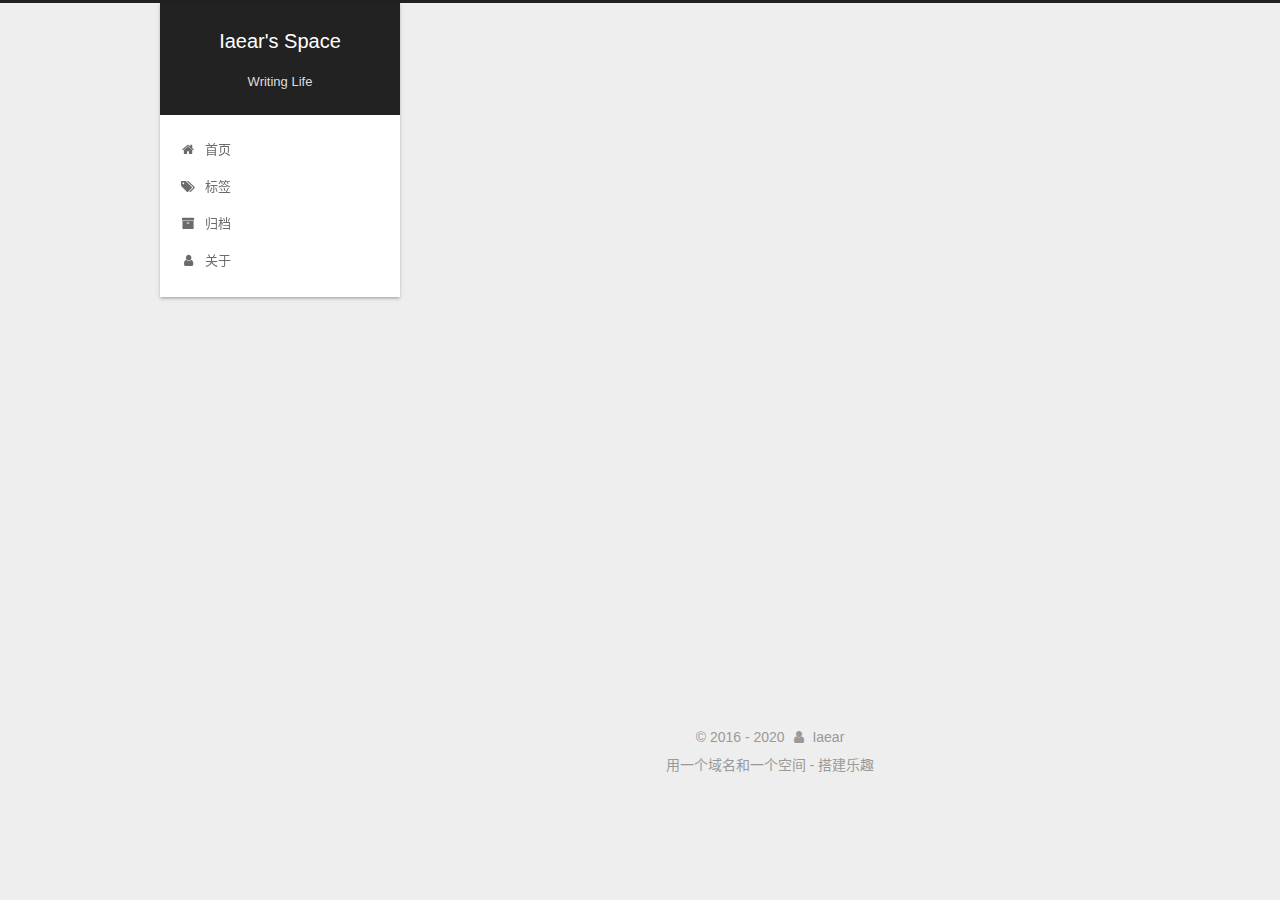
<file: index.html>
<!DOCTYPE html>



  


<html class="theme-next gemini use-motion" lang="zh-CN">
<head>
  <meta charset="UTF-8"/>
<meta http-equiv="X-UA-Compatible" content="IE=edge" />
<meta name="viewport" content="width=device-width, initial-scale=1, maximum-scale=2"/>
<meta name="theme-color" content="#222">












<meta http-equiv="Cache-Control" content="no-transform" />
<meta http-equiv="Cache-Control" content="no-siteapp" />






















<link href="/lib/font-awesome/css/font-awesome.min.css?v=4.6.2" rel="stylesheet" type="text/css" />

<link href="/css/main.css?v=6.0.6" rel="stylesheet" type="text/css" />


  <link rel="apple-touch-icon" sizes="180x180" href="/images/apple-touch-icon-next.png?v=6.0.6">


  <link rel="icon" type="image/png" sizes="32x32" href="/images/favicon-32x32-next.png?v=6.0.6">


  <link rel="icon" type="image/png" sizes="16x16" href="/images/favicon-16x16-next.png?v=6.0.6">


  <link rel="mask-icon" href="/images/logo.svg?v=6.0.6" color="#222">









<script type="text/javascript" id="hexo.configurations">
  var NexT = window.NexT || {};
  var CONFIG = {
    root: '/',
    scheme: 'Gemini',
    version: '6.0.6',
    sidebar: {"position":"left","display":"post","offset":12,"b2t":false,"scrollpercent":true,"onmobile":false},
    fancybox: false,
    fastclick: false,
    lazyload: false,
    tabs: true,
    motion: {"enable":true,"async":false,"transition":{"post_block":"fadeIn","post_header":"slideDownIn","post_body":"slideDownIn","coll_header":"slideLeftIn","sidebar":"slideUpIn"}},
    algolia: {
      applicationID: '',
      apiKey: '',
      indexName: '',
      hits: {"per_page":10},
      labels: {"input_placeholder":"Search for Posts","hits_empty":"We didn't find any results for the search: ${query}","hits_stats":"${hits} results found in ${time} ms"}
    }
  };
</script>


  




  <meta name="description" content="水能载舟，亦能煮粥">
<meta property="og:type" content="website">
<meta property="og:title" content="Iaear&#39;s Space">
<meta property="og:url" content="http://yoursite.com/index.html">
<meta property="og:site_name" content="Iaear&#39;s Space">
<meta property="og:description" content="水能载舟，亦能煮粥">
<meta property="og:locale" content="zh-CN">
<meta name="twitter:card" content="summary">
<meta name="twitter:title" content="Iaear&#39;s Space">
<meta name="twitter:description" content="水能载舟，亦能煮粥">






  <link rel="canonical" href="http://yoursite.com/"/>



<script type="text/javascript" id="page.configurations">
  CONFIG.page = {
    sidebar: "",
  };
</script>

  <title>Iaear's Space</title>
  









  <noscript>
  <style type="text/css">
    .use-motion .motion-element,
    .use-motion .brand,
    .use-motion .menu-item,
    .sidebar-inner,
    .use-motion .post-block,
    .use-motion .pagination,
    .use-motion .comments,
    .use-motion .post-header,
    .use-motion .post-body,
    .use-motion .collection-title { opacity: initial; }

    .use-motion .logo,
    .use-motion .site-title,
    .use-motion .site-subtitle {
      opacity: initial;
      top: initial;
    }

    .use-motion {
      .logo-line-before i { left: initial; }
      .logo-line-after i { right: initial; }
    }
  </style>
</noscript>

</head>

<body itemscope itemtype="http://schema.org/WebPage" lang="zh-CN">

  
  
    
  

  <div class="container sidebar-position-left 
  page-home">
    <div class="headband"></div>

    <header id="header" class="header" itemscope itemtype="http://schema.org/WPHeader">
      <div class="header-inner"> 

<div class="site-brand-wrapper">
  <div class="site-meta ">
    

    <div class="custom-logo-site-title">
      <a href="/" class="brand" rel="start">
        <span class="logo-line-before"><i></i></span>
        <span class="site-title">Iaear's Space</span>
        <span class="logo-line-after"><i></i></span>
      </a>
    </div>
      
        <p class="site-subtitle">Writing Life</p>
      
  </div>

  <div class="site-nav-toggle">
    <button aria-label="切换导航栏">
      <span class="btn-bar"></span>
      <span class="btn-bar"></span>
      <span class="btn-bar"></span>
    </button>
  </div>
</div>

<nav class="site-nav">
  

  
    <ul id="menu" class="menu">
      
        
        
          
  <li class="menu-item menu-item-home">
    <a href="/" rel="section">
      <i class="menu-item-icon fa fa-fw fa-home"></i> <br />首页</a>
</li>

      
        
        
          
  <li class="menu-item menu-item-tags">
    <a href="/tags/" rel="section">
      <i class="menu-item-icon fa fa-fw fa-tags"></i> <br />标签</a>
</li>

      
        
        
          
  <li class="menu-item menu-item-archives">
    <a href="/archives/" rel="section">
      <i class="menu-item-icon fa fa-fw fa-archive"></i> <br />归档</a>
</li>

      
        
        
          
  <li class="menu-item menu-item-about">
    <a href="/about/" rel="section">
      <i class="menu-item-icon fa fa-fw fa-user"></i> <br />关于</a>
</li>

      

      
    </ul>
  

  

  
</nav>


  



 </div>
    </header>

    


    <main id="main" class="main">
      <div class="main-inner">
        <div class="content-wrap">
          
            

          
          <div id="content" class="content">
            
  <section id="posts" class="posts-expand">
    
      

  

  
  
  

  

  <article class="post post-type-normal" itemscope itemtype="http://schema.org/Article">
  
  
  
  <div class="post-block">
    <link itemprop="mainEntityOfPage" href="http://yoursite.com/2018/04/04/hexo-next/">

    <span hidden itemprop="author" itemscope itemtype="http://schema.org/Person">
      <meta itemprop="name" content="Iaear">
      <meta itemprop="description" content="">
      <meta itemprop="image" content="/images/me.jpg">
    </span>

    <span hidden itemprop="publisher" itemscope itemtype="http://schema.org/Organization">
      <meta itemprop="name" content="Iaear's Space">
    </span>

    
      <header class="post-header">

        
        
          <h1 class="post-title" itemprop="name headline">
                
                <a class="post-title-link" href="/2018/04/04/hexo-next/" itemprop="url">Hexo-next</a></h1>
        

        <div class="post-meta">
          <span class="post-time">
            
              <span class="post-meta-item-icon">
                <i class="fa fa-calendar-o"></i>
              </span>
              
                <span class="post-meta-item-text">发表于</span>
              
              <time title="创建于" itemprop="dateCreated datePublished" datetime="2018-04-04T14:55:03+08:00">2018-04-04</time>
            

            
            

            
          </span>

          
            <span class="post-category" >
            
              <span class="post-meta-divider">|</span>
            
              <span class="post-meta-item-icon">
                <i class="fa fa-folder-o"></i>
              </span>
              
                <span class="post-meta-item-text">分类于</span>
              
              
                <span itemprop="about" itemscope itemtype="http://schema.org/Thing"><a href="/categories/技术类/" itemprop="url" rel="index"><span itemprop="name">技术类</span></a></span>

                
                
              
            </span>
          

          
            
          

          
          

          

          

          

        </div>
      </header>
    

    
    
    
    <div class="post-body" itemprop="articleBody">

      
      

      
        
          <p>饿，之前的旧版本博客不用了，这次是第三次换面板了（滑稽），可能以后不换了，最多改一下布局。<br>看了一下Hexo的主题，觉得Next的蛮好看的，简洁，舒服。配置方面学习了一下，很简单，制作人蛮厉害的。</p>
<p><img src="/images/hexo-next.png" alt="hexo-next">
          <!--noindex-->
          <div class="post-button text-center">
            <a class="btn" href="/2018/04/04/hexo-next/#more" rel="contents">
              阅读全文 &raquo;
            </a>
          </div>
          <!--/noindex-->
        
      
    </div>

    

    
    
    

    

    

    

    <footer class="post-footer">
      

      

      

      
      
        <div class="post-eof"></div>
      
    </footer>
  </div>
  
  
  
  </article>


    
  </section>

  


          </div>
          

        </div>
        
          
  
  <div class="sidebar-toggle">
    <div class="sidebar-toggle-line-wrap">
      <span class="sidebar-toggle-line sidebar-toggle-line-first"></span>
      <span class="sidebar-toggle-line sidebar-toggle-line-middle"></span>
      <span class="sidebar-toggle-line sidebar-toggle-line-last"></span>
    </div>
  </div>

  <aside id="sidebar" class="sidebar">
    
    <div class="sidebar-inner">

      

      

      <section class="site-overview-wrap sidebar-panel sidebar-panel-active">
        <div class="site-overview">
          <div class="site-author motion-element" itemprop="author" itemscope itemtype="http://schema.org/Person">
            
              <img class="site-author-image" itemprop="image"
                src="/images/me.jpg"
                alt="Iaear" />
            
              <p class="site-author-name" itemprop="name">Iaear</p>
              <p class="site-description motion-element" itemprop="description">水能载舟，亦能煮粥</p>
          </div>

          
            <nav class="site-state motion-element">
              
                <div class="site-state-item site-state-posts">
                
                  <a href="/archives/">
                
                    <span class="site-state-item-count">1</span>
                    <span class="site-state-item-name">日志</span>
                  </a>
                </div>
              

              
                
                
                <div class="site-state-item site-state-categories">
                  <a href="/categories/index.html">
                    
                    
                      
                    
                    <span class="site-state-item-count">1</span>
                    <span class="site-state-item-name">分类</span>
                  </a>
                </div>
              

              
                
                
                <div class="site-state-item site-state-tags">
                  <a href="/tags/index.html">
                    
                    
                      
                    
                      
                    
                      
                    
                    <span class="site-state-item-count">3</span>
                    <span class="site-state-item-name">标签</span>
                  </a>
                </div>
              
            </nav>
          

          

          

          
          

          
          

          
            
          
          

        </div>
      </section>

      

      

    </div>
  </aside>


        
      </div>
    </main>

    <footer id="footer" class="footer">
      <div class="footer-inner">
        <div class="copyright">&copy; 2016 - 2020
  <span class="with-love">
    <i class="fa fa-user"></i>
  </span>
  <span class="author" itemprop="copyrightHolder">Iaear</span>

  

  
</div>






  <span class="post-meta-divider">用一个域名和一个空间 - 搭建乐趣</span>






        








        
      </div>
    </footer>

    
      <div class="back-to-top">
        <i class="fa fa-arrow-up"></i>
        
          <span id="scrollpercent"><span>0</span>%</span>
        
      </div>
    

    

  </div>

  

<script type="text/javascript">
  if (Object.prototype.toString.call(window.Promise) !== '[object Function]') {
    window.Promise = null;
  }
</script>


























  
  
    <script type="text/javascript" src="/lib/jquery/index.js?v=2.1.3"></script>
  

  
  
    <script type="text/javascript" src="/lib/velocity/velocity.min.js?v=1.2.1"></script>
  

  
  
    <script type="text/javascript" src="/lib/velocity/velocity.ui.min.js?v=1.2.1"></script>
  


  


  <script type="text/javascript" src="/js/src/utils.js?v=6.0.6"></script>

  <script type="text/javascript" src="/js/src/motion.js?v=6.0.6"></script>



  
  


  <script type="text/javascript" src="/js/src/affix.js?v=6.0.6"></script>

  <script type="text/javascript" src="/js/src/schemes/pisces.js?v=6.0.6"></script>



  

  


  <script type="text/javascript" src="/js/src/bootstrap.js?v=6.0.6"></script>



  



	





  





  










  





  

  

  

  

  
  

  

  

  

  

</body>
</html>
</file>
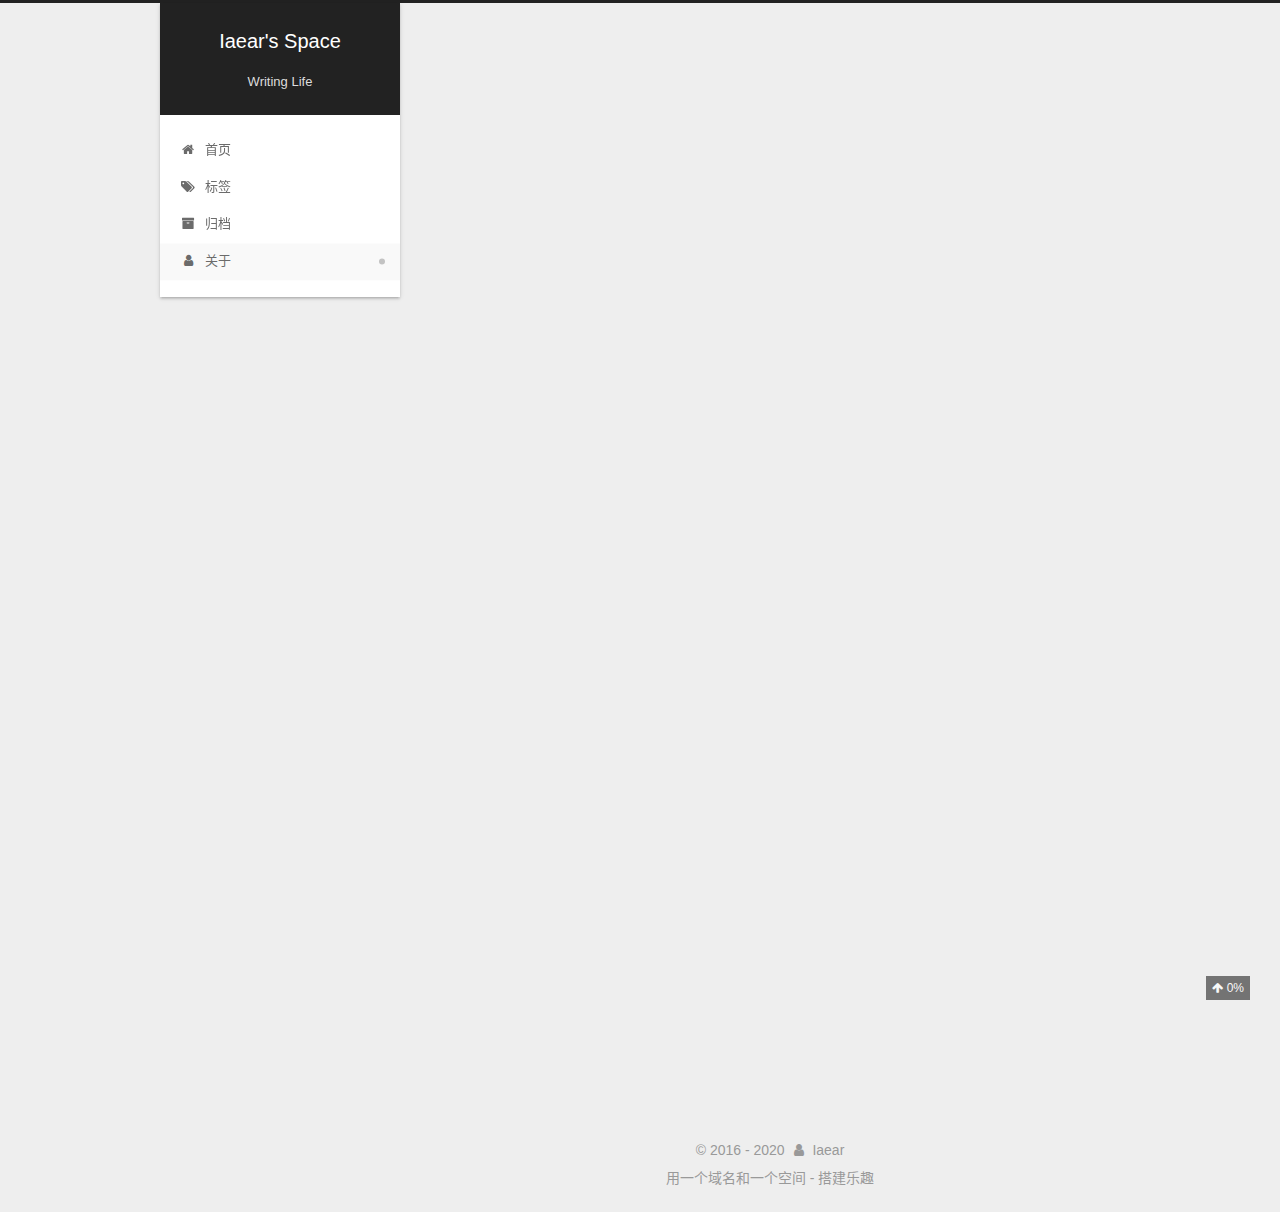
<file: about/index.html>
<!DOCTYPE html>



  


<html class="theme-next gemini use-motion" lang="zh-CN">
<head>
  <meta charset="UTF-8"/>
<meta http-equiv="X-UA-Compatible" content="IE=edge" />
<meta name="viewport" content="width=device-width, initial-scale=1, maximum-scale=2"/>
<meta name="theme-color" content="#222">












<meta http-equiv="Cache-Control" content="no-transform" />
<meta http-equiv="Cache-Control" content="no-siteapp" />






















<link href="/lib/font-awesome/css/font-awesome.min.css?v=4.6.2" rel="stylesheet" type="text/css" />

<link href="/css/main.css?v=6.0.6" rel="stylesheet" type="text/css" />


  <link rel="apple-touch-icon" sizes="180x180" href="/images/apple-touch-icon-next.png?v=6.0.6">


  <link rel="icon" type="image/png" sizes="32x32" href="/images/favicon-32x32-next.png?v=6.0.6">


  <link rel="icon" type="image/png" sizes="16x16" href="/images/favicon-16x16-next.png?v=6.0.6">


  <link rel="mask-icon" href="/images/logo.svg?v=6.0.6" color="#222">









<script type="text/javascript" id="hexo.configurations">
  var NexT = window.NexT || {};
  var CONFIG = {
    root: '/',
    scheme: 'Gemini',
    version: '6.0.6',
    sidebar: {"position":"left","display":"post","offset":12,"b2t":false,"scrollpercent":true,"onmobile":false},
    fancybox: false,
    fastclick: false,
    lazyload: false,
    tabs: true,
    motion: {"enable":true,"async":false,"transition":{"post_block":"fadeIn","post_header":"slideDownIn","post_body":"slideDownIn","coll_header":"slideLeftIn","sidebar":"slideUpIn"}},
    algolia: {
      applicationID: '',
      apiKey: '',
      indexName: '',
      hits: {"per_page":10},
      labels: {"input_placeholder":"Search for Posts","hits_empty":"We didn't find any results for the search: ${query}","hits_stats":"${hits} results found in ${time} ms"}
    }
  };
</script>


  




  <meta name="description" content="兴趣爱好：游水，动漫，二次元，旅游 职位：只会敲26个英文字母的我。 喜欢的歌曲：毛毛 - 奇迹世界 邮箱：9606490@qq.com 现居住：广州  建站时间：2018-04-04 人生格言：水能载舟，亦能煮粥。 建站目的：用一个域名和一个空间，搭建乐趣。 博客内容：分享生活和工作、观察社会与人生的博客。 关于站点：采用Hexo-next主题，在阿里云搭建的服务器。 熟悉技能：Html5，L">
<meta property="og:type" content="website">
<meta property="og:title" content="Iaear&#39;s Space">
<meta property="og:url" content="http://yoursite.com/about/index.html">
<meta property="og:site_name" content="Iaear&#39;s Space">
<meta property="og:description" content="兴趣爱好：游水，动漫，二次元，旅游 职位：只会敲26个英文字母的我。 喜欢的歌曲：毛毛 - 奇迹世界 邮箱：9606490@qq.com 现居住：广州  建站时间：2018-04-04 人生格言：水能载舟，亦能煮粥。 建站目的：用一个域名和一个空间，搭建乐趣。 博客内容：分享生活和工作、观察社会与人生的博客。 关于站点：采用Hexo-next主题，在阿里云搭建的服务器。 熟悉技能：Html5，L">
<meta property="og:locale" content="zh-CN">
<meta property="og:image" content="http://yoursite.com/images/about.jpg">
<meta property="og:updated_time" content="2018-04-06T13:15:28.821Z">
<meta name="twitter:card" content="summary">
<meta name="twitter:title" content="Iaear&#39;s Space">
<meta name="twitter:description" content="兴趣爱好：游水，动漫，二次元，旅游 职位：只会敲26个英文字母的我。 喜欢的歌曲：毛毛 - 奇迹世界 邮箱：9606490@qq.com 现居住：广州  建站时间：2018-04-04 人生格言：水能载舟，亦能煮粥。 建站目的：用一个域名和一个空间，搭建乐趣。 博客内容：分享生活和工作、观察社会与人生的博客。 关于站点：采用Hexo-next主题，在阿里云搭建的服务器。 熟悉技能：Html5，L">
<meta name="twitter:image" content="http://yoursite.com/images/about.jpg">






  <link rel="canonical" href="http://yoursite.com/about/"/>



<script type="text/javascript" id="page.configurations">
  CONFIG.page = {
    sidebar: "",
  };
</script>

  <title> | Iaear's Space</title>
  









  <noscript>
  <style type="text/css">
    .use-motion .motion-element,
    .use-motion .brand,
    .use-motion .menu-item,
    .sidebar-inner,
    .use-motion .post-block,
    .use-motion .pagination,
    .use-motion .comments,
    .use-motion .post-header,
    .use-motion .post-body,
    .use-motion .collection-title { opacity: initial; }

    .use-motion .logo,
    .use-motion .site-title,
    .use-motion .site-subtitle {
      opacity: initial;
      top: initial;
    }

    .use-motion {
      .logo-line-before i { left: initial; }
      .logo-line-after i { right: initial; }
    }
  </style>
</noscript>

</head>

<body itemscope itemtype="http://schema.org/WebPage" lang="zh-CN">

  
  
    
  

  <div class="container sidebar-position-left page-post-detail">
    <div class="headband"></div>

    <header id="header" class="header" itemscope itemtype="http://schema.org/WPHeader">
      <div class="header-inner"> 

<div class="site-brand-wrapper">
  <div class="site-meta ">
    

    <div class="custom-logo-site-title">
      <a href="/" class="brand" rel="start">
        <span class="logo-line-before"><i></i></span>
        <span class="site-title">Iaear's Space</span>
        <span class="logo-line-after"><i></i></span>
      </a>
    </div>
      
        <p class="site-subtitle">Writing Life</p>
      
  </div>

  <div class="site-nav-toggle">
    <button aria-label="切换导航栏">
      <span class="btn-bar"></span>
      <span class="btn-bar"></span>
      <span class="btn-bar"></span>
    </button>
  </div>
</div>

<nav class="site-nav">
  

  
    <ul id="menu" class="menu">
      
        
        
          
  <li class="menu-item menu-item-home">
    <a href="/" rel="section">
      <i class="menu-item-icon fa fa-fw fa-home"></i> <br />首页</a>
</li>

      
        
        
          
  <li class="menu-item menu-item-tags">
    <a href="/tags/" rel="section">
      <i class="menu-item-icon fa fa-fw fa-tags"></i> <br />标签</a>
</li>

      
        
        
          
  <li class="menu-item menu-item-archives">
    <a href="/archives/" rel="section">
      <i class="menu-item-icon fa fa-fw fa-archive"></i> <br />归档</a>
</li>

      
        
        
          
  <li class="menu-item menu-item-about">
    <a href="/about/" rel="section">
      <i class="menu-item-icon fa fa-fw fa-user"></i> <br />关于</a>
</li>

      

      
    </ul>
  

  

  
</nav>


  



 </div>
    </header>

    


    <main id="main" class="main">
      <div class="main-inner">
        <div class="content-wrap">
          
            

    
    
      
      
    
      
      
    
      
      
    
      
      
    
    

  


          
          <div id="content" class="content">
            

  <div id="posts" class="posts-expand">
    
    
    
    <div class="post-block page">
      <header class="post-header">

<h1 class="post-title" itemprop="name headline"></h1>

<div class="post-meta">
  
  



</div>

</header>

      
      
      
      <div class="post-body">
        
        
          <p><img src="/images/about.jpg" alt="学校图片"></p>
<p><strong>兴趣爱好：</strong>游水，动漫，二次元，旅游</p>
<p><strong>职位：</strong>只会敲26个英文字母的我。</p>
<p><strong>喜欢的歌曲：</strong>毛毛 - 奇迹世界</p>
<p><strong>邮箱：</strong><a href="mailto:9606490@qq.com" target="_blank" rel="noopener">9606490@qq.com</a></p>
<p><strong>现居住：</strong>广州</p>
<hr>
<p><strong>建站时间：</strong>2018-04-04</p>
<p><strong>人生格言：</strong>水能载舟，亦能煮粥。</p>
<p><strong>建站目的：</strong>用一个域名和一个空间，搭建乐趣。</p>
<p><strong>博客内容：</strong>分享生活和工作、观察社会与人生的博客。</p>
<p><strong>关于站点：</strong>采用Hexo-next主题，在阿里云搭建的服务器。</p>
<p><strong>熟悉技能：</strong>Html5，Linux，JavaScript，jQuery，Java，Mysql，Python</p>

        
      </div>
      
      
      
    </div>
    



    
    
    
  </div>


          </div>
          

  



        </div>
        
          
  
  <div class="sidebar-toggle">
    <div class="sidebar-toggle-line-wrap">
      <span class="sidebar-toggle-line sidebar-toggle-line-first"></span>
      <span class="sidebar-toggle-line sidebar-toggle-line-middle"></span>
      <span class="sidebar-toggle-line sidebar-toggle-line-last"></span>
    </div>
  </div>

  <aside id="sidebar" class="sidebar">
    
    <div class="sidebar-inner">

      

      

      <section class="site-overview-wrap sidebar-panel sidebar-panel-active">
        <div class="site-overview">
          <div class="site-author motion-element" itemprop="author" itemscope itemtype="http://schema.org/Person">
            
              <img class="site-author-image" itemprop="image"
                src="/images/me.jpg"
                alt="Iaear" />
            
              <p class="site-author-name" itemprop="name">Iaear</p>
              <p class="site-description motion-element" itemprop="description">水能载舟，亦能煮粥</p>
          </div>

          
            <nav class="site-state motion-element">
              
                <div class="site-state-item site-state-posts">
                
                  <a href="/archives/">
                
                    <span class="site-state-item-count">1</span>
                    <span class="site-state-item-name">日志</span>
                  </a>
                </div>
              

              
                
                
                <div class="site-state-item site-state-categories">
                  <a href="/categories/index.html">
                    
                    
                      
                    
                    <span class="site-state-item-count">1</span>
                    <span class="site-state-item-name">分类</span>
                  </a>
                </div>
              

              
                
                
                <div class="site-state-item site-state-tags">
                  <a href="/tags/index.html">
                    
                    
                      
                    
                      
                    
                      
                    
                    <span class="site-state-item-count">3</span>
                    <span class="site-state-item-name">标签</span>
                  </a>
                </div>
              
            </nav>
          

          

          

          
          

          
          

          
            
          
          

        </div>
      </section>

      

      

    </div>
  </aside>


        
      </div>
    </main>

    <footer id="footer" class="footer">
      <div class="footer-inner">
        <div class="copyright">&copy; 2016 - 2020
  <span class="with-love">
    <i class="fa fa-user"></i>
  </span>
  <span class="author" itemprop="copyrightHolder">Iaear</span>

  

  
</div>






  <span class="post-meta-divider">用一个域名和一个空间 - 搭建乐趣</span>






        








        
      </div>
    </footer>

    
      <div class="back-to-top">
        <i class="fa fa-arrow-up"></i>
        
          <span id="scrollpercent"><span>0</span>%</span>
        
      </div>
    

    

  </div>

  

<script type="text/javascript">
  if (Object.prototype.toString.call(window.Promise) !== '[object Function]') {
    window.Promise = null;
  }
</script>


























  
  
    <script type="text/javascript" src="/lib/jquery/index.js?v=2.1.3"></script>
  

  
  
    <script type="text/javascript" src="/lib/velocity/velocity.min.js?v=1.2.1"></script>
  

  
  
    <script type="text/javascript" src="/lib/velocity/velocity.ui.min.js?v=1.2.1"></script>
  


  


  <script type="text/javascript" src="/js/src/utils.js?v=6.0.6"></script>

  <script type="text/javascript" src="/js/src/motion.js?v=6.0.6"></script>



  
  


  <script type="text/javascript" src="/js/src/affix.js?v=6.0.6"></script>

  <script type="text/javascript" src="/js/src/schemes/pisces.js?v=6.0.6"></script>



  
  <script type="text/javascript" src="/js/src/scrollspy.js?v=6.0.6"></script>
<script type="text/javascript" src="/js/src/post-details.js?v=6.0.6"></script>



  


  <script type="text/javascript" src="/js/src/bootstrap.js?v=6.0.6"></script>



  



	





  





  










  





  

  

  

  

  
  

  

  

  

  

</body>
</html>
</file>
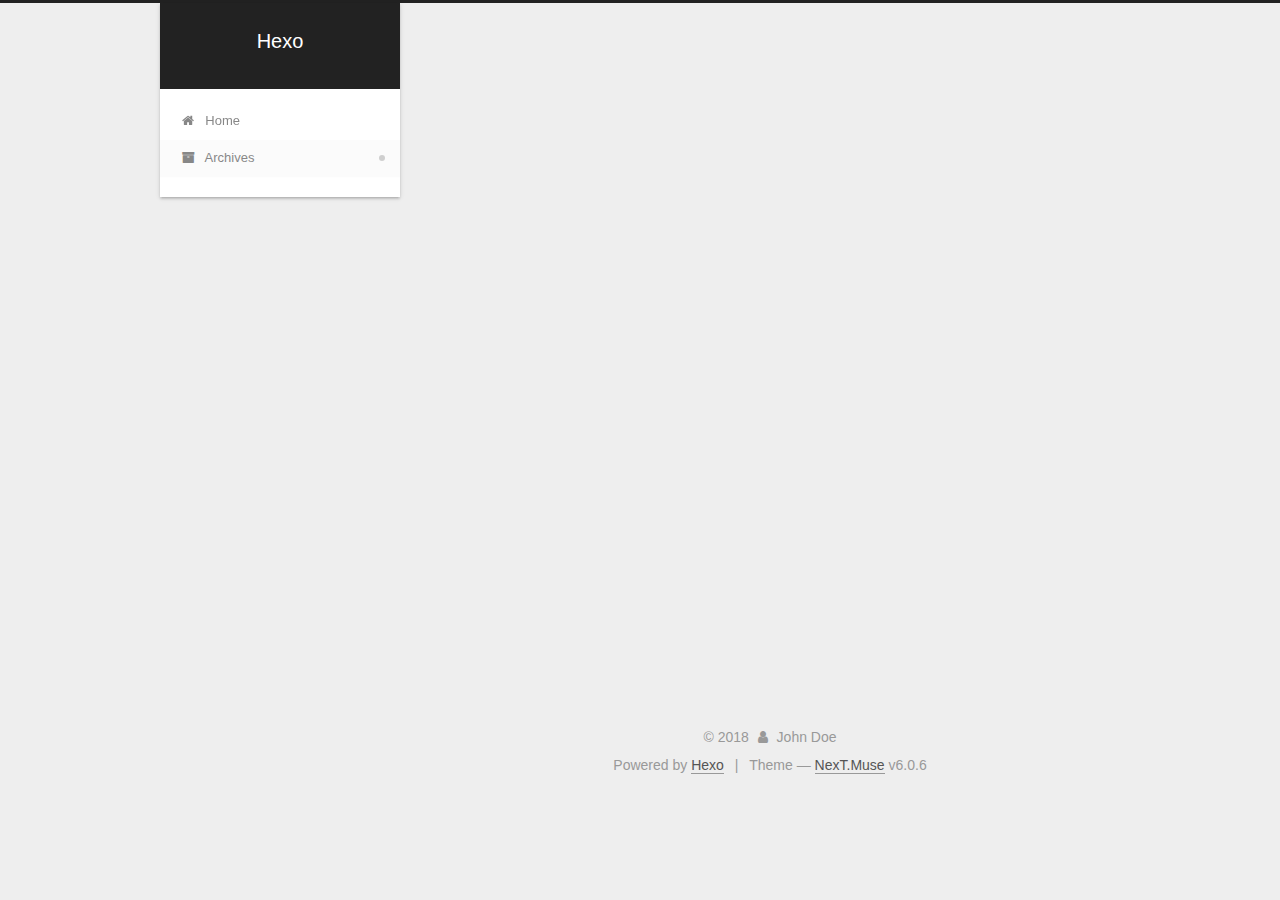
<file: archives/index.html>
<!DOCTYPE html>



  


<html class="theme-next muse use-motion" lang="">
<head>
  <meta charset="UTF-8"/>
<meta http-equiv="X-UA-Compatible" content="IE=edge" />
<meta name="viewport" content="width=device-width, initial-scale=1, maximum-scale=2"/>
<meta name="theme-color" content="#222">












<meta http-equiv="Cache-Control" content="no-transform" />
<meta http-equiv="Cache-Control" content="no-siteapp" />






















<link href="/lib/font-awesome/css/font-awesome.min.css?v=4.6.2" rel="stylesheet" type="text/css" />

<link href="/css/main.css?v=6.0.6" rel="stylesheet" type="text/css" />


  <link rel="apple-touch-icon" sizes="180x180" href="/images/apple-touch-icon-next.png?v=6.0.6">


  <link rel="icon" type="image/png" sizes="32x32" href="/images/favicon-32x32-next.png?v=6.0.6">


  <link rel="icon" type="image/png" sizes="16x16" href="/images/favicon-16x16-next.png?v=6.0.6">


  <link rel="mask-icon" href="/images/logo.svg?v=6.0.6" color="#222">









<script type="text/javascript" id="hexo.configurations">
  var NexT = window.NexT || {};
  var CONFIG = {
    root: '/',
    scheme: 'Muse',
    version: '6.0.6',
    sidebar: {"position":"left","display":"post","offset":12,"b2t":false,"scrollpercent":false,"onmobile":false},
    fancybox: false,
    fastclick: false,
    lazyload: false,
    tabs: true,
    motion: {"enable":true,"async":false,"transition":{"post_block":"fadeIn","post_header":"slideDownIn","post_body":"slideDownIn","coll_header":"slideLeftIn","sidebar":"slideUpIn"}},
    algolia: {
      applicationID: '',
      apiKey: '',
      indexName: '',
      hits: {"per_page":10},
      labels: {"input_placeholder":"Search for Posts","hits_empty":"We didn't find any results for the search: ${query}","hits_stats":"${hits} results found in ${time} ms"}
    }
  };
</script>


  




  <meta property="og:type" content="website">
<meta property="og:title" content="Hexo">
<meta property="og:url" content="http://yoursite.com/archives/index.html">
<meta property="og:site_name" content="Hexo">
<meta name="twitter:card" content="summary">
<meta name="twitter:title" content="Hexo">






  <link rel="canonical" href="http://yoursite.com/archives/"/>



<script type="text/javascript" id="page.configurations">
  CONFIG.page = {
    sidebar: "",
  };
</script>

  <title>Archive | Hexo</title>
  









  <noscript>
  <style type="text/css">
    .use-motion .motion-element,
    .use-motion .brand,
    .use-motion .menu-item,
    .sidebar-inner,
    .use-motion .post-block,
    .use-motion .pagination,
    .use-motion .comments,
    .use-motion .post-header,
    .use-motion .post-body,
    .use-motion .collection-title { opacity: initial; }

    .use-motion .logo,
    .use-motion .site-title,
    .use-motion .site-subtitle {
      opacity: initial;
      top: initial;
    }

    .use-motion {
      .logo-line-before i { left: initial; }
      .logo-line-after i { right: initial; }
    }
  </style>
</noscript>

</head>

<body itemscope itemtype="http://schema.org/WebPage" lang="">

  
  
    
  

  <div class="container sidebar-position-left page-archive">
    <div class="headband"></div>

    <header id="header" class="header" itemscope itemtype="http://schema.org/WPHeader">
      <div class="header-inner"> 

<div class="site-brand-wrapper">
  <div class="site-meta ">
    

    <div class="custom-logo-site-title">
      <a href="/" class="brand" rel="start">
        <span class="logo-line-before"><i></i></span>
        <span class="site-title">Hexo</span>
        <span class="logo-line-after"><i></i></span>
      </a>
    </div>
      
        <p class="site-subtitle"></p>
      
  </div>

  <div class="site-nav-toggle">
    <button aria-label="Toggle navigation bar">
      <span class="btn-bar"></span>
      <span class="btn-bar"></span>
      <span class="btn-bar"></span>
    </button>
  </div>
</div>

<nav class="site-nav">
  

  
    <ul id="menu" class="menu">
      
        
        
          
  <li class="menu-item menu-item-home">
    <a href="/" rel="section">
      <i class="menu-item-icon fa fa-fw fa-home"></i> <br />Home</a>
</li>

      
        
        
          
  <li class="menu-item menu-item-archives">
    <a href="/archives/" rel="section">
      <i class="menu-item-icon fa fa-fw fa-archive"></i> <br />Archives</a>
</li>

      

      
    </ul>
  

  
    

  

  
</nav>


  



 </div>
    </header>

    


    <main id="main" class="main">
      <div class="main-inner">
        <div class="content-wrap">
          
          <div id="content" class="content">
            

  
  
  
  <div class="post-block archive">
    <div id="posts" class="posts-collapse">
      <span class="archive-move-on"></span>

      
      <span class="archive-page-counter">
        
        
        
          
        
        Um..! 2 posts in total. Keep on posting.
      </span>
      

      

        
        
        

        
          
          <div class="collection-title">
            <h1 class="archive-year" id="archive-year-2018">2018</h1>
          </div>
        
        

        

  <article class="post post-type-normal" itemscope itemtype="http://schema.org/Article">
    <header class="post-header">

      <h2 class="post-title">
        
            <a class="post-title-link" href="/2018/03/20/haha/" itemprop="url">
              
                <span itemprop="name">Hello World</span>
              
            </a>
        
      </h2>

      <div class="post-meta">
        <time class="post-time" itemprop="dateCreated"
              datetime="2018-03-20T11:28:16+08:00"
              content="2018-03-20" >
          03-20
        </time>
      </div>

    </header>
  </article>



      

        
        
        

        
        

        

  <article class="post post-type-normal" itemscope itemtype="http://schema.org/Article">
    <header class="post-header">

      <h2 class="post-title">
        
            <a class="post-title-link" href="/2018/03/19/hello-world/" itemprop="url">
              
                <span itemprop="name">Hello World</span>
              
            </a>
        
      </h2>

      <div class="post-meta">
        <time class="post-time" itemprop="dateCreated"
              datetime="2018-03-19T16:48:38+08:00"
              content="2018-03-19" >
          03-19
        </time>
      </div>

    </header>
  </article>



      

    </div>
  </div>
  
  
  

  



          </div>
          

        </div>
        
          
  
  <div class="sidebar-toggle">
    <div class="sidebar-toggle-line-wrap">
      <span class="sidebar-toggle-line sidebar-toggle-line-first"></span>
      <span class="sidebar-toggle-line sidebar-toggle-line-middle"></span>
      <span class="sidebar-toggle-line sidebar-toggle-line-last"></span>
    </div>
  </div>

  <aside id="sidebar" class="sidebar">
    
    <div class="sidebar-inner">

      

      

      <section class="site-overview-wrap sidebar-panel sidebar-panel-active">
        <div class="site-overview">
          <div class="site-author motion-element" itemprop="author" itemscope itemtype="http://schema.org/Person">
            
              <p class="site-author-name" itemprop="name">John Doe</p>
              <p class="site-description motion-element" itemprop="description"></p>
          </div>

          
            <nav class="site-state motion-element">
              
                <div class="site-state-item site-state-posts">
                
                  <a href="/archives/">
                
                    <span class="site-state-item-count">2</span>
                    <span class="site-state-item-name">posts</span>
                  </a>
                </div>
              

              

              
            </nav>
          

          

          

          
          

          
          

          
            
          
          

        </div>
      </section>

      

      

    </div>
  </aside>


        
      </div>
    </main>

    <footer id="footer" class="footer">
      <div class="footer-inner">
        <div class="copyright">&copy; <span itemprop="copyrightYear">2018</span>
  <span class="with-love">
    <i class="fa fa-user"></i>
  </span>
  <span class="author" itemprop="copyrightHolder">John Doe</span>

  

  
</div>




  <div class="powered-by">Powered by <a class="theme-link" target="_blank" href="https://hexo.io">Hexo</a></div>



  <span class="post-meta-divider">|</span>



  <div class="theme-info">Theme &mdash; <a class="theme-link" target="_blank" href="https://github.com/theme-next/hexo-theme-next">NexT.Muse</a> v6.0.6</div>




        








        
      </div>
    </footer>

    
      <div class="back-to-top">
        <i class="fa fa-arrow-up"></i>
        
      </div>
    

    

  </div>

  

<script type="text/javascript">
  if (Object.prototype.toString.call(window.Promise) !== '[object Function]') {
    window.Promise = null;
  }
</script>


























  
  
    <script type="text/javascript" src="/lib/jquery/index.js?v=2.1.3"></script>
  

  
  
    <script type="text/javascript" src="/lib/velocity/velocity.min.js?v=1.2.1"></script>
  

  
  
    <script type="text/javascript" src="/lib/velocity/velocity.ui.min.js?v=1.2.1"></script>
  


  


  <script type="text/javascript" src="/js/src/utils.js?v=6.0.6"></script>

  <script type="text/javascript" src="/js/src/motion.js?v=6.0.6"></script>



  
  

  

  


  <script type="text/javascript" src="/js/src/bootstrap.js?v=6.0.6"></script>



  



	





  





  










  





  

  

  

  

  
  

  

  

  

  

</body>
</html>
</file>
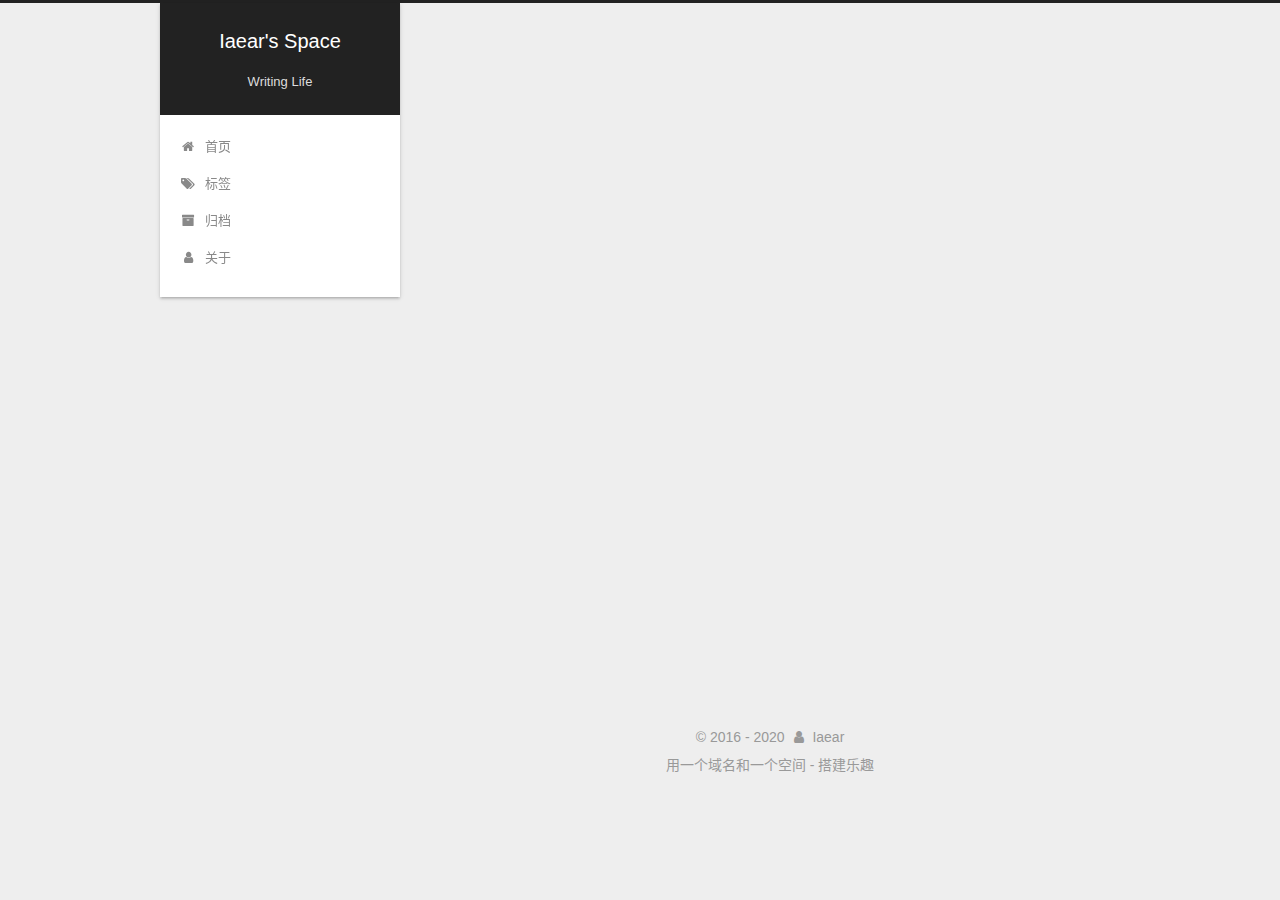
<file: categories/index.html>
<!DOCTYPE html>



  


<html class="theme-next gemini use-motion" lang="zh-CN">
<head>
  <meta charset="UTF-8"/>
<meta http-equiv="X-UA-Compatible" content="IE=edge" />
<meta name="viewport" content="width=device-width, initial-scale=1, maximum-scale=2"/>
<meta name="theme-color" content="#222">












<meta http-equiv="Cache-Control" content="no-transform" />
<meta http-equiv="Cache-Control" content="no-siteapp" />






















<link href="/lib/font-awesome/css/font-awesome.min.css?v=4.6.2" rel="stylesheet" type="text/css" />

<link href="/css/main.css?v=6.0.6" rel="stylesheet" type="text/css" />


  <link rel="apple-touch-icon" sizes="180x180" href="/images/apple-touch-icon-next.png?v=6.0.6">


  <link rel="icon" type="image/png" sizes="32x32" href="/images/favicon-32x32-next.png?v=6.0.6">


  <link rel="icon" type="image/png" sizes="16x16" href="/images/favicon-16x16-next.png?v=6.0.6">


  <link rel="mask-icon" href="/images/logo.svg?v=6.0.6" color="#222">









<script type="text/javascript" id="hexo.configurations">
  var NexT = window.NexT || {};
  var CONFIG = {
    root: '/',
    scheme: 'Gemini',
    version: '6.0.6',
    sidebar: {"position":"left","display":"post","offset":12,"b2t":false,"scrollpercent":true,"onmobile":false},
    fancybox: false,
    fastclick: false,
    lazyload: false,
    tabs: true,
    motion: {"enable":true,"async":false,"transition":{"post_block":"fadeIn","post_header":"slideDownIn","post_body":"slideDownIn","coll_header":"slideLeftIn","sidebar":"slideUpIn"}},
    algolia: {
      applicationID: '',
      apiKey: '',
      indexName: '',
      hits: {"per_page":10},
      labels: {"input_placeholder":"Search for Posts","hits_empty":"We didn't find any results for the search: ${query}","hits_stats":"${hits} results found in ${time} ms"}
    }
  };
</script>


  




  <meta name="description" content="水能载舟，亦能煮粥">
<meta property="og:type" content="website">
<meta property="og:title" content="Categories">
<meta property="og:url" content="http://yoursite.com/categories/index.html">
<meta property="og:site_name" content="Iaear&#39;s Space">
<meta property="og:description" content="水能载舟，亦能煮粥">
<meta property="og:locale" content="zh-CN">
<meta property="og:updated_time" content="2018-04-05T09:57:03.155Z">
<meta name="twitter:card" content="summary">
<meta name="twitter:title" content="Categories">
<meta name="twitter:description" content="水能载舟，亦能煮粥">






  <link rel="canonical" href="http://yoursite.com/categories/"/>



<script type="text/javascript" id="page.configurations">
  CONFIG.page = {
    sidebar: "",
  };
</script>

  <title>Categories | Iaear's Space</title>
  









  <noscript>
  <style type="text/css">
    .use-motion .motion-element,
    .use-motion .brand,
    .use-motion .menu-item,
    .sidebar-inner,
    .use-motion .post-block,
    .use-motion .pagination,
    .use-motion .comments,
    .use-motion .post-header,
    .use-motion .post-body,
    .use-motion .collection-title { opacity: initial; }

    .use-motion .logo,
    .use-motion .site-title,
    .use-motion .site-subtitle {
      opacity: initial;
      top: initial;
    }

    .use-motion {
      .logo-line-before i { left: initial; }
      .logo-line-after i { right: initial; }
    }
  </style>
</noscript>

</head>

<body itemscope itemtype="http://schema.org/WebPage" lang="zh-CN">

  
  
    
  

  <div class="container sidebar-position-left page-post-detail">
    <div class="headband"></div>

    <header id="header" class="header" itemscope itemtype="http://schema.org/WPHeader">
      <div class="header-inner"> 

<div class="site-brand-wrapper">
  <div class="site-meta ">
    

    <div class="custom-logo-site-title">
      <a href="/" class="brand" rel="start">
        <span class="logo-line-before"><i></i></span>
        <span class="site-title">Iaear's Space</span>
        <span class="logo-line-after"><i></i></span>
      </a>
    </div>
      
        <p class="site-subtitle">Writing Life</p>
      
  </div>

  <div class="site-nav-toggle">
    <button aria-label="切换导航栏">
      <span class="btn-bar"></span>
      <span class="btn-bar"></span>
      <span class="btn-bar"></span>
    </button>
  </div>
</div>

<nav class="site-nav">
  

  
    <ul id="menu" class="menu">
      
        
        
          
  <li class="menu-item menu-item-home">
    <a href="/" rel="section">
      <i class="menu-item-icon fa fa-fw fa-home"></i> <br />首页</a>
</li>

      
        
        
          
  <li class="menu-item menu-item-tags">
    <a href="/tags/" rel="section">
      <i class="menu-item-icon fa fa-fw fa-tags"></i> <br />标签</a>
</li>

      
        
        
          
  <li class="menu-item menu-item-archives">
    <a href="/archives/" rel="section">
      <i class="menu-item-icon fa fa-fw fa-archive"></i> <br />归档</a>
</li>

      
        
        
          
  <li class="menu-item menu-item-about">
    <a href="/about/" rel="section">
      <i class="menu-item-icon fa fa-fw fa-user"></i> <br />关于</a>
</li>

      

      
    </ul>
  

  

  
</nav>


  



 </div>
    </header>

    


    <main id="main" class="main">
      <div class="main-inner">
        <div class="content-wrap">
          
            

    
    
      
      
    
      
      
    
      
      
    
      
      
    
    

  


          
          <div id="content" class="content">
            

  <div id="posts" class="posts-expand">
    
    
    
    <div class="post-block page">
      <header class="post-header">

<h1 class="post-title" itemprop="name headline">Categories</h1>

<div class="post-meta">
  
  



</div>

</header>

      
      
      
      <div class="post-body">
        
        
          <div class="category-all-page">
            <div class="category-all-title">
                
                
                  
                    
                  
                
                目前共计 1 个分类
            </div>
            <div class="category-all">
              <ul class="category-list"><li class="category-list-item"><a class="category-list-link" href="/categories/技术类/">技术类</a><span class="category-list-count">1</span></li></ul>
            </div>
          </div>
        
      </div>
      
      
      
    </div>
    



    
    
    
  </div>


          </div>
          

        </div>
        
          
  
  <div class="sidebar-toggle">
    <div class="sidebar-toggle-line-wrap">
      <span class="sidebar-toggle-line sidebar-toggle-line-first"></span>
      <span class="sidebar-toggle-line sidebar-toggle-line-middle"></span>
      <span class="sidebar-toggle-line sidebar-toggle-line-last"></span>
    </div>
  </div>

  <aside id="sidebar" class="sidebar">
    
    <div class="sidebar-inner">

      

      

      <section class="site-overview-wrap sidebar-panel sidebar-panel-active">
        <div class="site-overview">
          <div class="site-author motion-element" itemprop="author" itemscope itemtype="http://schema.org/Person">
            
              <img class="site-author-image" itemprop="image"
                src="/images/me.jpg"
                alt="Iaear" />
            
              <p class="site-author-name" itemprop="name">Iaear</p>
              <p class="site-description motion-element" itemprop="description">水能载舟，亦能煮粥</p>
          </div>

          
            <nav class="site-state motion-element">
              
                <div class="site-state-item site-state-posts">
                
                  <a href="/archives/">
                
                    <span class="site-state-item-count">1</span>
                    <span class="site-state-item-name">日志</span>
                  </a>
                </div>
              

              
                
                
                <div class="site-state-item site-state-categories">
                  <a href="/categories/index.html">
                    
                    
                      
                    
                    <span class="site-state-item-count">1</span>
                    <span class="site-state-item-name">分类</span>
                  </a>
                </div>
              

              
                
                
                <div class="site-state-item site-state-tags">
                  <a href="/tags/index.html">
                    
                    
                      
                    
                      
                    
                      
                    
                    <span class="site-state-item-count">3</span>
                    <span class="site-state-item-name">标签</span>
                  </a>
                </div>
              
            </nav>
          

          

          

          
          

          
          

          
            
          
          

        </div>
      </section>

      

      

    </div>
  </aside>


        
      </div>
    </main>

    <footer id="footer" class="footer">
      <div class="footer-inner">
        <div class="copyright">&copy; 2016 - 2020
  <span class="with-love">
    <i class="fa fa-user"></i>
  </span>
  <span class="author" itemprop="copyrightHolder">Iaear</span>

  

  
</div>






  <span class="post-meta-divider">用一个域名和一个空间 - 搭建乐趣</span>






        








        
      </div>
    </footer>

    
      <div class="back-to-top">
        <i class="fa fa-arrow-up"></i>
        
          <span id="scrollpercent"><span>0</span>%</span>
        
      </div>
    

    

  </div>

  

<script type="text/javascript">
  if (Object.prototype.toString.call(window.Promise) !== '[object Function]') {
    window.Promise = null;
  }
</script>


























  
  
    <script type="text/javascript" src="/lib/jquery/index.js?v=2.1.3"></script>
  

  
  
    <script type="text/javascript" src="/lib/velocity/velocity.min.js?v=1.2.1"></script>
  

  
  
    <script type="text/javascript" src="/lib/velocity/velocity.ui.min.js?v=1.2.1"></script>
  


  


  <script type="text/javascript" src="/js/src/utils.js?v=6.0.6"></script>

  <script type="text/javascript" src="/js/src/motion.js?v=6.0.6"></script>



  
  


  <script type="text/javascript" src="/js/src/affix.js?v=6.0.6"></script>

  <script type="text/javascript" src="/js/src/schemes/pisces.js?v=6.0.6"></script>



  
  <script type="text/javascript" src="/js/src/scrollspy.js?v=6.0.6"></script>
<script type="text/javascript" src="/js/src/post-details.js?v=6.0.6"></script>



  


  <script type="text/javascript" src="/js/src/bootstrap.js?v=6.0.6"></script>



  



	





  





  










  





  

  

  

  

  
  

  

  

  

  

</body>
</html>
</file>
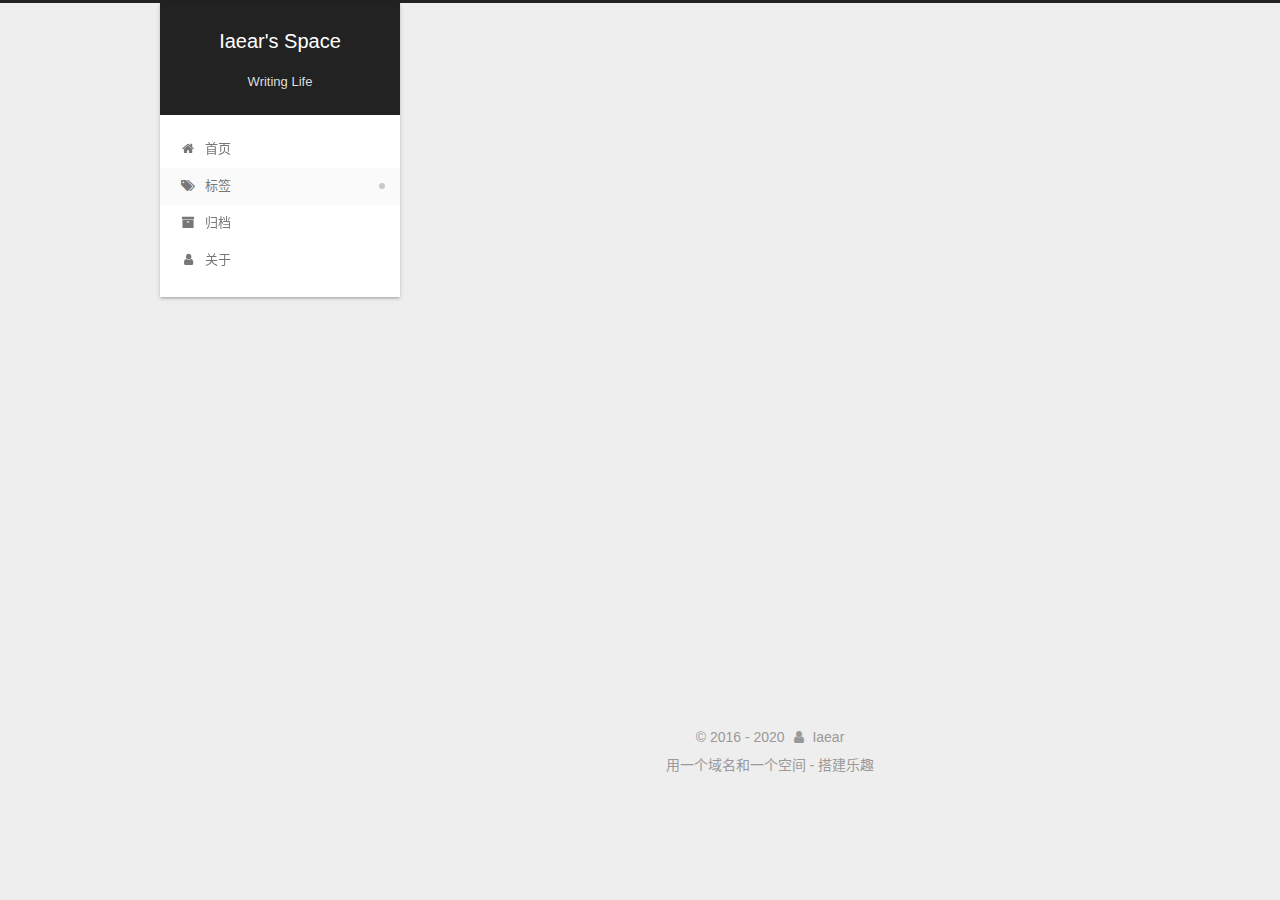
<file: tags/index.html>
<!DOCTYPE html>



  


<html class="theme-next gemini use-motion" lang="zh-CN">
<head>
  <meta charset="UTF-8"/>
<meta http-equiv="X-UA-Compatible" content="IE=edge" />
<meta name="viewport" content="width=device-width, initial-scale=1, maximum-scale=2"/>
<meta name="theme-color" content="#222">












<meta http-equiv="Cache-Control" content="no-transform" />
<meta http-equiv="Cache-Control" content="no-siteapp" />






















<link href="/lib/font-awesome/css/font-awesome.min.css?v=4.6.2" rel="stylesheet" type="text/css" />

<link href="/css/main.css?v=6.0.6" rel="stylesheet" type="text/css" />


  <link rel="apple-touch-icon" sizes="180x180" href="/images/apple-touch-icon-next.png?v=6.0.6">


  <link rel="icon" type="image/png" sizes="32x32" href="/images/favicon-32x32-next.png?v=6.0.6">


  <link rel="icon" type="image/png" sizes="16x16" href="/images/favicon-16x16-next.png?v=6.0.6">


  <link rel="mask-icon" href="/images/logo.svg?v=6.0.6" color="#222">









<script type="text/javascript" id="hexo.configurations">
  var NexT = window.NexT || {};
  var CONFIG = {
    root: '/',
    scheme: 'Gemini',
    version: '6.0.6',
    sidebar: {"position":"left","display":"post","offset":12,"b2t":false,"scrollpercent":true,"onmobile":false},
    fancybox: false,
    fastclick: false,
    lazyload: false,
    tabs: true,
    motion: {"enable":true,"async":false,"transition":{"post_block":"fadeIn","post_header":"slideDownIn","post_body":"slideDownIn","coll_header":"slideLeftIn","sidebar":"slideUpIn"}},
    algolia: {
      applicationID: '',
      apiKey: '',
      indexName: '',
      hits: {"per_page":10},
      labels: {"input_placeholder":"Search for Posts","hits_empty":"We didn't find any results for the search: ${query}","hits_stats":"${hits} results found in ${time} ms"}
    }
  };
</script>


  




  <meta name="description" content="水能载舟，亦能煮粥">
<meta property="og:type" content="website">
<meta property="og:title" content="Tags">
<meta property="og:url" content="http://yoursite.com/tags/index.html">
<meta property="og:site_name" content="Iaear&#39;s Space">
<meta property="og:description" content="水能载舟，亦能煮粥">
<meta property="og:locale" content="zh-CN">
<meta property="og:updated_time" content="2018-04-05T09:56:56.683Z">
<meta name="twitter:card" content="summary">
<meta name="twitter:title" content="Tags">
<meta name="twitter:description" content="水能载舟，亦能煮粥">






  <link rel="canonical" href="http://yoursite.com/tags/"/>



<script type="text/javascript" id="page.configurations">
  CONFIG.page = {
    sidebar: "",
  };
</script>

  <title>Tags | Iaear's Space</title>
  









  <noscript>
  <style type="text/css">
    .use-motion .motion-element,
    .use-motion .brand,
    .use-motion .menu-item,
    .sidebar-inner,
    .use-motion .post-block,
    .use-motion .pagination,
    .use-motion .comments,
    .use-motion .post-header,
    .use-motion .post-body,
    .use-motion .collection-title { opacity: initial; }

    .use-motion .logo,
    .use-motion .site-title,
    .use-motion .site-subtitle {
      opacity: initial;
      top: initial;
    }

    .use-motion {
      .logo-line-before i { left: initial; }
      .logo-line-after i { right: initial; }
    }
  </style>
</noscript>

</head>

<body itemscope itemtype="http://schema.org/WebPage" lang="zh-CN">

  
  
    
  

  <div class="container sidebar-position-left page-post-detail">
    <div class="headband"></div>

    <header id="header" class="header" itemscope itemtype="http://schema.org/WPHeader">
      <div class="header-inner"> 

<div class="site-brand-wrapper">
  <div class="site-meta ">
    

    <div class="custom-logo-site-title">
      <a href="/" class="brand" rel="start">
        <span class="logo-line-before"><i></i></span>
        <span class="site-title">Iaear's Space</span>
        <span class="logo-line-after"><i></i></span>
      </a>
    </div>
      
        <p class="site-subtitle">Writing Life</p>
      
  </div>

  <div class="site-nav-toggle">
    <button aria-label="切换导航栏">
      <span class="btn-bar"></span>
      <span class="btn-bar"></span>
      <span class="btn-bar"></span>
    </button>
  </div>
</div>

<nav class="site-nav">
  

  
    <ul id="menu" class="menu">
      
        
        
          
  <li class="menu-item menu-item-home">
    <a href="/" rel="section">
      <i class="menu-item-icon fa fa-fw fa-home"></i> <br />首页</a>
</li>

      
        
        
          
  <li class="menu-item menu-item-tags">
    <a href="/tags/" rel="section">
      <i class="menu-item-icon fa fa-fw fa-tags"></i> <br />标签</a>
</li>

      
        
        
          
  <li class="menu-item menu-item-archives">
    <a href="/archives/" rel="section">
      <i class="menu-item-icon fa fa-fw fa-archive"></i> <br />归档</a>
</li>

      
        
        
          
  <li class="menu-item menu-item-about">
    <a href="/about/" rel="section">
      <i class="menu-item-icon fa fa-fw fa-user"></i> <br />关于</a>
</li>

      

      
    </ul>
  

  

  
</nav>


  



 </div>
    </header>

    


    <main id="main" class="main">
      <div class="main-inner">
        <div class="content-wrap">
          
            

    
    
      
      
    
      
      
    
      
      
    
      
      
    
    

  


          
          <div id="content" class="content">
            

  <div id="posts" class="posts-expand">
    
    
    
    <div class="post-block page">
      <header class="post-header">

<h1 class="post-title" itemprop="name headline">Tags</h1>

<div class="post-meta">
  
  



</div>

</header>

      
      
      
      <div class="post-body">
        
        
          <div class="tag-cloud">
            <div class="tag-cloud-title">
                
                
                  
                    
                  
                
                  
                    
                  
                
                  
                    
                  
                
                目前共计 3 个标签
            </div>
            <div class="tag-cloud-tags">
              <a href="/tags/hexo/" style="font-size: 12px; color: #ccc">hexo</a> <a href="/tags/next/" style="font-size: 12px; color: #ccc">next</a> <a href="/tags/教程/" style="font-size: 12px; color: #ccc">教程</a>
            </div>
          </div>
        
      </div>
      
      
      
    </div>
    



    
    
    
  </div>


          </div>
          

        </div>
        
          
  
  <div class="sidebar-toggle">
    <div class="sidebar-toggle-line-wrap">
      <span class="sidebar-toggle-line sidebar-toggle-line-first"></span>
      <span class="sidebar-toggle-line sidebar-toggle-line-middle"></span>
      <span class="sidebar-toggle-line sidebar-toggle-line-last"></span>
    </div>
  </div>

  <aside id="sidebar" class="sidebar">
    
    <div class="sidebar-inner">

      

      

      <section class="site-overview-wrap sidebar-panel sidebar-panel-active">
        <div class="site-overview">
          <div class="site-author motion-element" itemprop="author" itemscope itemtype="http://schema.org/Person">
            
              <img class="site-author-image" itemprop="image"
                src="/images/me.jpg"
                alt="Iaear" />
            
              <p class="site-author-name" itemprop="name">Iaear</p>
              <p class="site-description motion-element" itemprop="description">水能载舟，亦能煮粥</p>
          </div>

          
            <nav class="site-state motion-element">
              
                <div class="site-state-item site-state-posts">
                
                  <a href="/archives/">
                
                    <span class="site-state-item-count">1</span>
                    <span class="site-state-item-name">日志</span>
                  </a>
                </div>
              

              
                
                
                <div class="site-state-item site-state-categories">
                  <a href="/categories/index.html">
                    
                    
                      
                    
                    <span class="site-state-item-count">1</span>
                    <span class="site-state-item-name">分类</span>
                  </a>
                </div>
              

              
                
                
                <div class="site-state-item site-state-tags">
                  <a href="/tags/index.html">
                    
                    
                      
                    
                      
                    
                      
                    
                    <span class="site-state-item-count">3</span>
                    <span class="site-state-item-name">标签</span>
                  </a>
                </div>
              
            </nav>
          

          

          

          
          

          
          

          
            
          
          

        </div>
      </section>

      

      

    </div>
  </aside>


        
      </div>
    </main>

    <footer id="footer" class="footer">
      <div class="footer-inner">
        <div class="copyright">&copy; 2016 - 2020
  <span class="with-love">
    <i class="fa fa-user"></i>
  </span>
  <span class="author" itemprop="copyrightHolder">Iaear</span>

  

  
</div>






  <span class="post-meta-divider">用一个域名和一个空间 - 搭建乐趣</span>






        








        
      </div>
    </footer>

    
      <div class="back-to-top">
        <i class="fa fa-arrow-up"></i>
        
          <span id="scrollpercent"><span>0</span>%</span>
        
      </div>
    

    

  </div>

  

<script type="text/javascript">
  if (Object.prototype.toString.call(window.Promise) !== '[object Function]') {
    window.Promise = null;
  }
</script>


























  
  
    <script type="text/javascript" src="/lib/jquery/index.js?v=2.1.3"></script>
  

  
  
    <script type="text/javascript" src="/lib/velocity/velocity.min.js?v=1.2.1"></script>
  

  
  
    <script type="text/javascript" src="/lib/velocity/velocity.ui.min.js?v=1.2.1"></script>
  


  


  <script type="text/javascript" src="/js/src/utils.js?v=6.0.6"></script>

  <script type="text/javascript" src="/js/src/motion.js?v=6.0.6"></script>



  
  


  <script type="text/javascript" src="/js/src/affix.js?v=6.0.6"></script>

  <script type="text/javascript" src="/js/src/schemes/pisces.js?v=6.0.6"></script>



  
  <script type="text/javascript" src="/js/src/scrollspy.js?v=6.0.6"></script>
<script type="text/javascript" src="/js/src/post-details.js?v=6.0.6"></script>



  


  <script type="text/javascript" src="/js/src/bootstrap.js?v=6.0.6"></script>



  



	





  





  










  





  

  

  

  

  
  

  

  

  

  

</body>
</html>
</file>
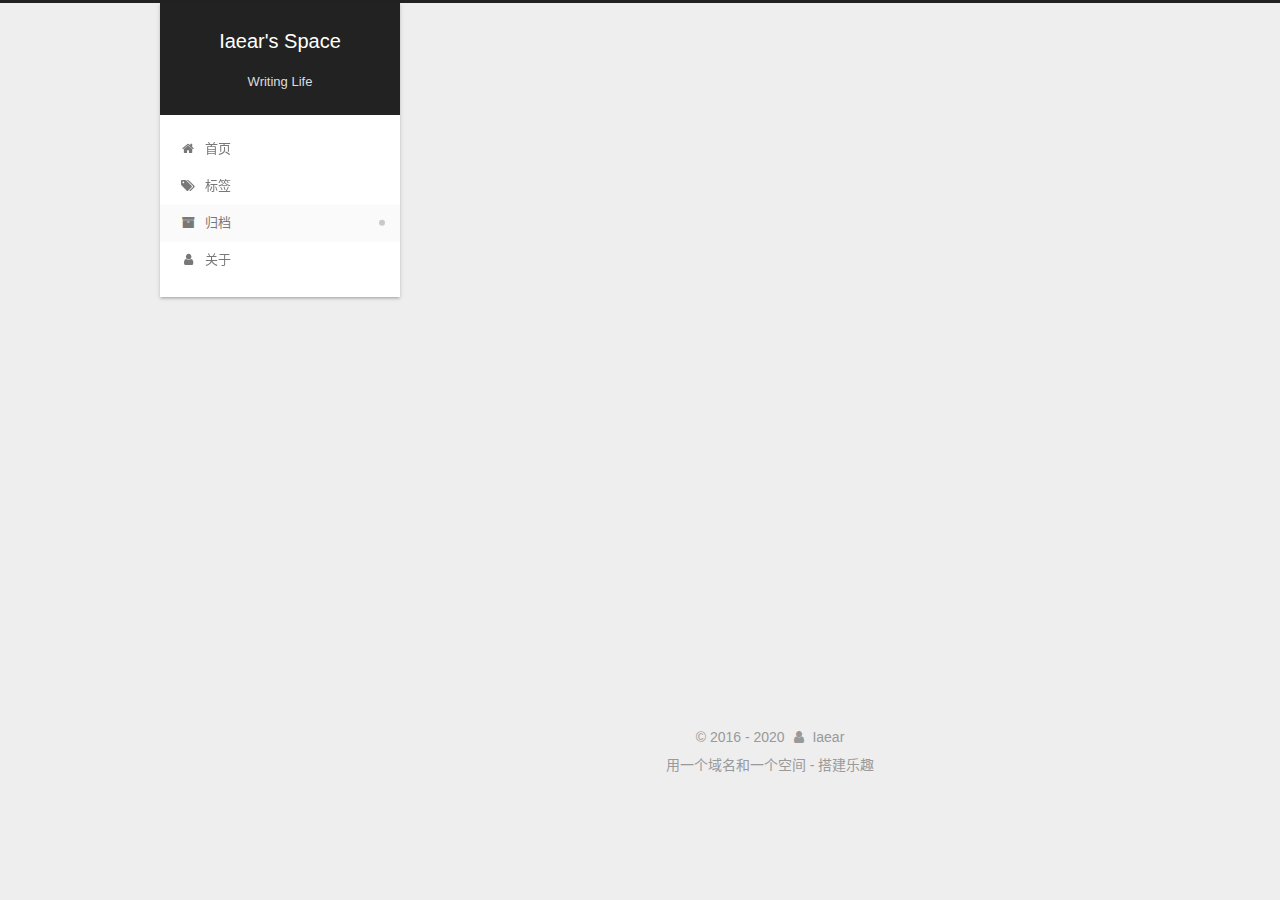
<file: archives/2018/index.html>
<!DOCTYPE html>



  


<html class="theme-next gemini use-motion" lang="zh-CN">
<head>
  <meta charset="UTF-8"/>
<meta http-equiv="X-UA-Compatible" content="IE=edge" />
<meta name="viewport" content="width=device-width, initial-scale=1, maximum-scale=2"/>
<meta name="theme-color" content="#222">












<meta http-equiv="Cache-Control" content="no-transform" />
<meta http-equiv="Cache-Control" content="no-siteapp" />






















<link href="/lib/font-awesome/css/font-awesome.min.css?v=4.6.2" rel="stylesheet" type="text/css" />

<link href="/css/main.css?v=6.0.6" rel="stylesheet" type="text/css" />


  <link rel="apple-touch-icon" sizes="180x180" href="/images/apple-touch-icon-next.png?v=6.0.6">


  <link rel="icon" type="image/png" sizes="32x32" href="/images/favicon-32x32-next.png?v=6.0.6">


  <link rel="icon" type="image/png" sizes="16x16" href="/images/favicon-16x16-next.png?v=6.0.6">


  <link rel="mask-icon" href="/images/logo.svg?v=6.0.6" color="#222">









<script type="text/javascript" id="hexo.configurations">
  var NexT = window.NexT || {};
  var CONFIG = {
    root: '/',
    scheme: 'Gemini',
    version: '6.0.6',
    sidebar: {"position":"left","display":"post","offset":12,"b2t":false,"scrollpercent":true,"onmobile":false},
    fancybox: false,
    fastclick: false,
    lazyload: false,
    tabs: true,
    motion: {"enable":true,"async":false,"transition":{"post_block":"fadeIn","post_header":"slideDownIn","post_body":"slideDownIn","coll_header":"slideLeftIn","sidebar":"slideUpIn"}},
    algolia: {
      applicationID: '',
      apiKey: '',
      indexName: '',
      hits: {"per_page":10},
      labels: {"input_placeholder":"Search for Posts","hits_empty":"We didn't find any results for the search: ${query}","hits_stats":"${hits} results found in ${time} ms"}
    }
  };
</script>


  




  <meta name="description" content="水能载舟，亦能煮粥">
<meta property="og:type" content="website">
<meta property="og:title" content="Iaear&#39;s Space">
<meta property="og:url" content="http://yoursite.com/archives/2018/index.html">
<meta property="og:site_name" content="Iaear&#39;s Space">
<meta property="og:description" content="水能载舟，亦能煮粥">
<meta property="og:locale" content="zh-CN">
<meta name="twitter:card" content="summary">
<meta name="twitter:title" content="Iaear&#39;s Space">
<meta name="twitter:description" content="水能载舟，亦能煮粥">






  <link rel="canonical" href="http://yoursite.com/archives/2018/"/>



<script type="text/javascript" id="page.configurations">
  CONFIG.page = {
    sidebar: "",
  };
</script>

  <title>归档 | Iaear's Space</title>
  









  <noscript>
  <style type="text/css">
    .use-motion .motion-element,
    .use-motion .brand,
    .use-motion .menu-item,
    .sidebar-inner,
    .use-motion .post-block,
    .use-motion .pagination,
    .use-motion .comments,
    .use-motion .post-header,
    .use-motion .post-body,
    .use-motion .collection-title { opacity: initial; }

    .use-motion .logo,
    .use-motion .site-title,
    .use-motion .site-subtitle {
      opacity: initial;
      top: initial;
    }

    .use-motion {
      .logo-line-before i { left: initial; }
      .logo-line-after i { right: initial; }
    }
  </style>
</noscript>

</head>

<body itemscope itemtype="http://schema.org/WebPage" lang="zh-CN">

  
  
    
  

  <div class="container sidebar-position-left page-archive">
    <div class="headband"></div>

    <header id="header" class="header" itemscope itemtype="http://schema.org/WPHeader">
      <div class="header-inner"> 

<div class="site-brand-wrapper">
  <div class="site-meta ">
    

    <div class="custom-logo-site-title">
      <a href="/" class="brand" rel="start">
        <span class="logo-line-before"><i></i></span>
        <span class="site-title">Iaear's Space</span>
        <span class="logo-line-after"><i></i></span>
      </a>
    </div>
      
        <p class="site-subtitle">Writing Life</p>
      
  </div>

  <div class="site-nav-toggle">
    <button aria-label="切换导航栏">
      <span class="btn-bar"></span>
      <span class="btn-bar"></span>
      <span class="btn-bar"></span>
    </button>
  </div>
</div>

<nav class="site-nav">
  

  
    <ul id="menu" class="menu">
      
        
        
          
  <li class="menu-item menu-item-home">
    <a href="/" rel="section">
      <i class="menu-item-icon fa fa-fw fa-home"></i> <br />首页</a>
</li>

      
        
        
          
  <li class="menu-item menu-item-tags">
    <a href="/tags/" rel="section">
      <i class="menu-item-icon fa fa-fw fa-tags"></i> <br />标签</a>
</li>

      
        
        
          
  <li class="menu-item menu-item-archives">
    <a href="/archives/" rel="section">
      <i class="menu-item-icon fa fa-fw fa-archive"></i> <br />归档</a>
</li>

      
        
        
          
  <li class="menu-item menu-item-about">
    <a href="/about/" rel="section">
      <i class="menu-item-icon fa fa-fw fa-user"></i> <br />关于</a>
</li>

      

      
    </ul>
  

  

  
</nav>


  



 </div>
    </header>

    


    <main id="main" class="main">
      <div class="main-inner">
        <div class="content-wrap">
          
            

    
    
      
      
    
      
      
    
      
      
    
      
      
    
    

  


          
          <div id="content" class="content">
            

  
  
  
  <div class="post-block archive">
    <div id="posts" class="posts-collapse">
      <span class="archive-move-on"></span>

      
      <span class="archive-page-counter">
        
        
        
          
        
        嗯..! 目前共计 1 篇日志。 继续努力。
      </span>
      

      

        
        
        

        
          
          <div class="collection-title">
            <h1 class="archive-year" id="archive-year-2018">2018</h1>
          </div>
        
        

        

  <article class="post post-type-normal" itemscope itemtype="http://schema.org/Article">
    <header class="post-header">

      <h2 class="post-title">
        
            <a class="post-title-link" href="/2018/04/04/hexo-next/" itemprop="url">
              
                <span itemprop="name">Hexo-next</span>
              
            </a>
        
      </h2>

      <div class="post-meta">
        <time class="post-time" itemprop="dateCreated"
              datetime="2018-04-04T14:55:03+08:00"
              content="2018-04-04" >
          04-04
        </time>
      </div>

    </header>
  </article>



      

    </div>
  </div>
  
  
  

  



          </div>
          

        </div>
        
          
  
  <div class="sidebar-toggle">
    <div class="sidebar-toggle-line-wrap">
      <span class="sidebar-toggle-line sidebar-toggle-line-first"></span>
      <span class="sidebar-toggle-line sidebar-toggle-line-middle"></span>
      <span class="sidebar-toggle-line sidebar-toggle-line-last"></span>
    </div>
  </div>

  <aside id="sidebar" class="sidebar">
    
    <div class="sidebar-inner">

      

      

      <section class="site-overview-wrap sidebar-panel sidebar-panel-active">
        <div class="site-overview">
          <div class="site-author motion-element" itemprop="author" itemscope itemtype="http://schema.org/Person">
            
              <img class="site-author-image" itemprop="image"
                src="/images/me.jpg"
                alt="Iaear" />
            
              <p class="site-author-name" itemprop="name">Iaear</p>
              <p class="site-description motion-element" itemprop="description">水能载舟，亦能煮粥</p>
          </div>

          
            <nav class="site-state motion-element">
              
                <div class="site-state-item site-state-posts">
                
                  <a href="/archives/">
                
                    <span class="site-state-item-count">1</span>
                    <span class="site-state-item-name">日志</span>
                  </a>
                </div>
              

              
                
                
                <div class="site-state-item site-state-categories">
                  <a href="/categories/index.html">
                    
                    
                      
                    
                    <span class="site-state-item-count">1</span>
                    <span class="site-state-item-name">分类</span>
                  </a>
                </div>
              

              
                
                
                <div class="site-state-item site-state-tags">
                  <a href="/tags/index.html">
                    
                    
                      
                    
                      
                    
                      
                    
                    <span class="site-state-item-count">3</span>
                    <span class="site-state-item-name">标签</span>
                  </a>
                </div>
              
            </nav>
          

          

          

          
          

          
          

          
            
          
          

        </div>
      </section>

      

      

    </div>
  </aside>


        
      </div>
    </main>

    <footer id="footer" class="footer">
      <div class="footer-inner">
        <div class="copyright">&copy; 2016 - 2020
  <span class="with-love">
    <i class="fa fa-user"></i>
  </span>
  <span class="author" itemprop="copyrightHolder">Iaear</span>

  

  
</div>






  <span class="post-meta-divider">用一个域名和一个空间 - 搭建乐趣</span>






        








        
      </div>
    </footer>

    
      <div class="back-to-top">
        <i class="fa fa-arrow-up"></i>
        
          <span id="scrollpercent"><span>0</span>%</span>
        
      </div>
    

    

  </div>

  

<script type="text/javascript">
  if (Object.prototype.toString.call(window.Promise) !== '[object Function]') {
    window.Promise = null;
  }
</script>


























  
  
    <script type="text/javascript" src="/lib/jquery/index.js?v=2.1.3"></script>
  

  
  
    <script type="text/javascript" src="/lib/velocity/velocity.min.js?v=1.2.1"></script>
  

  
  
    <script type="text/javascript" src="/lib/velocity/velocity.ui.min.js?v=1.2.1"></script>
  


  


  <script type="text/javascript" src="/js/src/utils.js?v=6.0.6"></script>

  <script type="text/javascript" src="/js/src/motion.js?v=6.0.6"></script>



  
  


  <script type="text/javascript" src="/js/src/affix.js?v=6.0.6"></script>

  <script type="text/javascript" src="/js/src/schemes/pisces.js?v=6.0.6"></script>



  

  


  <script type="text/javascript" src="/js/src/bootstrap.js?v=6.0.6"></script>



  



	





  





  










  





  

  

  

  

  
  

  

  

  

  

</body>
</html>
</file>
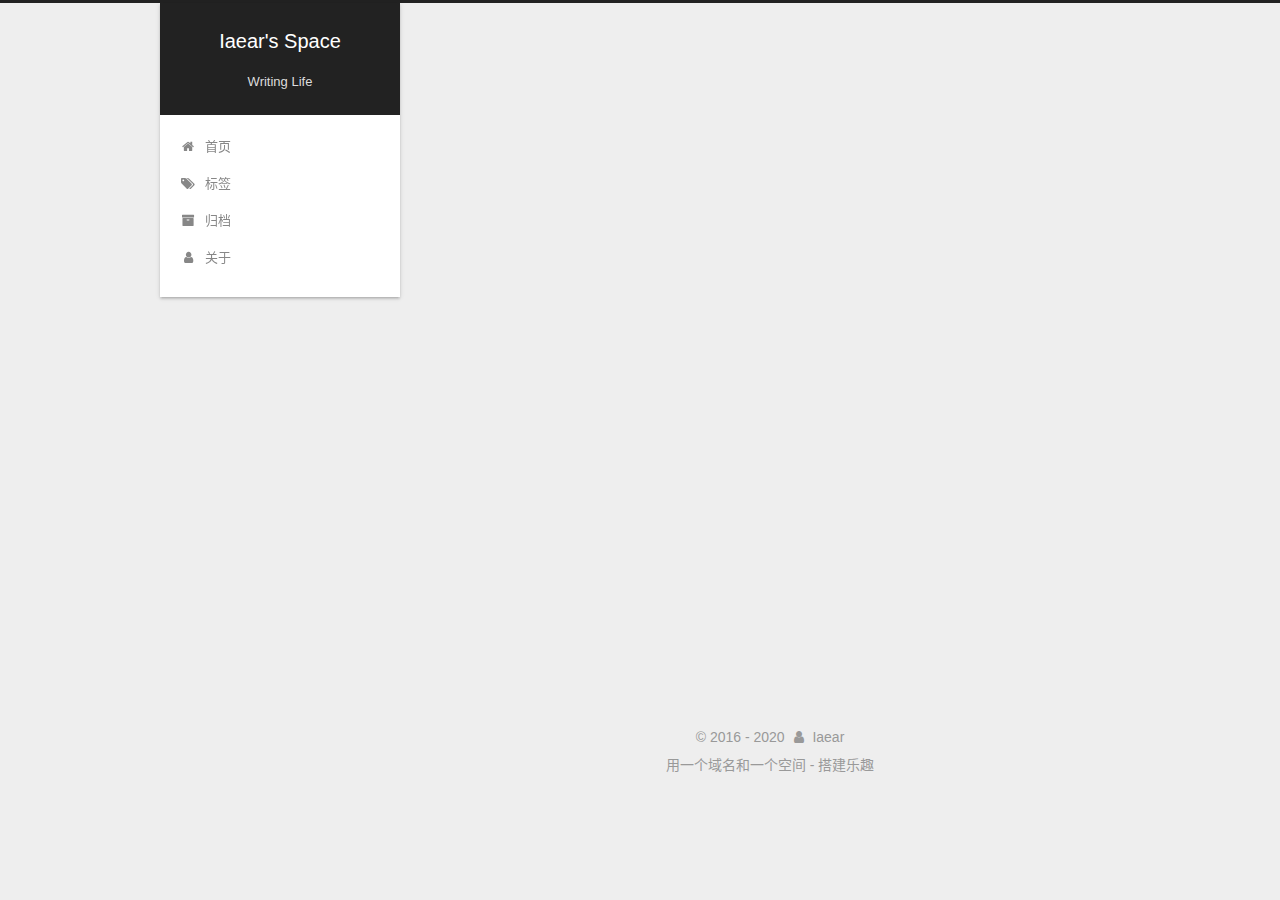
<file: categories/技术类/index.html>
<!DOCTYPE html>



  


<html class="theme-next gemini use-motion" lang="zh-CN">
<head>
  <meta charset="UTF-8"/>
<meta http-equiv="X-UA-Compatible" content="IE=edge" />
<meta name="viewport" content="width=device-width, initial-scale=1, maximum-scale=2"/>
<meta name="theme-color" content="#222">












<meta http-equiv="Cache-Control" content="no-transform" />
<meta http-equiv="Cache-Control" content="no-siteapp" />






















<link href="/lib/font-awesome/css/font-awesome.min.css?v=4.6.2" rel="stylesheet" type="text/css" />

<link href="/css/main.css?v=6.0.6" rel="stylesheet" type="text/css" />


  <link rel="apple-touch-icon" sizes="180x180" href="/images/apple-touch-icon-next.png?v=6.0.6">


  <link rel="icon" type="image/png" sizes="32x32" href="/images/favicon-32x32-next.png?v=6.0.6">


  <link rel="icon" type="image/png" sizes="16x16" href="/images/favicon-16x16-next.png?v=6.0.6">


  <link rel="mask-icon" href="/images/logo.svg?v=6.0.6" color="#222">









<script type="text/javascript" id="hexo.configurations">
  var NexT = window.NexT || {};
  var CONFIG = {
    root: '/',
    scheme: 'Gemini',
    version: '6.0.6',
    sidebar: {"position":"left","display":"post","offset":12,"b2t":false,"scrollpercent":true,"onmobile":false},
    fancybox: false,
    fastclick: false,
    lazyload: false,
    tabs: true,
    motion: {"enable":true,"async":false,"transition":{"post_block":"fadeIn","post_header":"slideDownIn","post_body":"slideDownIn","coll_header":"slideLeftIn","sidebar":"slideUpIn"}},
    algolia: {
      applicationID: '',
      apiKey: '',
      indexName: '',
      hits: {"per_page":10},
      labels: {"input_placeholder":"Search for Posts","hits_empty":"We didn't find any results for the search: ${query}","hits_stats":"${hits} results found in ${time} ms"}
    }
  };
</script>


  




  <meta name="description" content="水能载舟，亦能煮粥">
<meta property="og:type" content="website">
<meta property="og:title" content="Iaear&#39;s Space">
<meta property="og:url" content="http://yoursite.com/categories/技术类/index.html">
<meta property="og:site_name" content="Iaear&#39;s Space">
<meta property="og:description" content="水能载舟，亦能煮粥">
<meta property="og:locale" content="zh-CN">
<meta name="twitter:card" content="summary">
<meta name="twitter:title" content="Iaear&#39;s Space">
<meta name="twitter:description" content="水能载舟，亦能煮粥">






  <link rel="canonical" href="http://yoursite.com/categories/技术类/"/>



<script type="text/javascript" id="page.configurations">
  CONFIG.page = {
    sidebar: "",
  };
</script>

  <title>分类: 技术类 | Iaear's Space</title>
  









  <noscript>
  <style type="text/css">
    .use-motion .motion-element,
    .use-motion .brand,
    .use-motion .menu-item,
    .sidebar-inner,
    .use-motion .post-block,
    .use-motion .pagination,
    .use-motion .comments,
    .use-motion .post-header,
    .use-motion .post-body,
    .use-motion .collection-title { opacity: initial; }

    .use-motion .logo,
    .use-motion .site-title,
    .use-motion .site-subtitle {
      opacity: initial;
      top: initial;
    }

    .use-motion {
      .logo-line-before i { left: initial; }
      .logo-line-after i { right: initial; }
    }
  </style>
</noscript>

</head>

<body itemscope itemtype="http://schema.org/WebPage" lang="zh-CN">

  
  
    
  

  <div class="container sidebar-position-left ">
    <div class="headband"></div>

    <header id="header" class="header" itemscope itemtype="http://schema.org/WPHeader">
      <div class="header-inner"> 

<div class="site-brand-wrapper">
  <div class="site-meta ">
    

    <div class="custom-logo-site-title">
      <a href="/" class="brand" rel="start">
        <span class="logo-line-before"><i></i></span>
        <span class="site-title">Iaear's Space</span>
        <span class="logo-line-after"><i></i></span>
      </a>
    </div>
      
        <p class="site-subtitle">Writing Life</p>
      
  </div>

  <div class="site-nav-toggle">
    <button aria-label="切换导航栏">
      <span class="btn-bar"></span>
      <span class="btn-bar"></span>
      <span class="btn-bar"></span>
    </button>
  </div>
</div>

<nav class="site-nav">
  

  
    <ul id="menu" class="menu">
      
        
        
          
  <li class="menu-item menu-item-home">
    <a href="/" rel="section">
      <i class="menu-item-icon fa fa-fw fa-home"></i> <br />首页</a>
</li>

      
        
        
          
  <li class="menu-item menu-item-tags">
    <a href="/tags/" rel="section">
      <i class="menu-item-icon fa fa-fw fa-tags"></i> <br />标签</a>
</li>

      
        
        
          
  <li class="menu-item menu-item-archives">
    <a href="/archives/" rel="section">
      <i class="menu-item-icon fa fa-fw fa-archive"></i> <br />归档</a>
</li>

      
        
        
          
  <li class="menu-item menu-item-about">
    <a href="/about/" rel="section">
      <i class="menu-item-icon fa fa-fw fa-user"></i> <br />关于</a>
</li>

      

      
    </ul>
  

  

  
</nav>


  



 </div>
    </header>

    


    <main id="main" class="main">
      <div class="main-inner">
        <div class="content-wrap">
          
            

    
    
      
      
    
      
      
    
      
      
    
      
      
    
    

  


          
          <div id="content" class="content">
            

  
  
  
  <div class="post-block category">

    <div id="posts" class="posts-collapse">
      <div class="collection-title">
        <h1>技术类<small>分类</small>
        </h1>
      </div>

      
        

  <article class="post post-type-normal" itemscope itemtype="http://schema.org/Article">
    <header class="post-header">

      <h2 class="post-title">
        
            <a class="post-title-link" href="/2018/04/04/hexo-next/" itemprop="url">
              
                <span itemprop="name">Hexo-next</span>
              
            </a>
        
      </h2>

      <div class="post-meta">
        <time class="post-time" itemprop="dateCreated"
              datetime="2018-04-04T14:55:03+08:00"
              content="2018-04-04" >
          04-04
        </time>
      </div>

    </header>
  </article>


      
    </div>

  </div>
  
  
  

  



          </div>
          

        </div>
        
          
  
  <div class="sidebar-toggle">
    <div class="sidebar-toggle-line-wrap">
      <span class="sidebar-toggle-line sidebar-toggle-line-first"></span>
      <span class="sidebar-toggle-line sidebar-toggle-line-middle"></span>
      <span class="sidebar-toggle-line sidebar-toggle-line-last"></span>
    </div>
  </div>

  <aside id="sidebar" class="sidebar">
    
    <div class="sidebar-inner">

      

      

      <section class="site-overview-wrap sidebar-panel sidebar-panel-active">
        <div class="site-overview">
          <div class="site-author motion-element" itemprop="author" itemscope itemtype="http://schema.org/Person">
            
              <img class="site-author-image" itemprop="image"
                src="/images/me.jpg"
                alt="Iaear" />
            
              <p class="site-author-name" itemprop="name">Iaear</p>
              <p class="site-description motion-element" itemprop="description">水能载舟，亦能煮粥</p>
          </div>

          
            <nav class="site-state motion-element">
              
                <div class="site-state-item site-state-posts">
                
                  <a href="/archives/">
                
                    <span class="site-state-item-count">1</span>
                    <span class="site-state-item-name">日志</span>
                  </a>
                </div>
              

              
                
                
                <div class="site-state-item site-state-categories">
                  <a href="/categories/index.html">
                    
                    
                      
                    
                    <span class="site-state-item-count">1</span>
                    <span class="site-state-item-name">分类</span>
                  </a>
                </div>
              

              
                
                
                <div class="site-state-item site-state-tags">
                  <a href="/tags/index.html">
                    
                    
                      
                    
                      
                    
                      
                    
                    <span class="site-state-item-count">3</span>
                    <span class="site-state-item-name">标签</span>
                  </a>
                </div>
              
            </nav>
          

          

          

          
          

          
          

          
            
          
          

        </div>
      </section>

      

      

    </div>
  </aside>


        
      </div>
    </main>

    <footer id="footer" class="footer">
      <div class="footer-inner">
        <div class="copyright">&copy; 2016 - 2020
  <span class="with-love">
    <i class="fa fa-user"></i>
  </span>
  <span class="author" itemprop="copyrightHolder">Iaear</span>

  

  
</div>






  <span class="post-meta-divider">用一个域名和一个空间 - 搭建乐趣</span>






        








        
      </div>
    </footer>

    
      <div class="back-to-top">
        <i class="fa fa-arrow-up"></i>
        
          <span id="scrollpercent"><span>0</span>%</span>
        
      </div>
    

    

  </div>

  

<script type="text/javascript">
  if (Object.prototype.toString.call(window.Promise) !== '[object Function]') {
    window.Promise = null;
  }
</script>


























  
  
    <script type="text/javascript" src="/lib/jquery/index.js?v=2.1.3"></script>
  

  
  
    <script type="text/javascript" src="/lib/velocity/velocity.min.js?v=1.2.1"></script>
  

  
  
    <script type="text/javascript" src="/lib/velocity/velocity.ui.min.js?v=1.2.1"></script>
  


  


  <script type="text/javascript" src="/js/src/utils.js?v=6.0.6"></script>

  <script type="text/javascript" src="/js/src/motion.js?v=6.0.6"></script>



  
  


  <script type="text/javascript" src="/js/src/affix.js?v=6.0.6"></script>

  <script type="text/javascript" src="/js/src/schemes/pisces.js?v=6.0.6"></script>



  

  


  <script type="text/javascript" src="/js/src/bootstrap.js?v=6.0.6"></script>



  



	





  





  










  





  

  

  

  

  
  

  

  

  

  

</body>
</html>
</file>
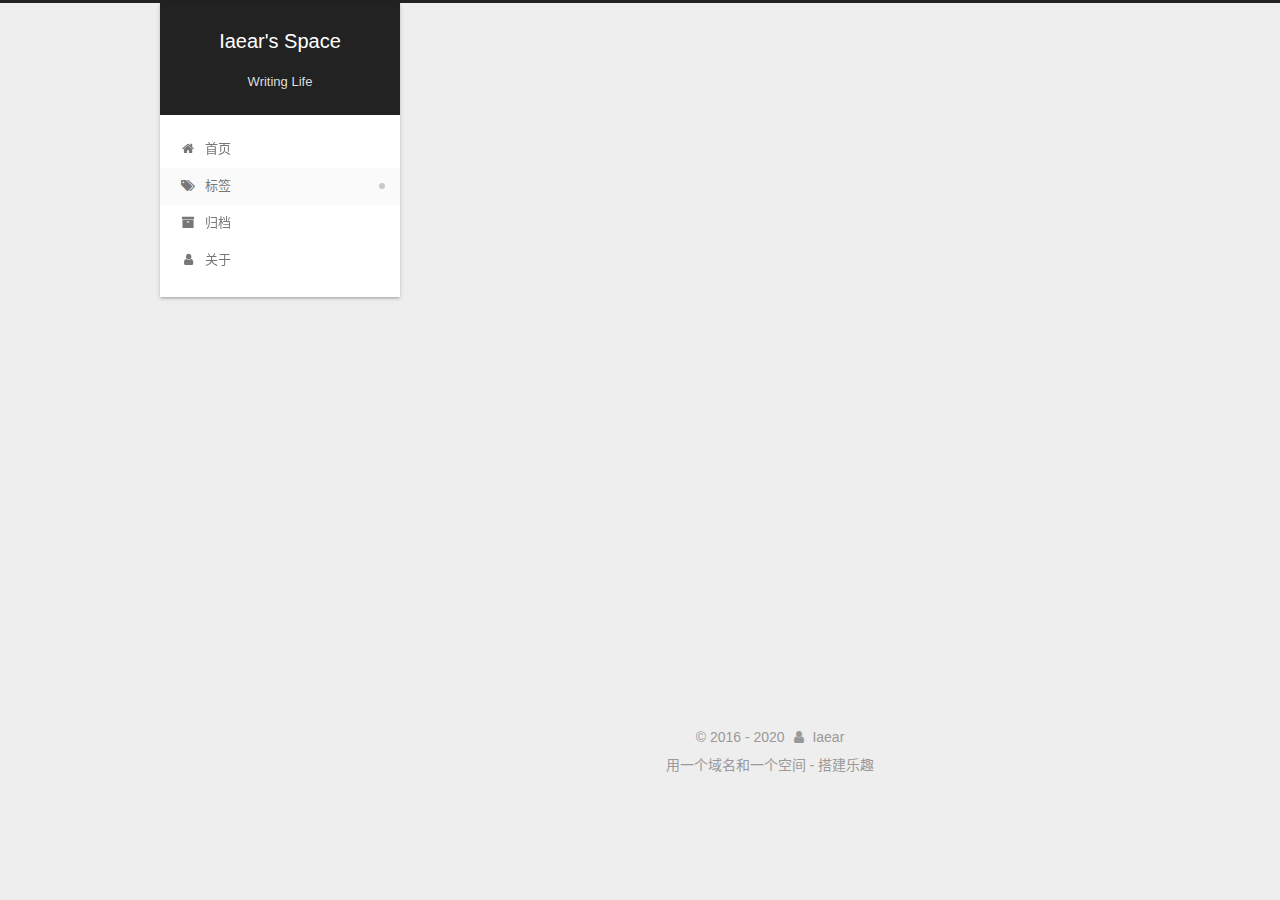
<file: tags/hexo/index.html>
<!DOCTYPE html>



  


<html class="theme-next gemini use-motion" lang="zh-CN">
<head>
  <meta charset="UTF-8"/>
<meta http-equiv="X-UA-Compatible" content="IE=edge" />
<meta name="viewport" content="width=device-width, initial-scale=1, maximum-scale=2"/>
<meta name="theme-color" content="#222">












<meta http-equiv="Cache-Control" content="no-transform" />
<meta http-equiv="Cache-Control" content="no-siteapp" />






















<link href="/lib/font-awesome/css/font-awesome.min.css?v=4.6.2" rel="stylesheet" type="text/css" />

<link href="/css/main.css?v=6.0.6" rel="stylesheet" type="text/css" />


  <link rel="apple-touch-icon" sizes="180x180" href="/images/apple-touch-icon-next.png?v=6.0.6">


  <link rel="icon" type="image/png" sizes="32x32" href="/images/favicon-32x32-next.png?v=6.0.6">


  <link rel="icon" type="image/png" sizes="16x16" href="/images/favicon-16x16-next.png?v=6.0.6">


  <link rel="mask-icon" href="/images/logo.svg?v=6.0.6" color="#222">









<script type="text/javascript" id="hexo.configurations">
  var NexT = window.NexT || {};
  var CONFIG = {
    root: '/',
    scheme: 'Gemini',
    version: '6.0.6',
    sidebar: {"position":"left","display":"post","offset":12,"b2t":false,"scrollpercent":true,"onmobile":false},
    fancybox: false,
    fastclick: false,
    lazyload: false,
    tabs: true,
    motion: {"enable":true,"async":false,"transition":{"post_block":"fadeIn","post_header":"slideDownIn","post_body":"slideDownIn","coll_header":"slideLeftIn","sidebar":"slideUpIn"}},
    algolia: {
      applicationID: '',
      apiKey: '',
      indexName: '',
      hits: {"per_page":10},
      labels: {"input_placeholder":"Search for Posts","hits_empty":"We didn't find any results for the search: ${query}","hits_stats":"${hits} results found in ${time} ms"}
    }
  };
</script>


  




  <meta name="description" content="水能载舟，亦能煮粥">
<meta property="og:type" content="website">
<meta property="og:title" content="Iaear&#39;s Space">
<meta property="og:url" content="http://yoursite.com/tags/hexo/index.html">
<meta property="og:site_name" content="Iaear&#39;s Space">
<meta property="og:description" content="水能载舟，亦能煮粥">
<meta property="og:locale" content="zh-CN">
<meta name="twitter:card" content="summary">
<meta name="twitter:title" content="Iaear&#39;s Space">
<meta name="twitter:description" content="水能载舟，亦能煮粥">






  <link rel="canonical" href="http://yoursite.com/tags/hexo/"/>



<script type="text/javascript" id="page.configurations">
  CONFIG.page = {
    sidebar: "",
  };
</script>

  <title>标签: hexo | Iaear's Space</title>
  









  <noscript>
  <style type="text/css">
    .use-motion .motion-element,
    .use-motion .brand,
    .use-motion .menu-item,
    .sidebar-inner,
    .use-motion .post-block,
    .use-motion .pagination,
    .use-motion .comments,
    .use-motion .post-header,
    .use-motion .post-body,
    .use-motion .collection-title { opacity: initial; }

    .use-motion .logo,
    .use-motion .site-title,
    .use-motion .site-subtitle {
      opacity: initial;
      top: initial;
    }

    .use-motion {
      .logo-line-before i { left: initial; }
      .logo-line-after i { right: initial; }
    }
  </style>
</noscript>

</head>

<body itemscope itemtype="http://schema.org/WebPage" lang="zh-CN">

  
  
    
  

  <div class="container sidebar-position-left ">
    <div class="headband"></div>

    <header id="header" class="header" itemscope itemtype="http://schema.org/WPHeader">
      <div class="header-inner"> 

<div class="site-brand-wrapper">
  <div class="site-meta ">
    

    <div class="custom-logo-site-title">
      <a href="/" class="brand" rel="start">
        <span class="logo-line-before"><i></i></span>
        <span class="site-title">Iaear's Space</span>
        <span class="logo-line-after"><i></i></span>
      </a>
    </div>
      
        <p class="site-subtitle">Writing Life</p>
      
  </div>

  <div class="site-nav-toggle">
    <button aria-label="切换导航栏">
      <span class="btn-bar"></span>
      <span class="btn-bar"></span>
      <span class="btn-bar"></span>
    </button>
  </div>
</div>

<nav class="site-nav">
  

  
    <ul id="menu" class="menu">
      
        
        
          
  <li class="menu-item menu-item-home">
    <a href="/" rel="section">
      <i class="menu-item-icon fa fa-fw fa-home"></i> <br />首页</a>
</li>

      
        
        
          
  <li class="menu-item menu-item-tags">
    <a href="/tags/" rel="section">
      <i class="menu-item-icon fa fa-fw fa-tags"></i> <br />标签</a>
</li>

      
        
        
          
  <li class="menu-item menu-item-archives">
    <a href="/archives/" rel="section">
      <i class="menu-item-icon fa fa-fw fa-archive"></i> <br />归档</a>
</li>

      
        
        
          
  <li class="menu-item menu-item-about">
    <a href="/about/" rel="section">
      <i class="menu-item-icon fa fa-fw fa-user"></i> <br />关于</a>
</li>

      

      
    </ul>
  

  

  
</nav>


  



 </div>
    </header>

    


    <main id="main" class="main">
      <div class="main-inner">
        <div class="content-wrap">
          
            

    
    
      
      
    
      
      
    
      
      
    
      
      
    
    

  


          
          <div id="content" class="content">
            

  
  
  
  <div class="post-block tag">

    <div id="posts" class="posts-collapse">
      <div class="collection-title">
        <h1>hexo<small>标签</small>
        </h1>
      </div>

      
        

  <article class="post post-type-normal" itemscope itemtype="http://schema.org/Article">
    <header class="post-header">

      <h2 class="post-title">
        
            <a class="post-title-link" href="/2018/04/04/hexo-next/" itemprop="url">
              
                <span itemprop="name">Hexo-next</span>
              
            </a>
        
      </h2>

      <div class="post-meta">
        <time class="post-time" itemprop="dateCreated"
              datetime="2018-04-04T14:55:03+08:00"
              content="2018-04-04" >
          04-04
        </time>
      </div>

    </header>
  </article>


      
    </div>

  </div>
  
  
  

  


          </div>
          

        </div>
        
          
  
  <div class="sidebar-toggle">
    <div class="sidebar-toggle-line-wrap">
      <span class="sidebar-toggle-line sidebar-toggle-line-first"></span>
      <span class="sidebar-toggle-line sidebar-toggle-line-middle"></span>
      <span class="sidebar-toggle-line sidebar-toggle-line-last"></span>
    </div>
  </div>

  <aside id="sidebar" class="sidebar">
    
    <div class="sidebar-inner">

      

      

      <section class="site-overview-wrap sidebar-panel sidebar-panel-active">
        <div class="site-overview">
          <div class="site-author motion-element" itemprop="author" itemscope itemtype="http://schema.org/Person">
            
              <img class="site-author-image" itemprop="image"
                src="/images/me.jpg"
                alt="Iaear" />
            
              <p class="site-author-name" itemprop="name">Iaear</p>
              <p class="site-description motion-element" itemprop="description">水能载舟，亦能煮粥</p>
          </div>

          
            <nav class="site-state motion-element">
              
                <div class="site-state-item site-state-posts">
                
                  <a href="/archives/">
                
                    <span class="site-state-item-count">1</span>
                    <span class="site-state-item-name">日志</span>
                  </a>
                </div>
              

              
                
                
                <div class="site-state-item site-state-categories">
                  <a href="/categories/index.html">
                    
                    
                      
                    
                    <span class="site-state-item-count">1</span>
                    <span class="site-state-item-name">分类</span>
                  </a>
                </div>
              

              
                
                
                <div class="site-state-item site-state-tags">
                  <a href="/tags/index.html">
                    
                    
                      
                    
                      
                    
                      
                    
                    <span class="site-state-item-count">3</span>
                    <span class="site-state-item-name">标签</span>
                  </a>
                </div>
              
            </nav>
          

          

          

          
          

          
          

          
            
          
          

        </div>
      </section>

      

      

    </div>
  </aside>


        
      </div>
    </main>

    <footer id="footer" class="footer">
      <div class="footer-inner">
        <div class="copyright">&copy; 2016 - 2020
  <span class="with-love">
    <i class="fa fa-user"></i>
  </span>
  <span class="author" itemprop="copyrightHolder">Iaear</span>

  

  
</div>






  <span class="post-meta-divider">用一个域名和一个空间 - 搭建乐趣</span>






        








        
      </div>
    </footer>

    
      <div class="back-to-top">
        <i class="fa fa-arrow-up"></i>
        
          <span id="scrollpercent"><span>0</span>%</span>
        
      </div>
    

    

  </div>

  

<script type="text/javascript">
  if (Object.prototype.toString.call(window.Promise) !== '[object Function]') {
    window.Promise = null;
  }
</script>


























  
  
    <script type="text/javascript" src="/lib/jquery/index.js?v=2.1.3"></script>
  

  
  
    <script type="text/javascript" src="/lib/velocity/velocity.min.js?v=1.2.1"></script>
  

  
  
    <script type="text/javascript" src="/lib/velocity/velocity.ui.min.js?v=1.2.1"></script>
  


  


  <script type="text/javascript" src="/js/src/utils.js?v=6.0.6"></script>

  <script type="text/javascript" src="/js/src/motion.js?v=6.0.6"></script>



  
  


  <script type="text/javascript" src="/js/src/affix.js?v=6.0.6"></script>

  <script type="text/javascript" src="/js/src/schemes/pisces.js?v=6.0.6"></script>



  

  


  <script type="text/javascript" src="/js/src/bootstrap.js?v=6.0.6"></script>



  



	





  





  










  





  

  

  

  

  
  

  

  

  

  

</body>
</html>
</file>
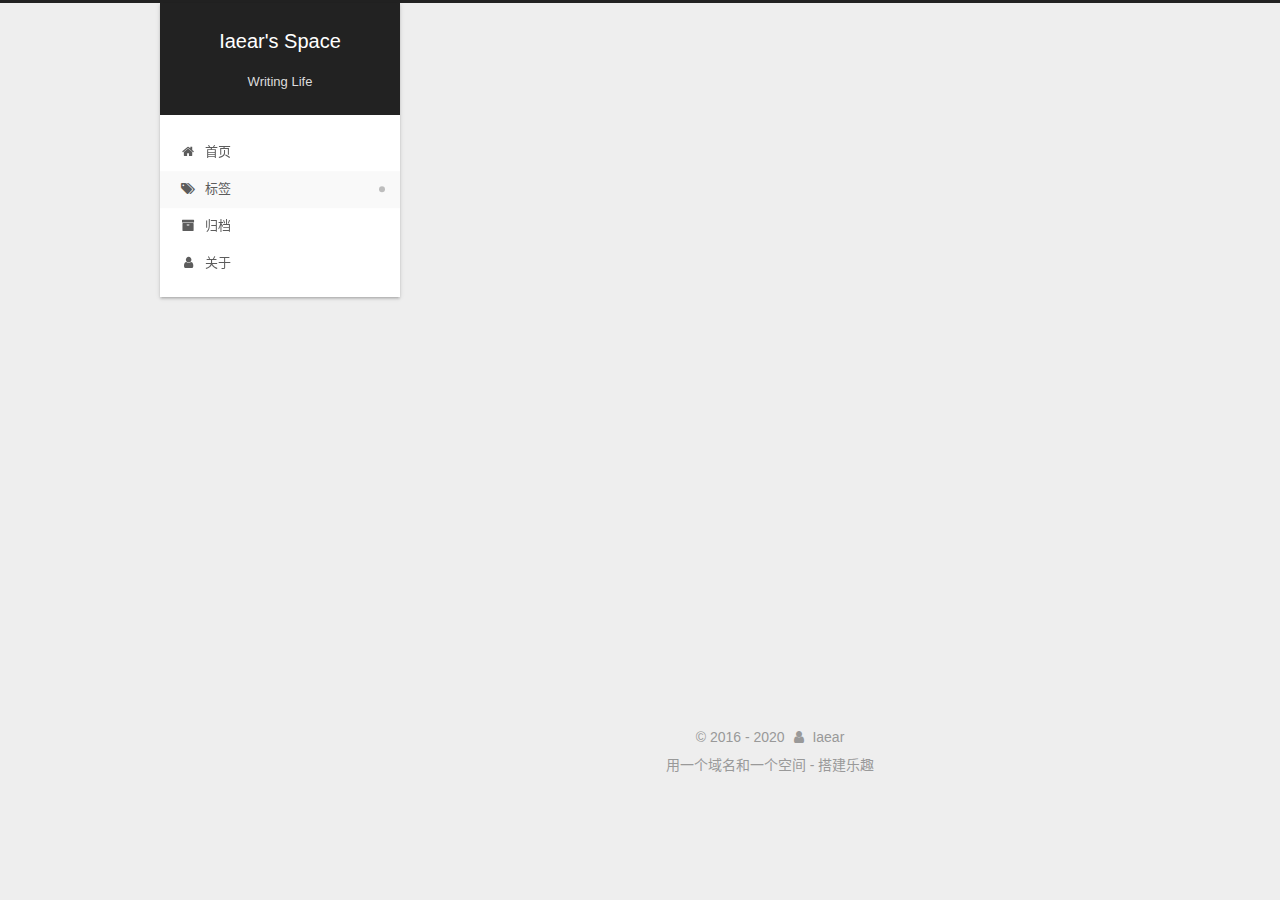
<file: tags/next/index.html>
<!DOCTYPE html>



  


<html class="theme-next gemini use-motion" lang="zh-CN">
<head>
  <meta charset="UTF-8"/>
<meta http-equiv="X-UA-Compatible" content="IE=edge" />
<meta name="viewport" content="width=device-width, initial-scale=1, maximum-scale=2"/>
<meta name="theme-color" content="#222">












<meta http-equiv="Cache-Control" content="no-transform" />
<meta http-equiv="Cache-Control" content="no-siteapp" />






















<link href="/lib/font-awesome/css/font-awesome.min.css?v=4.6.2" rel="stylesheet" type="text/css" />

<link href="/css/main.css?v=6.0.6" rel="stylesheet" type="text/css" />


  <link rel="apple-touch-icon" sizes="180x180" href="/images/apple-touch-icon-next.png?v=6.0.6">


  <link rel="icon" type="image/png" sizes="32x32" href="/images/favicon-32x32-next.png?v=6.0.6">


  <link rel="icon" type="image/png" sizes="16x16" href="/images/favicon-16x16-next.png?v=6.0.6">


  <link rel="mask-icon" href="/images/logo.svg?v=6.0.6" color="#222">









<script type="text/javascript" id="hexo.configurations">
  var NexT = window.NexT || {};
  var CONFIG = {
    root: '/',
    scheme: 'Gemini',
    version: '6.0.6',
    sidebar: {"position":"left","display":"post","offset":12,"b2t":false,"scrollpercent":true,"onmobile":false},
    fancybox: false,
    fastclick: false,
    lazyload: false,
    tabs: true,
    motion: {"enable":true,"async":false,"transition":{"post_block":"fadeIn","post_header":"slideDownIn","post_body":"slideDownIn","coll_header":"slideLeftIn","sidebar":"slideUpIn"}},
    algolia: {
      applicationID: '',
      apiKey: '',
      indexName: '',
      hits: {"per_page":10},
      labels: {"input_placeholder":"Search for Posts","hits_empty":"We didn't find any results for the search: ${query}","hits_stats":"${hits} results found in ${time} ms"}
    }
  };
</script>


  




  <meta name="description" content="水能载舟，亦能煮粥">
<meta property="og:type" content="website">
<meta property="og:title" content="Iaear&#39;s Space">
<meta property="og:url" content="http://yoursite.com/tags/next/index.html">
<meta property="og:site_name" content="Iaear&#39;s Space">
<meta property="og:description" content="水能载舟，亦能煮粥">
<meta property="og:locale" content="zh-CN">
<meta name="twitter:card" content="summary">
<meta name="twitter:title" content="Iaear&#39;s Space">
<meta name="twitter:description" content="水能载舟，亦能煮粥">






  <link rel="canonical" href="http://yoursite.com/tags/next/"/>



<script type="text/javascript" id="page.configurations">
  CONFIG.page = {
    sidebar: "",
  };
</script>

  <title>标签: next | Iaear's Space</title>
  









  <noscript>
  <style type="text/css">
    .use-motion .motion-element,
    .use-motion .brand,
    .use-motion .menu-item,
    .sidebar-inner,
    .use-motion .post-block,
    .use-motion .pagination,
    .use-motion .comments,
    .use-motion .post-header,
    .use-motion .post-body,
    .use-motion .collection-title { opacity: initial; }

    .use-motion .logo,
    .use-motion .site-title,
    .use-motion .site-subtitle {
      opacity: initial;
      top: initial;
    }

    .use-motion {
      .logo-line-before i { left: initial; }
      .logo-line-after i { right: initial; }
    }
  </style>
</noscript>

</head>

<body itemscope itemtype="http://schema.org/WebPage" lang="zh-CN">

  
  
    
  

  <div class="container sidebar-position-left ">
    <div class="headband"></div>

    <header id="header" class="header" itemscope itemtype="http://schema.org/WPHeader">
      <div class="header-inner"> 

<div class="site-brand-wrapper">
  <div class="site-meta ">
    

    <div class="custom-logo-site-title">
      <a href="/" class="brand" rel="start">
        <span class="logo-line-before"><i></i></span>
        <span class="site-title">Iaear's Space</span>
        <span class="logo-line-after"><i></i></span>
      </a>
    </div>
      
        <p class="site-subtitle">Writing Life</p>
      
  </div>

  <div class="site-nav-toggle">
    <button aria-label="切换导航栏">
      <span class="btn-bar"></span>
      <span class="btn-bar"></span>
      <span class="btn-bar"></span>
    </button>
  </div>
</div>

<nav class="site-nav">
  

  
    <ul id="menu" class="menu">
      
        
        
          
  <li class="menu-item menu-item-home">
    <a href="/" rel="section">
      <i class="menu-item-icon fa fa-fw fa-home"></i> <br />首页</a>
</li>

      
        
        
          
  <li class="menu-item menu-item-tags">
    <a href="/tags/" rel="section">
      <i class="menu-item-icon fa fa-fw fa-tags"></i> <br />标签</a>
</li>

      
        
        
          
  <li class="menu-item menu-item-archives">
    <a href="/archives/" rel="section">
      <i class="menu-item-icon fa fa-fw fa-archive"></i> <br />归档</a>
</li>

      
        
        
          
  <li class="menu-item menu-item-about">
    <a href="/about/" rel="section">
      <i class="menu-item-icon fa fa-fw fa-user"></i> <br />关于</a>
</li>

      

      
    </ul>
  

  

  
</nav>


  



 </div>
    </header>

    


    <main id="main" class="main">
      <div class="main-inner">
        <div class="content-wrap">
          
            

    
    
      
      
    
      
      
    
      
      
    
      
      
    
    

  


          
          <div id="content" class="content">
            

  
  
  
  <div class="post-block tag">

    <div id="posts" class="posts-collapse">
      <div class="collection-title">
        <h1>next<small>标签</small>
        </h1>
      </div>

      
        

  <article class="post post-type-normal" itemscope itemtype="http://schema.org/Article">
    <header class="post-header">

      <h2 class="post-title">
        
            <a class="post-title-link" href="/2018/04/04/hexo-next/" itemprop="url">
              
                <span itemprop="name">Hexo-next</span>
              
            </a>
        
      </h2>

      <div class="post-meta">
        <time class="post-time" itemprop="dateCreated"
              datetime="2018-04-04T14:55:03+08:00"
              content="2018-04-04" >
          04-04
        </time>
      </div>

    </header>
  </article>


      
    </div>

  </div>
  
  
  

  


          </div>
          

        </div>
        
          
  
  <div class="sidebar-toggle">
    <div class="sidebar-toggle-line-wrap">
      <span class="sidebar-toggle-line sidebar-toggle-line-first"></span>
      <span class="sidebar-toggle-line sidebar-toggle-line-middle"></span>
      <span class="sidebar-toggle-line sidebar-toggle-line-last"></span>
    </div>
  </div>

  <aside id="sidebar" class="sidebar">
    
    <div class="sidebar-inner">

      

      

      <section class="site-overview-wrap sidebar-panel sidebar-panel-active">
        <div class="site-overview">
          <div class="site-author motion-element" itemprop="author" itemscope itemtype="http://schema.org/Person">
            
              <img class="site-author-image" itemprop="image"
                src="/images/me.jpg"
                alt="Iaear" />
            
              <p class="site-author-name" itemprop="name">Iaear</p>
              <p class="site-description motion-element" itemprop="description">水能载舟，亦能煮粥</p>
          </div>

          
            <nav class="site-state motion-element">
              
                <div class="site-state-item site-state-posts">
                
                  <a href="/archives/">
                
                    <span class="site-state-item-count">1</span>
                    <span class="site-state-item-name">日志</span>
                  </a>
                </div>
              

              
                
                
                <div class="site-state-item site-state-categories">
                  <a href="/categories/index.html">
                    
                    
                      
                    
                    <span class="site-state-item-count">1</span>
                    <span class="site-state-item-name">分类</span>
                  </a>
                </div>
              

              
                
                
                <div class="site-state-item site-state-tags">
                  <a href="/tags/index.html">
                    
                    
                      
                    
                      
                    
                      
                    
                    <span class="site-state-item-count">3</span>
                    <span class="site-state-item-name">标签</span>
                  </a>
                </div>
              
            </nav>
          

          

          

          
          

          
          

          
            
          
          

        </div>
      </section>

      

      

    </div>
  </aside>


        
      </div>
    </main>

    <footer id="footer" class="footer">
      <div class="footer-inner">
        <div class="copyright">&copy; 2016 - 2020
  <span class="with-love">
    <i class="fa fa-user"></i>
  </span>
  <span class="author" itemprop="copyrightHolder">Iaear</span>

  

  
</div>






  <span class="post-meta-divider">用一个域名和一个空间 - 搭建乐趣</span>






        








        
      </div>
    </footer>

    
      <div class="back-to-top">
        <i class="fa fa-arrow-up"></i>
        
          <span id="scrollpercent"><span>0</span>%</span>
        
      </div>
    

    

  </div>

  

<script type="text/javascript">
  if (Object.prototype.toString.call(window.Promise) !== '[object Function]') {
    window.Promise = null;
  }
</script>


























  
  
    <script type="text/javascript" src="/lib/jquery/index.js?v=2.1.3"></script>
  

  
  
    <script type="text/javascript" src="/lib/velocity/velocity.min.js?v=1.2.1"></script>
  

  
  
    <script type="text/javascript" src="/lib/velocity/velocity.ui.min.js?v=1.2.1"></script>
  


  


  <script type="text/javascript" src="/js/src/utils.js?v=6.0.6"></script>

  <script type="text/javascript" src="/js/src/motion.js?v=6.0.6"></script>



  
  


  <script type="text/javascript" src="/js/src/affix.js?v=6.0.6"></script>

  <script type="text/javascript" src="/js/src/schemes/pisces.js?v=6.0.6"></script>



  

  


  <script type="text/javascript" src="/js/src/bootstrap.js?v=6.0.6"></script>



  



	





  





  










  





  

  

  

  

  
  

  

  

  

  

</body>
</html>
</file>
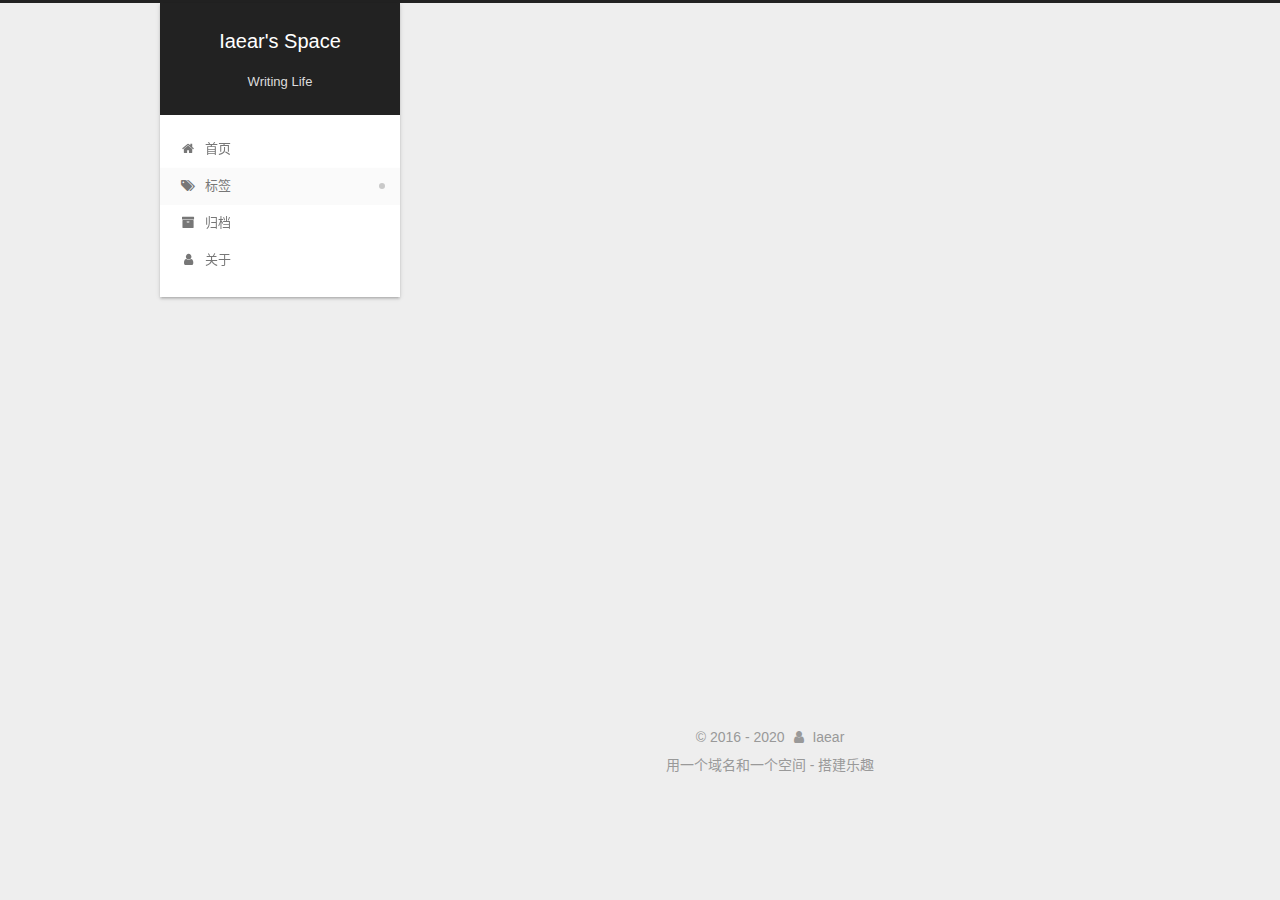
<file: tags/教程/index.html>
<!DOCTYPE html>



  


<html class="theme-next gemini use-motion" lang="zh-CN">
<head>
  <meta charset="UTF-8"/>
<meta http-equiv="X-UA-Compatible" content="IE=edge" />
<meta name="viewport" content="width=device-width, initial-scale=1, maximum-scale=2"/>
<meta name="theme-color" content="#222">












<meta http-equiv="Cache-Control" content="no-transform" />
<meta http-equiv="Cache-Control" content="no-siteapp" />






















<link href="/lib/font-awesome/css/font-awesome.min.css?v=4.6.2" rel="stylesheet" type="text/css" />

<link href="/css/main.css?v=6.0.6" rel="stylesheet" type="text/css" />


  <link rel="apple-touch-icon" sizes="180x180" href="/images/apple-touch-icon-next.png?v=6.0.6">


  <link rel="icon" type="image/png" sizes="32x32" href="/images/favicon-32x32-next.png?v=6.0.6">


  <link rel="icon" type="image/png" sizes="16x16" href="/images/favicon-16x16-next.png?v=6.0.6">


  <link rel="mask-icon" href="/images/logo.svg?v=6.0.6" color="#222">









<script type="text/javascript" id="hexo.configurations">
  var NexT = window.NexT || {};
  var CONFIG = {
    root: '/',
    scheme: 'Gemini',
    version: '6.0.6',
    sidebar: {"position":"left","display":"post","offset":12,"b2t":false,"scrollpercent":true,"onmobile":false},
    fancybox: false,
    fastclick: false,
    lazyload: false,
    tabs: true,
    motion: {"enable":true,"async":false,"transition":{"post_block":"fadeIn","post_header":"slideDownIn","post_body":"slideDownIn","coll_header":"slideLeftIn","sidebar":"slideUpIn"}},
    algolia: {
      applicationID: '',
      apiKey: '',
      indexName: '',
      hits: {"per_page":10},
      labels: {"input_placeholder":"Search for Posts","hits_empty":"We didn't find any results for the search: ${query}","hits_stats":"${hits} results found in ${time} ms"}
    }
  };
</script>


  




  <meta name="description" content="水能载舟，亦能煮粥">
<meta property="og:type" content="website">
<meta property="og:title" content="Iaear&#39;s Space">
<meta property="og:url" content="http://yoursite.com/tags/教程/index.html">
<meta property="og:site_name" content="Iaear&#39;s Space">
<meta property="og:description" content="水能载舟，亦能煮粥">
<meta property="og:locale" content="zh-CN">
<meta name="twitter:card" content="summary">
<meta name="twitter:title" content="Iaear&#39;s Space">
<meta name="twitter:description" content="水能载舟，亦能煮粥">






  <link rel="canonical" href="http://yoursite.com/tags/教程/"/>



<script type="text/javascript" id="page.configurations">
  CONFIG.page = {
    sidebar: "",
  };
</script>

  <title>标签: 教程 | Iaear's Space</title>
  









  <noscript>
  <style type="text/css">
    .use-motion .motion-element,
    .use-motion .brand,
    .use-motion .menu-item,
    .sidebar-inner,
    .use-motion .post-block,
    .use-motion .pagination,
    .use-motion .comments,
    .use-motion .post-header,
    .use-motion .post-body,
    .use-motion .collection-title { opacity: initial; }

    .use-motion .logo,
    .use-motion .site-title,
    .use-motion .site-subtitle {
      opacity: initial;
      top: initial;
    }

    .use-motion {
      .logo-line-before i { left: initial; }
      .logo-line-after i { right: initial; }
    }
  </style>
</noscript>

</head>

<body itemscope itemtype="http://schema.org/WebPage" lang="zh-CN">

  
  
    
  

  <div class="container sidebar-position-left ">
    <div class="headband"></div>

    <header id="header" class="header" itemscope itemtype="http://schema.org/WPHeader">
      <div class="header-inner"> 

<div class="site-brand-wrapper">
  <div class="site-meta ">
    

    <div class="custom-logo-site-title">
      <a href="/" class="brand" rel="start">
        <span class="logo-line-before"><i></i></span>
        <span class="site-title">Iaear's Space</span>
        <span class="logo-line-after"><i></i></span>
      </a>
    </div>
      
        <p class="site-subtitle">Writing Life</p>
      
  </div>

  <div class="site-nav-toggle">
    <button aria-label="切换导航栏">
      <span class="btn-bar"></span>
      <span class="btn-bar"></span>
      <span class="btn-bar"></span>
    </button>
  </div>
</div>

<nav class="site-nav">
  

  
    <ul id="menu" class="menu">
      
        
        
          
  <li class="menu-item menu-item-home">
    <a href="/" rel="section">
      <i class="menu-item-icon fa fa-fw fa-home"></i> <br />首页</a>
</li>

      
        
        
          
  <li class="menu-item menu-item-tags">
    <a href="/tags/" rel="section">
      <i class="menu-item-icon fa fa-fw fa-tags"></i> <br />标签</a>
</li>

      
        
        
          
  <li class="menu-item menu-item-archives">
    <a href="/archives/" rel="section">
      <i class="menu-item-icon fa fa-fw fa-archive"></i> <br />归档</a>
</li>

      
        
        
          
  <li class="menu-item menu-item-about">
    <a href="/about/" rel="section">
      <i class="menu-item-icon fa fa-fw fa-user"></i> <br />关于</a>
</li>

      

      
    </ul>
  

  

  
</nav>


  



 </div>
    </header>

    


    <main id="main" class="main">
      <div class="main-inner">
        <div class="content-wrap">
          
            

    
    
      
      
    
      
      
    
      
      
    
      
      
    
    

  


          
          <div id="content" class="content">
            

  
  
  
  <div class="post-block tag">

    <div id="posts" class="posts-collapse">
      <div class="collection-title">
        <h1>教程<small>标签</small>
        </h1>
      </div>

      
        

  <article class="post post-type-normal" itemscope itemtype="http://schema.org/Article">
    <header class="post-header">

      <h2 class="post-title">
        
            <a class="post-title-link" href="/2018/04/04/hexo-next/" itemprop="url">
              
                <span itemprop="name">Hexo-next</span>
              
            </a>
        
      </h2>

      <div class="post-meta">
        <time class="post-time" itemprop="dateCreated"
              datetime="2018-04-04T14:55:03+08:00"
              content="2018-04-04" >
          04-04
        </time>
      </div>

    </header>
  </article>


      
    </div>

  </div>
  
  
  

  


          </div>
          

        </div>
        
          
  
  <div class="sidebar-toggle">
    <div class="sidebar-toggle-line-wrap">
      <span class="sidebar-toggle-line sidebar-toggle-line-first"></span>
      <span class="sidebar-toggle-line sidebar-toggle-line-middle"></span>
      <span class="sidebar-toggle-line sidebar-toggle-line-last"></span>
    </div>
  </div>

  <aside id="sidebar" class="sidebar">
    
    <div class="sidebar-inner">

      

      

      <section class="site-overview-wrap sidebar-panel sidebar-panel-active">
        <div class="site-overview">
          <div class="site-author motion-element" itemprop="author" itemscope itemtype="http://schema.org/Person">
            
              <img class="site-author-image" itemprop="image"
                src="/images/me.jpg"
                alt="Iaear" />
            
              <p class="site-author-name" itemprop="name">Iaear</p>
              <p class="site-description motion-element" itemprop="description">水能载舟，亦能煮粥</p>
          </div>

          
            <nav class="site-state motion-element">
              
                <div class="site-state-item site-state-posts">
                
                  <a href="/archives/">
                
                    <span class="site-state-item-count">1</span>
                    <span class="site-state-item-name">日志</span>
                  </a>
                </div>
              

              
                
                
                <div class="site-state-item site-state-categories">
                  <a href="/categories/index.html">
                    
                    
                      
                    
                    <span class="site-state-item-count">1</span>
                    <span class="site-state-item-name">分类</span>
                  </a>
                </div>
              

              
                
                
                <div class="site-state-item site-state-tags">
                  <a href="/tags/index.html">
                    
                    
                      
                    
                      
                    
                      
                    
                    <span class="site-state-item-count">3</span>
                    <span class="site-state-item-name">标签</span>
                  </a>
                </div>
              
            </nav>
          

          

          

          
          

          
          

          
            
          
          

        </div>
      </section>

      

      

    </div>
  </aside>


        
      </div>
    </main>

    <footer id="footer" class="footer">
      <div class="footer-inner">
        <div class="copyright">&copy; 2016 - 2020
  <span class="with-love">
    <i class="fa fa-user"></i>
  </span>
  <span class="author" itemprop="copyrightHolder">Iaear</span>

  

  
</div>






  <span class="post-meta-divider">用一个域名和一个空间 - 搭建乐趣</span>






        








        
      </div>
    </footer>

    
      <div class="back-to-top">
        <i class="fa fa-arrow-up"></i>
        
          <span id="scrollpercent"><span>0</span>%</span>
        
      </div>
    

    

  </div>

  

<script type="text/javascript">
  if (Object.prototype.toString.call(window.Promise) !== '[object Function]') {
    window.Promise = null;
  }
</script>


























  
  
    <script type="text/javascript" src="/lib/jquery/index.js?v=2.1.3"></script>
  

  
  
    <script type="text/javascript" src="/lib/velocity/velocity.min.js?v=1.2.1"></script>
  

  
  
    <script type="text/javascript" src="/lib/velocity/velocity.ui.min.js?v=1.2.1"></script>
  


  


  <script type="text/javascript" src="/js/src/utils.js?v=6.0.6"></script>

  <script type="text/javascript" src="/js/src/motion.js?v=6.0.6"></script>



  
  


  <script type="text/javascript" src="/js/src/affix.js?v=6.0.6"></script>

  <script type="text/javascript" src="/js/src/schemes/pisces.js?v=6.0.6"></script>



  

  


  <script type="text/javascript" src="/js/src/bootstrap.js?v=6.0.6"></script>



  



	





  





  










  





  

  

  

  

  
  

  

  

  

  

</body>
</html>
</file>
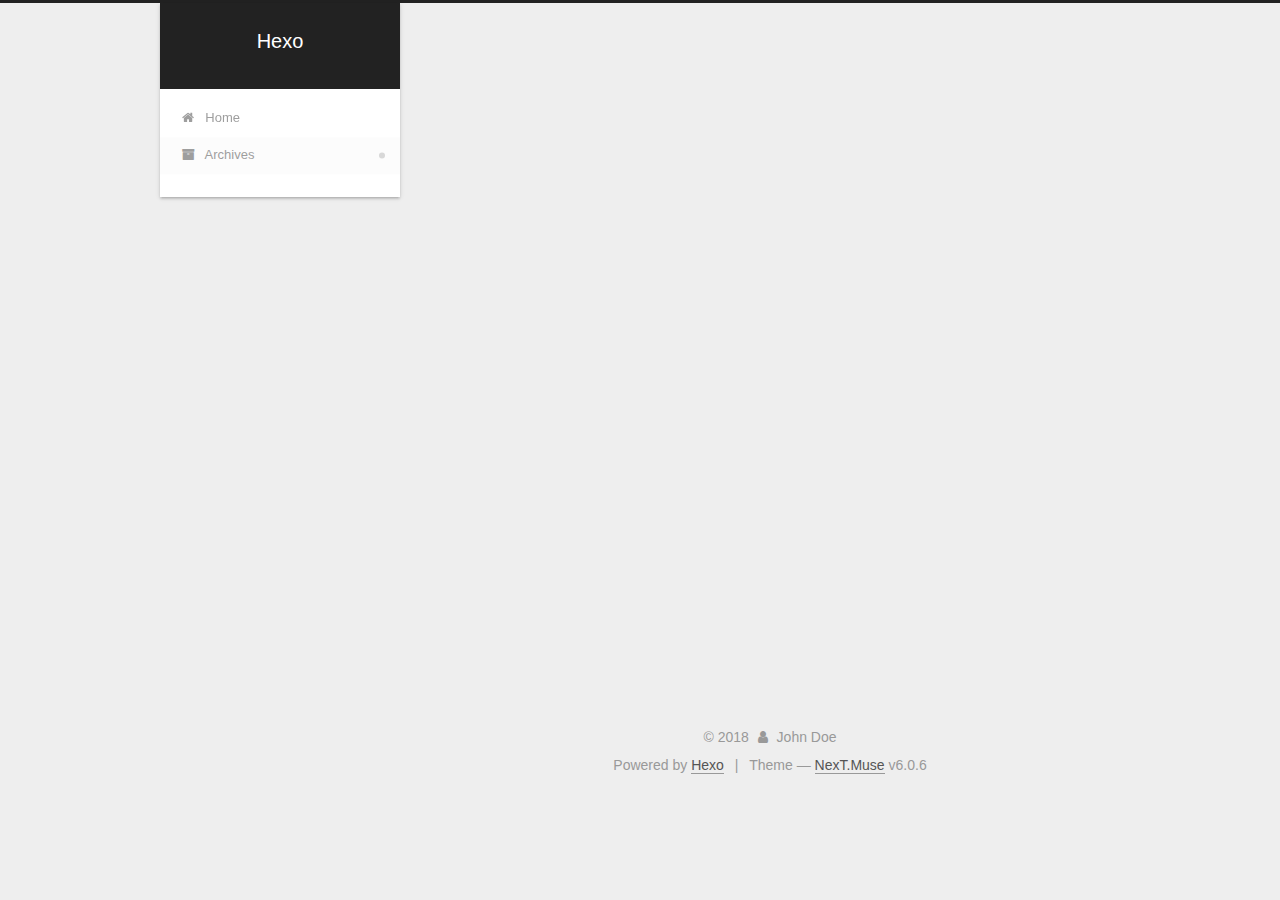
<file: archives/2018/03/index.html>
<!DOCTYPE html>



  


<html class="theme-next muse use-motion" lang="">
<head>
  <meta charset="UTF-8"/>
<meta http-equiv="X-UA-Compatible" content="IE=edge" />
<meta name="viewport" content="width=device-width, initial-scale=1, maximum-scale=2"/>
<meta name="theme-color" content="#222">












<meta http-equiv="Cache-Control" content="no-transform" />
<meta http-equiv="Cache-Control" content="no-siteapp" />






















<link href="/lib/font-awesome/css/font-awesome.min.css?v=4.6.2" rel="stylesheet" type="text/css" />

<link href="/css/main.css?v=6.0.6" rel="stylesheet" type="text/css" />


  <link rel="apple-touch-icon" sizes="180x180" href="/images/apple-touch-icon-next.png?v=6.0.6">


  <link rel="icon" type="image/png" sizes="32x32" href="/images/favicon-32x32-next.png?v=6.0.6">


  <link rel="icon" type="image/png" sizes="16x16" href="/images/favicon-16x16-next.png?v=6.0.6">


  <link rel="mask-icon" href="/images/logo.svg?v=6.0.6" color="#222">









<script type="text/javascript" id="hexo.configurations">
  var NexT = window.NexT || {};
  var CONFIG = {
    root: '/',
    scheme: 'Muse',
    version: '6.0.6',
    sidebar: {"position":"left","display":"post","offset":12,"b2t":false,"scrollpercent":false,"onmobile":false},
    fancybox: false,
    fastclick: false,
    lazyload: false,
    tabs: true,
    motion: {"enable":true,"async":false,"transition":{"post_block":"fadeIn","post_header":"slideDownIn","post_body":"slideDownIn","coll_header":"slideLeftIn","sidebar":"slideUpIn"}},
    algolia: {
      applicationID: '',
      apiKey: '',
      indexName: '',
      hits: {"per_page":10},
      labels: {"input_placeholder":"Search for Posts","hits_empty":"We didn't find any results for the search: ${query}","hits_stats":"${hits} results found in ${time} ms"}
    }
  };
</script>


  




  <meta property="og:type" content="website">
<meta property="og:title" content="Hexo">
<meta property="og:url" content="http://yoursite.com/archives/2018/03/index.html">
<meta property="og:site_name" content="Hexo">
<meta name="twitter:card" content="summary">
<meta name="twitter:title" content="Hexo">






  <link rel="canonical" href="http://yoursite.com/archives/2018/03/"/>



<script type="text/javascript" id="page.configurations">
  CONFIG.page = {
    sidebar: "",
  };
</script>

  <title>Archive | Hexo</title>
  









  <noscript>
  <style type="text/css">
    .use-motion .motion-element,
    .use-motion .brand,
    .use-motion .menu-item,
    .sidebar-inner,
    .use-motion .post-block,
    .use-motion .pagination,
    .use-motion .comments,
    .use-motion .post-header,
    .use-motion .post-body,
    .use-motion .collection-title { opacity: initial; }

    .use-motion .logo,
    .use-motion .site-title,
    .use-motion .site-subtitle {
      opacity: initial;
      top: initial;
    }

    .use-motion {
      .logo-line-before i { left: initial; }
      .logo-line-after i { right: initial; }
    }
  </style>
</noscript>

</head>

<body itemscope itemtype="http://schema.org/WebPage" lang="">

  
  
    
  

  <div class="container sidebar-position-left page-archive">
    <div class="headband"></div>

    <header id="header" class="header" itemscope itemtype="http://schema.org/WPHeader">
      <div class="header-inner"> 

<div class="site-brand-wrapper">
  <div class="site-meta ">
    

    <div class="custom-logo-site-title">
      <a href="/" class="brand" rel="start">
        <span class="logo-line-before"><i></i></span>
        <span class="site-title">Hexo</span>
        <span class="logo-line-after"><i></i></span>
      </a>
    </div>
      
        <p class="site-subtitle"></p>
      
  </div>

  <div class="site-nav-toggle">
    <button aria-label="Toggle navigation bar">
      <span class="btn-bar"></span>
      <span class="btn-bar"></span>
      <span class="btn-bar"></span>
    </button>
  </div>
</div>

<nav class="site-nav">
  

  
    <ul id="menu" class="menu">
      
        
        
          
  <li class="menu-item menu-item-home">
    <a href="/" rel="section">
      <i class="menu-item-icon fa fa-fw fa-home"></i> <br />Home</a>
</li>

      
        
        
          
  <li class="menu-item menu-item-archives">
    <a href="/archives/" rel="section">
      <i class="menu-item-icon fa fa-fw fa-archive"></i> <br />Archives</a>
</li>

      

      
    </ul>
  

  
    

  

  
</nav>


  



 </div>
    </header>

    


    <main id="main" class="main">
      <div class="main-inner">
        <div class="content-wrap">
          
          <div id="content" class="content">
            

  
  
  
  <div class="post-block archive">
    <div id="posts" class="posts-collapse">
      <span class="archive-move-on"></span>

      
      <span class="archive-page-counter">
        
        
        
          
        
        Um..! 2 posts in total. Keep on posting.
      </span>
      

      

        
        
        

        
          
          <div class="collection-title">
            <h1 class="archive-year" id="archive-year-2018">2018</h1>
          </div>
        
        

        

  <article class="post post-type-normal" itemscope itemtype="http://schema.org/Article">
    <header class="post-header">

      <h2 class="post-title">
        
            <a class="post-title-link" href="/2018/03/20/haha/" itemprop="url">
              
                <span itemprop="name">Hello World</span>
              
            </a>
        
      </h2>

      <div class="post-meta">
        <time class="post-time" itemprop="dateCreated"
              datetime="2018-03-20T11:28:16+08:00"
              content="2018-03-20" >
          03-20
        </time>
      </div>

    </header>
  </article>



      

        
        
        

        
        

        

  <article class="post post-type-normal" itemscope itemtype="http://schema.org/Article">
    <header class="post-header">

      <h2 class="post-title">
        
            <a class="post-title-link" href="/2018/03/19/hello-world/" itemprop="url">
              
                <span itemprop="name">Hello World</span>
              
            </a>
        
      </h2>

      <div class="post-meta">
        <time class="post-time" itemprop="dateCreated"
              datetime="2018-03-19T16:48:38+08:00"
              content="2018-03-19" >
          03-19
        </time>
      </div>

    </header>
  </article>



      

    </div>
  </div>
  
  
  

  



          </div>
          

        </div>
        
          
  
  <div class="sidebar-toggle">
    <div class="sidebar-toggle-line-wrap">
      <span class="sidebar-toggle-line sidebar-toggle-line-first"></span>
      <span class="sidebar-toggle-line sidebar-toggle-line-middle"></span>
      <span class="sidebar-toggle-line sidebar-toggle-line-last"></span>
    </div>
  </div>

  <aside id="sidebar" class="sidebar">
    
    <div class="sidebar-inner">

      

      

      <section class="site-overview-wrap sidebar-panel sidebar-panel-active">
        <div class="site-overview">
          <div class="site-author motion-element" itemprop="author" itemscope itemtype="http://schema.org/Person">
            
              <p class="site-author-name" itemprop="name">John Doe</p>
              <p class="site-description motion-element" itemprop="description"></p>
          </div>

          
            <nav class="site-state motion-element">
              
                <div class="site-state-item site-state-posts">
                
                  <a href="/archives/">
                
                    <span class="site-state-item-count">2</span>
                    <span class="site-state-item-name">posts</span>
                  </a>
                </div>
              

              

              
            </nav>
          

          

          

          
          

          
          

          
            
          
          

        </div>
      </section>

      

      

    </div>
  </aside>


        
      </div>
    </main>

    <footer id="footer" class="footer">
      <div class="footer-inner">
        <div class="copyright">&copy; <span itemprop="copyrightYear">2018</span>
  <span class="with-love">
    <i class="fa fa-user"></i>
  </span>
  <span class="author" itemprop="copyrightHolder">John Doe</span>

  

  
</div>




  <div class="powered-by">Powered by <a class="theme-link" target="_blank" href="https://hexo.io">Hexo</a></div>



  <span class="post-meta-divider">|</span>



  <div class="theme-info">Theme &mdash; <a class="theme-link" target="_blank" href="https://github.com/theme-next/hexo-theme-next">NexT.Muse</a> v6.0.6</div>




        








        
      </div>
    </footer>

    
      <div class="back-to-top">
        <i class="fa fa-arrow-up"></i>
        
      </div>
    

    

  </div>

  

<script type="text/javascript">
  if (Object.prototype.toString.call(window.Promise) !== '[object Function]') {
    window.Promise = null;
  }
</script>


























  
  
    <script type="text/javascript" src="/lib/jquery/index.js?v=2.1.3"></script>
  

  
  
    <script type="text/javascript" src="/lib/velocity/velocity.min.js?v=1.2.1"></script>
  

  
  
    <script type="text/javascript" src="/lib/velocity/velocity.ui.min.js?v=1.2.1"></script>
  


  


  <script type="text/javascript" src="/js/src/utils.js?v=6.0.6"></script>

  <script type="text/javascript" src="/js/src/motion.js?v=6.0.6"></script>



  
  

  

  


  <script type="text/javascript" src="/js/src/bootstrap.js?v=6.0.6"></script>



  



	





  





  










  





  

  

  

  

  
  

  

  

  

  

</body>
</html>
</file>
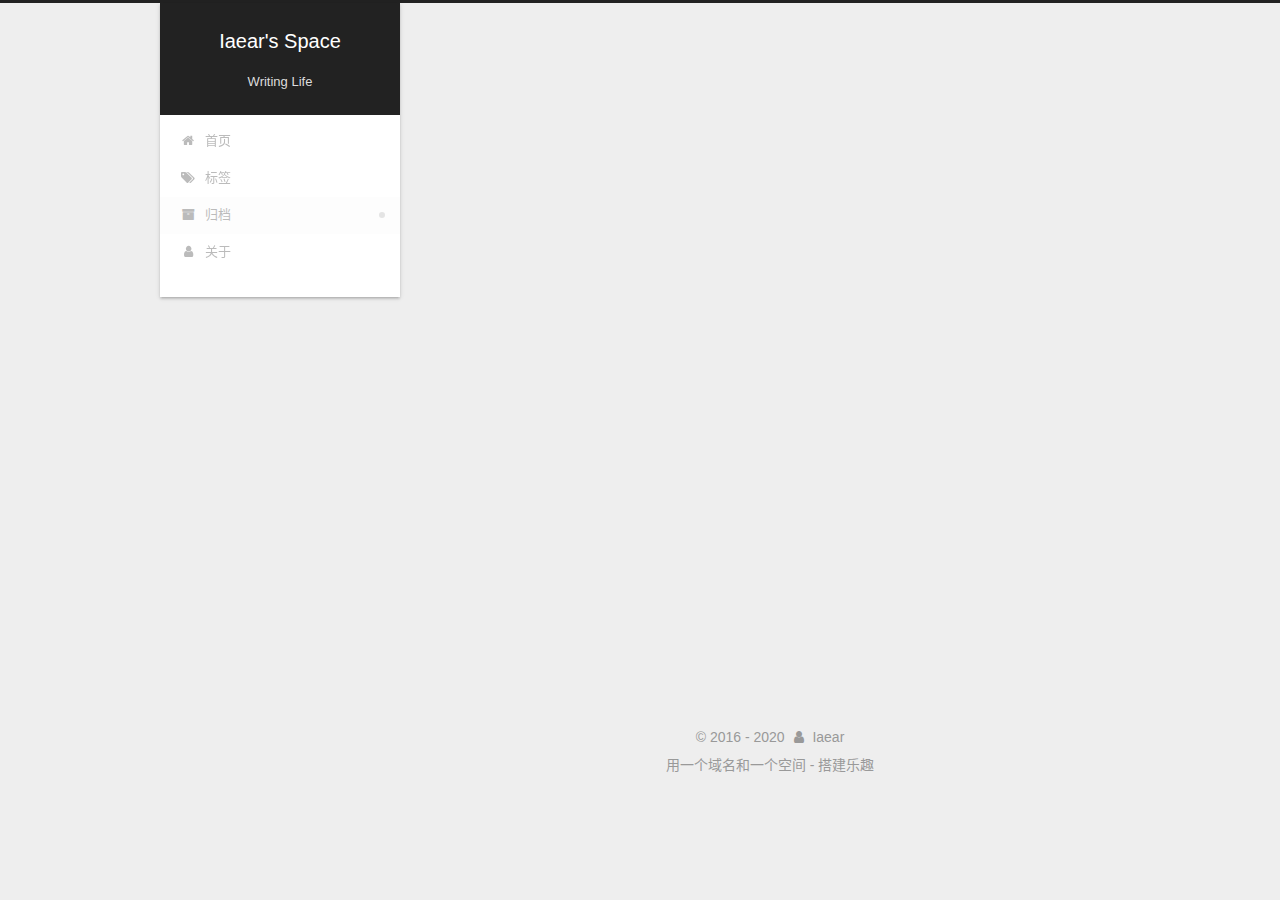
<file: archives/2018/04/index.html>
<!DOCTYPE html>



  


<html class="theme-next gemini use-motion" lang="zh-CN">
<head>
  <meta charset="UTF-8"/>
<meta http-equiv="X-UA-Compatible" content="IE=edge" />
<meta name="viewport" content="width=device-width, initial-scale=1, maximum-scale=2"/>
<meta name="theme-color" content="#222">












<meta http-equiv="Cache-Control" content="no-transform" />
<meta http-equiv="Cache-Control" content="no-siteapp" />






















<link href="/lib/font-awesome/css/font-awesome.min.css?v=4.6.2" rel="stylesheet" type="text/css" />

<link href="/css/main.css?v=6.0.6" rel="stylesheet" type="text/css" />


  <link rel="apple-touch-icon" sizes="180x180" href="/images/apple-touch-icon-next.png?v=6.0.6">


  <link rel="icon" type="image/png" sizes="32x32" href="/images/favicon-32x32-next.png?v=6.0.6">


  <link rel="icon" type="image/png" sizes="16x16" href="/images/favicon-16x16-next.png?v=6.0.6">


  <link rel="mask-icon" href="/images/logo.svg?v=6.0.6" color="#222">









<script type="text/javascript" id="hexo.configurations">
  var NexT = window.NexT || {};
  var CONFIG = {
    root: '/',
    scheme: 'Gemini',
    version: '6.0.6',
    sidebar: {"position":"left","display":"post","offset":12,"b2t":false,"scrollpercent":true,"onmobile":false},
    fancybox: false,
    fastclick: false,
    lazyload: false,
    tabs: true,
    motion: {"enable":true,"async":false,"transition":{"post_block":"fadeIn","post_header":"slideDownIn","post_body":"slideDownIn","coll_header":"slideLeftIn","sidebar":"slideUpIn"}},
    algolia: {
      applicationID: '',
      apiKey: '',
      indexName: '',
      hits: {"per_page":10},
      labels: {"input_placeholder":"Search for Posts","hits_empty":"We didn't find any results for the search: ${query}","hits_stats":"${hits} results found in ${time} ms"}
    }
  };
</script>


  




  <meta name="description" content="水能载舟，亦能煮粥">
<meta property="og:type" content="website">
<meta property="og:title" content="Iaear&#39;s Space">
<meta property="og:url" content="http://yoursite.com/archives/2018/04/index.html">
<meta property="og:site_name" content="Iaear&#39;s Space">
<meta property="og:description" content="水能载舟，亦能煮粥">
<meta property="og:locale" content="zh-CN">
<meta name="twitter:card" content="summary">
<meta name="twitter:title" content="Iaear&#39;s Space">
<meta name="twitter:description" content="水能载舟，亦能煮粥">






  <link rel="canonical" href="http://yoursite.com/archives/2018/04/"/>



<script type="text/javascript" id="page.configurations">
  CONFIG.page = {
    sidebar: "",
  };
</script>

  <title>归档 | Iaear's Space</title>
  









  <noscript>
  <style type="text/css">
    .use-motion .motion-element,
    .use-motion .brand,
    .use-motion .menu-item,
    .sidebar-inner,
    .use-motion .post-block,
    .use-motion .pagination,
    .use-motion .comments,
    .use-motion .post-header,
    .use-motion .post-body,
    .use-motion .collection-title { opacity: initial; }

    .use-motion .logo,
    .use-motion .site-title,
    .use-motion .site-subtitle {
      opacity: initial;
      top: initial;
    }

    .use-motion {
      .logo-line-before i { left: initial; }
      .logo-line-after i { right: initial; }
    }
  </style>
</noscript>

</head>

<body itemscope itemtype="http://schema.org/WebPage" lang="zh-CN">

  
  
    
  

  <div class="container sidebar-position-left page-archive">
    <div class="headband"></div>

    <header id="header" class="header" itemscope itemtype="http://schema.org/WPHeader">
      <div class="header-inner"> 

<div class="site-brand-wrapper">
  <div class="site-meta ">
    

    <div class="custom-logo-site-title">
      <a href="/" class="brand" rel="start">
        <span class="logo-line-before"><i></i></span>
        <span class="site-title">Iaear's Space</span>
        <span class="logo-line-after"><i></i></span>
      </a>
    </div>
      
        <p class="site-subtitle">Writing Life</p>
      
  </div>

  <div class="site-nav-toggle">
    <button aria-label="切换导航栏">
      <span class="btn-bar"></span>
      <span class="btn-bar"></span>
      <span class="btn-bar"></span>
    </button>
  </div>
</div>

<nav class="site-nav">
  

  
    <ul id="menu" class="menu">
      
        
        
          
  <li class="menu-item menu-item-home">
    <a href="/" rel="section">
      <i class="menu-item-icon fa fa-fw fa-home"></i> <br />首页</a>
</li>

      
        
        
          
  <li class="menu-item menu-item-tags">
    <a href="/tags/" rel="section">
      <i class="menu-item-icon fa fa-fw fa-tags"></i> <br />标签</a>
</li>

      
        
        
          
  <li class="menu-item menu-item-archives">
    <a href="/archives/" rel="section">
      <i class="menu-item-icon fa fa-fw fa-archive"></i> <br />归档</a>
</li>

      
        
        
          
  <li class="menu-item menu-item-about">
    <a href="/about/" rel="section">
      <i class="menu-item-icon fa fa-fw fa-user"></i> <br />关于</a>
</li>

      

      
    </ul>
  

  

  
</nav>


  



 </div>
    </header>

    


    <main id="main" class="main">
      <div class="main-inner">
        <div class="content-wrap">
          
            

    
    
      
      
    
      
      
    
      
      
    
      
      
    
    

  


          
          <div id="content" class="content">
            

  
  
  
  <div class="post-block archive">
    <div id="posts" class="posts-collapse">
      <span class="archive-move-on"></span>

      
      <span class="archive-page-counter">
        
        
        
          
        
        嗯..! 目前共计 1 篇日志。 继续努力。
      </span>
      

      

        
        
        

        
          
          <div class="collection-title">
            <h1 class="archive-year" id="archive-year-2018">2018</h1>
          </div>
        
        

        

  <article class="post post-type-normal" itemscope itemtype="http://schema.org/Article">
    <header class="post-header">

      <h2 class="post-title">
        
            <a class="post-title-link" href="/2018/04/04/hexo-next/" itemprop="url">
              
                <span itemprop="name">Hexo-next</span>
              
            </a>
        
      </h2>

      <div class="post-meta">
        <time class="post-time" itemprop="dateCreated"
              datetime="2018-04-04T14:55:03+08:00"
              content="2018-04-04" >
          04-04
        </time>
      </div>

    </header>
  </article>



      

    </div>
  </div>
  
  
  

  



          </div>
          

        </div>
        
          
  
  <div class="sidebar-toggle">
    <div class="sidebar-toggle-line-wrap">
      <span class="sidebar-toggle-line sidebar-toggle-line-first"></span>
      <span class="sidebar-toggle-line sidebar-toggle-line-middle"></span>
      <span class="sidebar-toggle-line sidebar-toggle-line-last"></span>
    </div>
  </div>

  <aside id="sidebar" class="sidebar">
    
    <div class="sidebar-inner">

      

      

      <section class="site-overview-wrap sidebar-panel sidebar-panel-active">
        <div class="site-overview">
          <div class="site-author motion-element" itemprop="author" itemscope itemtype="http://schema.org/Person">
            
              <img class="site-author-image" itemprop="image"
                src="/images/me.jpg"
                alt="Iaear" />
            
              <p class="site-author-name" itemprop="name">Iaear</p>
              <p class="site-description motion-element" itemprop="description">水能载舟，亦能煮粥</p>
          </div>

          
            <nav class="site-state motion-element">
              
                <div class="site-state-item site-state-posts">
                
                  <a href="/archives/">
                
                    <span class="site-state-item-count">1</span>
                    <span class="site-state-item-name">日志</span>
                  </a>
                </div>
              

              
                
                
                <div class="site-state-item site-state-categories">
                  <a href="/categories/index.html">
                    
                    
                      
                    
                    <span class="site-state-item-count">1</span>
                    <span class="site-state-item-name">分类</span>
                  </a>
                </div>
              

              
                
                
                <div class="site-state-item site-state-tags">
                  <a href="/tags/index.html">
                    
                    
                      
                    
                      
                    
                      
                    
                    <span class="site-state-item-count">3</span>
                    <span class="site-state-item-name">标签</span>
                  </a>
                </div>
              
            </nav>
          

          

          

          
          

          
          

          
            
          
          

        </div>
      </section>

      

      

    </div>
  </aside>


        
      </div>
    </main>

    <footer id="footer" class="footer">
      <div class="footer-inner">
        <div class="copyright">&copy; 2016 - 2020
  <span class="with-love">
    <i class="fa fa-user"></i>
  </span>
  <span class="author" itemprop="copyrightHolder">Iaear</span>

  

  
</div>






  <span class="post-meta-divider">用一个域名和一个空间 - 搭建乐趣</span>






        








        
      </div>
    </footer>

    
      <div class="back-to-top">
        <i class="fa fa-arrow-up"></i>
        
          <span id="scrollpercent"><span>0</span>%</span>
        
      </div>
    

    

  </div>

  

<script type="text/javascript">
  if (Object.prototype.toString.call(window.Promise) !== '[object Function]') {
    window.Promise = null;
  }
</script>


























  
  
    <script type="text/javascript" src="/lib/jquery/index.js?v=2.1.3"></script>
  

  
  
    <script type="text/javascript" src="/lib/velocity/velocity.min.js?v=1.2.1"></script>
  

  
  
    <script type="text/javascript" src="/lib/velocity/velocity.ui.min.js?v=1.2.1"></script>
  


  


  <script type="text/javascript" src="/js/src/utils.js?v=6.0.6"></script>

  <script type="text/javascript" src="/js/src/motion.js?v=6.0.6"></script>



  
  


  <script type="text/javascript" src="/js/src/affix.js?v=6.0.6"></script>

  <script type="text/javascript" src="/js/src/schemes/pisces.js?v=6.0.6"></script>



  

  


  <script type="text/javascript" src="/js/src/bootstrap.js?v=6.0.6"></script>



  



	





  





  










  





  

  

  

  

  
  

  

  

  

  

</body>
</html>
</file>
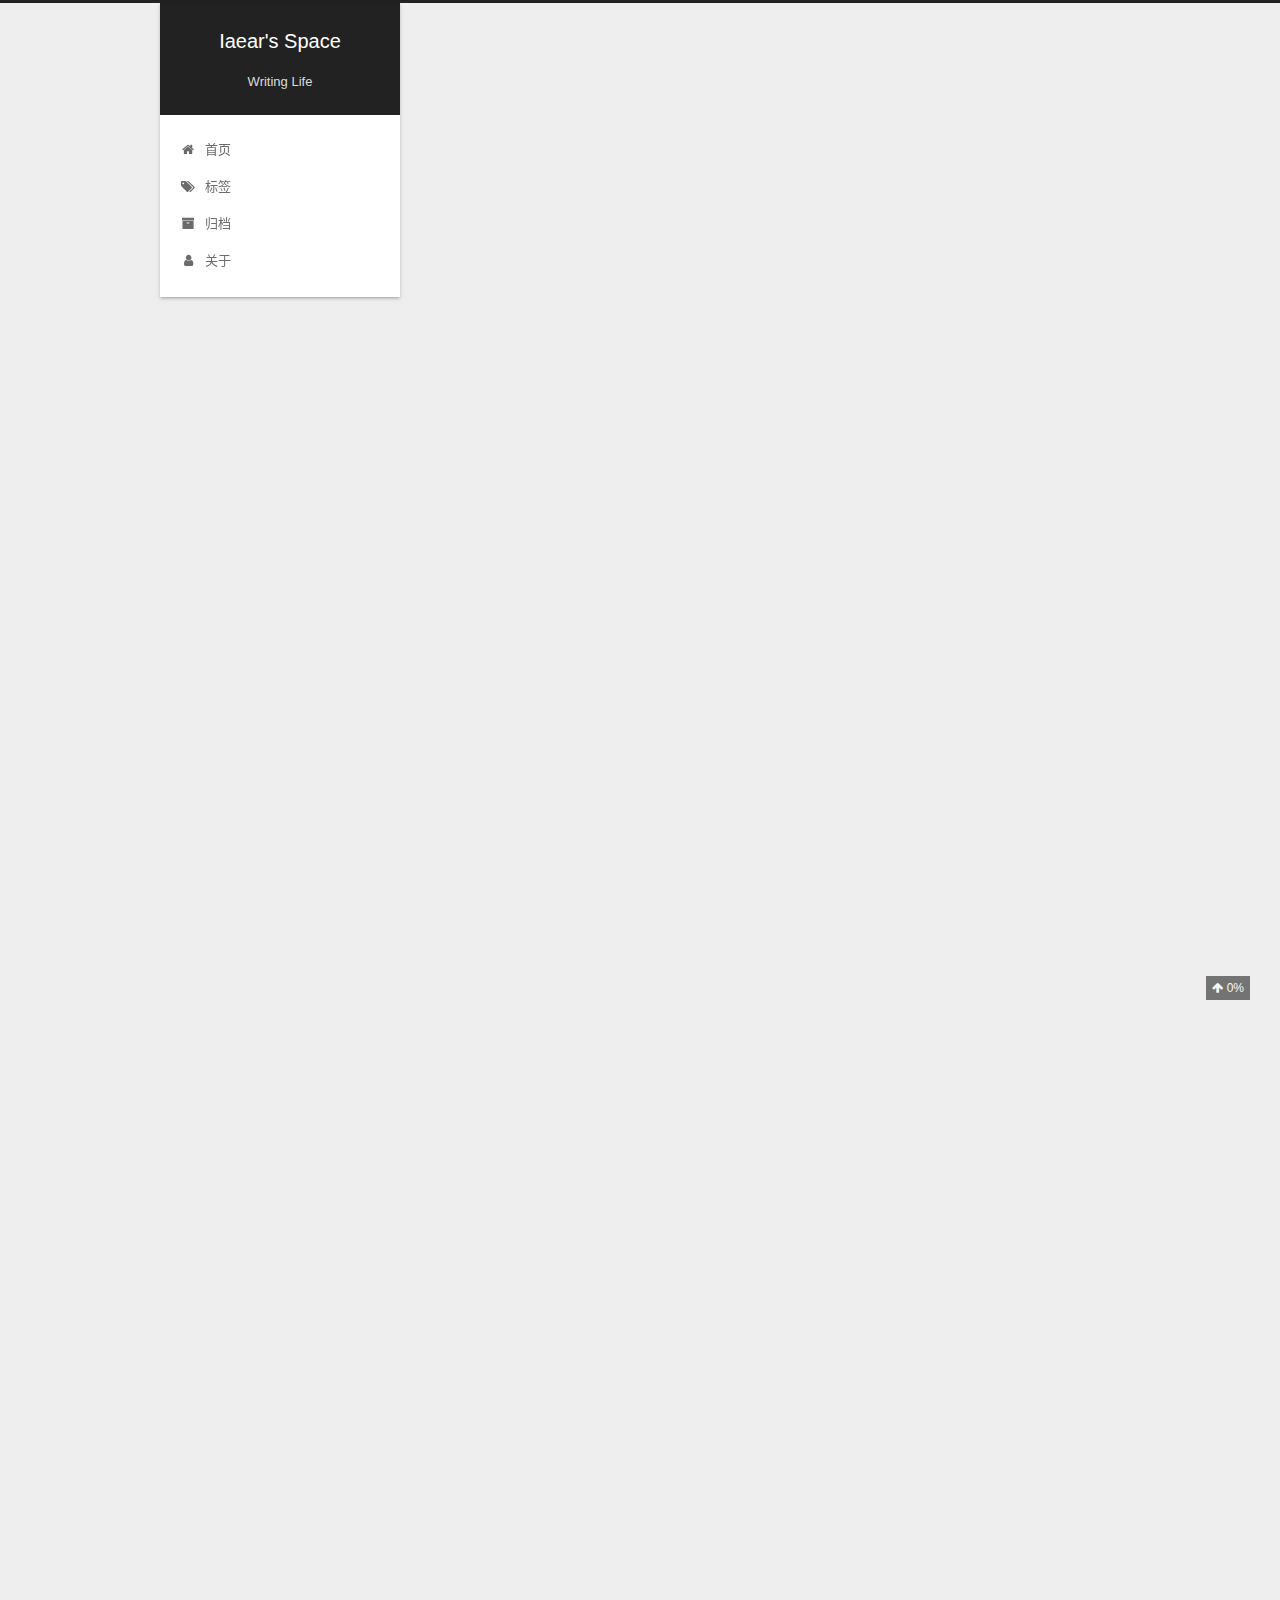
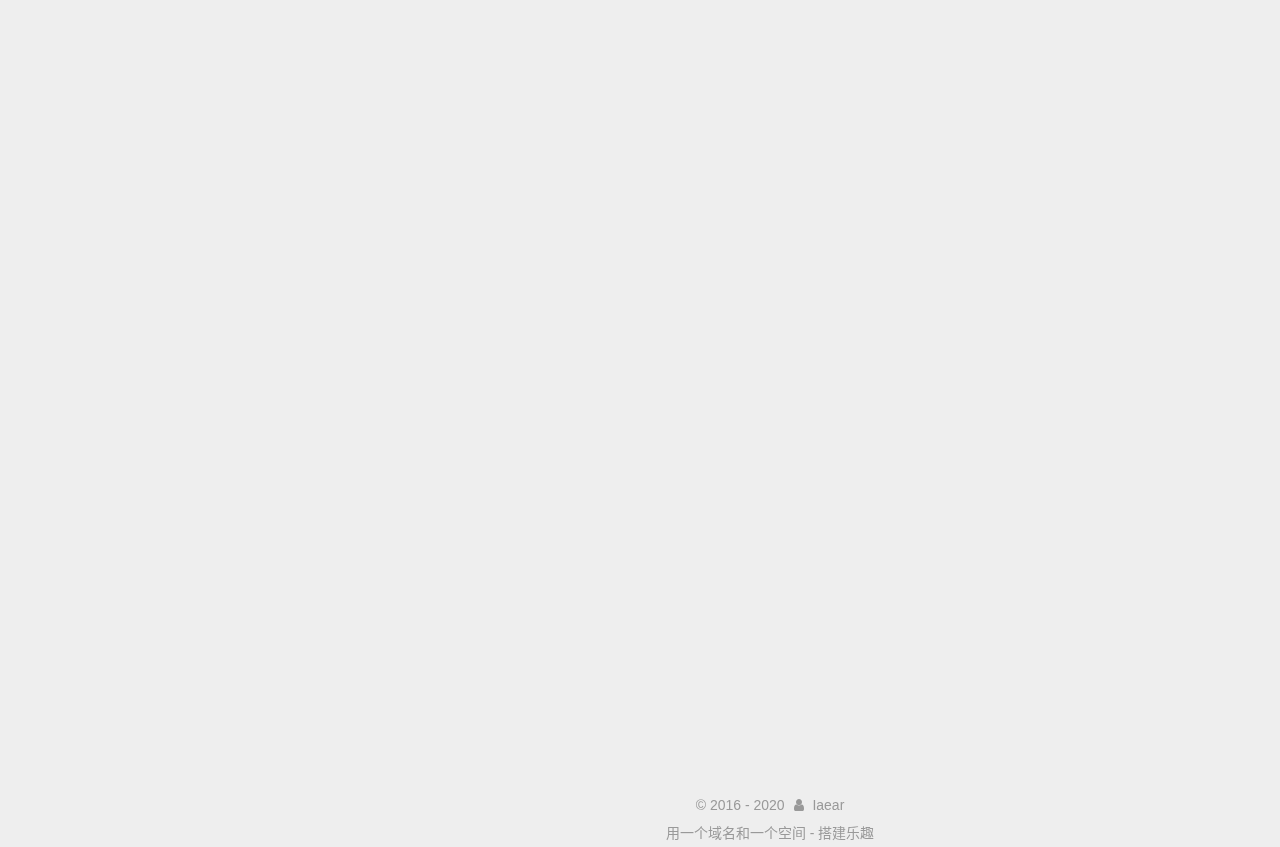
<file: 2018/04/04/hexo-next/index.html>
<!DOCTYPE html>



  


<html class="theme-next gemini use-motion" lang="zh-CN">
<head>
  <meta charset="UTF-8"/>
<meta http-equiv="X-UA-Compatible" content="IE=edge" />
<meta name="viewport" content="width=device-width, initial-scale=1, maximum-scale=2"/>
<meta name="theme-color" content="#222">












<meta http-equiv="Cache-Control" content="no-transform" />
<meta http-equiv="Cache-Control" content="no-siteapp" />






















<link href="/lib/font-awesome/css/font-awesome.min.css?v=4.6.2" rel="stylesheet" type="text/css" />

<link href="/css/main.css?v=6.0.6" rel="stylesheet" type="text/css" />


  <link rel="apple-touch-icon" sizes="180x180" href="/images/apple-touch-icon-next.png?v=6.0.6">


  <link rel="icon" type="image/png" sizes="32x32" href="/images/favicon-32x32-next.png?v=6.0.6">


  <link rel="icon" type="image/png" sizes="16x16" href="/images/favicon-16x16-next.png?v=6.0.6">


  <link rel="mask-icon" href="/images/logo.svg?v=6.0.6" color="#222">









<script type="text/javascript" id="hexo.configurations">
  var NexT = window.NexT || {};
  var CONFIG = {
    root: '/',
    scheme: 'Gemini',
    version: '6.0.6',
    sidebar: {"position":"left","display":"post","offset":12,"b2t":false,"scrollpercent":true,"onmobile":false},
    fancybox: false,
    fastclick: false,
    lazyload: false,
    tabs: true,
    motion: {"enable":true,"async":false,"transition":{"post_block":"fadeIn","post_header":"slideDownIn","post_body":"slideDownIn","coll_header":"slideLeftIn","sidebar":"slideUpIn"}},
    algolia: {
      applicationID: '',
      apiKey: '',
      indexName: '',
      hits: {"per_page":10},
      labels: {"input_placeholder":"Search for Posts","hits_empty":"We didn't find any results for the search: ${query}","hits_stats":"${hits} results found in ${time} ms"}
    }
  };
</script>


  




  <meta name="description" content="饿，之前的旧版本博客不用了，这次是第三次换面板了（滑稽），可能以后不换了，最多改一下布局。看了一下Hexo的主题，觉得Next的蛮好看的，简洁，舒服。配置方面学习了一下，很简单，制作人蛮厉害的。">
<meta name="keywords" content="next,hexo,教程">
<meta property="og:type" content="article">
<meta property="og:title" content="Hexo-next">
<meta property="og:url" content="http://yoursite.com/2018/04/04/hexo-next/index.html">
<meta property="og:site_name" content="Iaear&#39;s Space">
<meta property="og:description" content="饿，之前的旧版本博客不用了，这次是第三次换面板了（滑稽），可能以后不换了，最多改一下布局。看了一下Hexo的主题，觉得Next的蛮好看的，简洁，舒服。配置方面学习了一下，很简单，制作人蛮厉害的。">
<meta property="og:locale" content="zh-CN">
<meta property="og:image" content="http://yoursite.com/images/hexo-next.png">
<meta property="og:image" content="http://yoursite.com/images/7iVVdep.png">
<meta property="og:image" content="http://yoursite.com/images/RSCTurW.jpg">
<meta property="og:image" content="http://yoursite.com/images/AqhPQst.png">
<meta property="og:updated_time" content="2018-04-05T09:26:49.615Z">
<meta name="twitter:card" content="summary">
<meta name="twitter:title" content="Hexo-next">
<meta name="twitter:description" content="饿，之前的旧版本博客不用了，这次是第三次换面板了（滑稽），可能以后不换了，最多改一下布局。看了一下Hexo的主题，觉得Next的蛮好看的，简洁，舒服。配置方面学习了一下，很简单，制作人蛮厉害的。">
<meta name="twitter:image" content="http://yoursite.com/images/hexo-next.png">






  <link rel="canonical" href="http://yoursite.com/2018/04/04/hexo-next/"/>



<script type="text/javascript" id="page.configurations">
  CONFIG.page = {
    sidebar: "",
  };
</script>

  <title>Hexo-next | Iaear's Space</title>
  









  <noscript>
  <style type="text/css">
    .use-motion .motion-element,
    .use-motion .brand,
    .use-motion .menu-item,
    .sidebar-inner,
    .use-motion .post-block,
    .use-motion .pagination,
    .use-motion .comments,
    .use-motion .post-header,
    .use-motion .post-body,
    .use-motion .collection-title { opacity: initial; }

    .use-motion .logo,
    .use-motion .site-title,
    .use-motion .site-subtitle {
      opacity: initial;
      top: initial;
    }

    .use-motion {
      .logo-line-before i { left: initial; }
      .logo-line-after i { right: initial; }
    }
  </style>
</noscript>

</head>

<body itemscope itemtype="http://schema.org/WebPage" lang="zh-CN">

  
  
    
  

  <div class="container sidebar-position-left page-post-detail">
    <div class="headband"></div>

    <header id="header" class="header" itemscope itemtype="http://schema.org/WPHeader">
      <div class="header-inner"> 

<div class="site-brand-wrapper">
  <div class="site-meta ">
    

    <div class="custom-logo-site-title">
      <a href="/" class="brand" rel="start">
        <span class="logo-line-before"><i></i></span>
        <span class="site-title">Iaear's Space</span>
        <span class="logo-line-after"><i></i></span>
      </a>
    </div>
      
        <p class="site-subtitle">Writing Life</p>
      
  </div>

  <div class="site-nav-toggle">
    <button aria-label="切换导航栏">
      <span class="btn-bar"></span>
      <span class="btn-bar"></span>
      <span class="btn-bar"></span>
    </button>
  </div>
</div>

<nav class="site-nav">
  

  
    <ul id="menu" class="menu">
      
        
        
          
  <li class="menu-item menu-item-home">
    <a href="/" rel="section">
      <i class="menu-item-icon fa fa-fw fa-home"></i> <br />首页</a>
</li>

      
        
        
          
  <li class="menu-item menu-item-tags">
    <a href="/tags/" rel="section">
      <i class="menu-item-icon fa fa-fw fa-tags"></i> <br />标签</a>
</li>

      
        
        
          
  <li class="menu-item menu-item-archives">
    <a href="/archives/" rel="section">
      <i class="menu-item-icon fa fa-fw fa-archive"></i> <br />归档</a>
</li>

      
        
        
          
  <li class="menu-item menu-item-about">
    <a href="/about/" rel="section">
      <i class="menu-item-icon fa fa-fw fa-user"></i> <br />关于</a>
</li>

      

      
    </ul>
  

  

  
</nav>


  



 </div>
    </header>

    


    <main id="main" class="main">
      <div class="main-inner">
        <div class="content-wrap">
          
            

          
          <div id="content" class="content">
            

  <div id="posts" class="posts-expand">
    

  

  
  
  

  

  <article class="post post-type-normal" itemscope itemtype="http://schema.org/Article">
  
  
  
  <div class="post-block">
    <link itemprop="mainEntityOfPage" href="http://yoursite.com/2018/04/04/hexo-next/">

    <span hidden itemprop="author" itemscope itemtype="http://schema.org/Person">
      <meta itemprop="name" content="Iaear">
      <meta itemprop="description" content="">
      <meta itemprop="image" content="/images/me.jpg">
    </span>

    <span hidden itemprop="publisher" itemscope itemtype="http://schema.org/Organization">
      <meta itemprop="name" content="Iaear's Space">
    </span>

    
      <header class="post-header">

        
        
          <h1 class="post-title" itemprop="name headline">Hexo-next</h1>
        

        <div class="post-meta">
          <span class="post-time">
            
              <span class="post-meta-item-icon">
                <i class="fa fa-calendar-o"></i>
              </span>
              
                <span class="post-meta-item-text">发表于</span>
              
              <time title="创建于" itemprop="dateCreated datePublished" datetime="2018-04-04T14:55:03+08:00">2018-04-04</time>
            

            
            

            
          </span>

          
            <span class="post-category" >
            
              <span class="post-meta-divider">|</span>
            
              <span class="post-meta-item-icon">
                <i class="fa fa-folder-o"></i>
              </span>
              
                <span class="post-meta-item-text">分类于</span>
              
              
                <span itemprop="about" itemscope itemtype="http://schema.org/Thing"><a href="/categories/技术类/" itemprop="url" rel="index"><span itemprop="name">技术类</span></a></span>

                
                
              
            </span>
          

          
            
          

          
          

          

          

          

        </div>
      </header>
    

    
    
    
    <div class="post-body" itemprop="articleBody">

      
      

      
        <p>饿，之前的旧版本博客不用了，这次是第三次换面板了（滑稽），可能以后不换了，最多改一下布局。<br>看了一下Hexo的主题，觉得Next的蛮好看的，简洁，舒服。配置方面学习了一下，很简单，制作人蛮厉害的。</p>
<p><img src="/images/hexo-next.png" alt="hexo-next"><a id="more"></a><br>Hexo是一个快速、简洁且高效的博客框架，而Github是一个免费的代码托管工具，利用Github Page可以免费创建一个静态网站。下面将介绍如何使用Hexo和Github，在win10环境下搭建一个静态的博客。</p>
<p>全文分为三个部分：</p>
<ol>
<li>安装和配置Hexo及Github</li>
<li>选择Hexo主题及发表文章</li>
<li>注册及绑定自己的域名地址</li>
</ol>
<hr>
<h2 id="安装和配置Hexo及Github"><a href="#安装和配置Hexo及Github" class="headerlink" title="安装和配置Hexo及Github"></a><strong>安装和配置Hexo及Github</strong></h2><h3 id="安装Hexo"><a href="#安装Hexo" class="headerlink" title="安装Hexo"></a>安装Hexo</h3><p>安装Hexo前，需要安装以下：</p>
<ul>
<li><a href="http://nodejs.org/" target="_blank" rel="noopener">Node.js</a></li>
<li><a href="https://git-scm.com/download/win" target="_blank" rel="noopener">Git</a></li>
</ul>
<p>如果已经安装完成以上程序，打开Git-bash或者cmd，输入</p>
<pre><code>npm install -g hexo-cli
</code></pre><p>即可完成Hexo的安装。</p>
<h3 id="使用Hexo进行本地建站"><a href="#使用Hexo进行本地建站" class="headerlink" title="使用Hexo进行本地建站"></a>使用Hexo进行本地建站</h3><p>选择一个本地的文件夹，如<code>D:\hexo</code>。</p>
<p>输入</p>
<pre><code>hexo init D:\hexo
cd D:\hexonpm install
</code></pre><p>如果hexo安装成功，则在<code>D:\hexo</code>文件夹下的文件目录为</p>
<pre><code>.
├── _config.yml // 网站的配置信息，你可以在此配置大部分的参数。
├── package.json 
├── scaffolds // 模板文件夹。当你新建文章时，Hexo会根据scaffold来建立文件。
├── source // 存放用户资源的地方
|   ├── _drafts
|   └── _posts
└── themes // 存放网站的主题。Hexo会根据主题来生成静态页面。
</code></pre><p>详细文件或文件夹的具体含义见 <a href="https://hexo.io/zh-cn/docs/setup.html" target="_blank" rel="noopener">Hexo官方文档之建站</a></p>
<p>为了测试本地建站是否成功，输入</p>
<pre><code>hexo s
</code></pre><p>如果显示如下</p>
<p><img src="/images/7iVVdep.png" alt=""></p>
<p>则说明本地建站成功，访问<a href="http://localhost:4000/" target="_blank" rel="noopener">本地地址</a>可以看到Hexo默认主题的效果。</p>
<p>至此，Hexo的安装和本地建站完成，如需更加深入全面地了解Hexo，可访问<a href="https://hexo.io/zh-cn/docs/" target="_blank" rel="noopener">Hexo官方文档</a>。</p>
<h3 id="创建Github账号"><a href="#创建Github账号" class="headerlink" title="创建Github账号"></a>创建Github账号</h3><p>如果已经注册Github，可跳过此步骤。否则，访问<a href="https://github.com/" target="_blank" rel="noopener">Github官网</a>进行注册，下面假设你注册Github账号名为MyGithub。</p>
<h3 id="创建与账号同名的Repository"><a href="#创建与账号同名的Repository" class="headerlink" title="创建与账号同名的Repository"></a>创建与账号同名的Repository</h3><p>注册并登陆Github官网成功后，点击页面右上角的<code>+</code>，选择<code>New repository</code>。</p>
<p>在<code>Repository name</code>中填写<code>你的Github账号名.github.io</code>，这里是<code>MyGithub.github.io</code>。<code>Description</code>中填写对此repository的描述信息(可选，但建议填写，如<code>Personal website</code>)。</p>
<p>点击<code>Create repository</code>，完成创建。</p>
<h3 id="配置SSH"><a href="#配置SSH" class="headerlink" title="配置SSH"></a>配置SSH</h3><p><strong>(1) 生成SSH</strong></p>
<p>检查是否已经有SSH Key，打开Git Bash，输入</p>
<pre><code>cd ~/.ssh
</code></pre><p>如果没有这个目录，则生成一个新的SSH，输入</p>
<pre><code>ssh-keygen -t rsa -C&quot;your e-mail&quot;
</code></pre><p>其中，<code>your e-mail</code>是你注册Github时用到的邮箱。</p>
<p>然后接下来几步都直接按回车键，最后生成如下</p>
<p><img src="/images/RSCTurW.jpg" alt=""></p>
<p><strong>(2) 复制公钥内容到Github账户信息中</strong></p>
<p>打开<code>~/.ssh/id_rsa.pub</code>文件，复制里面的内容；</p>
<p>打开Github官网，登陆后进入到个人设置(<code>点击头像-&gt;setting</code>)，点击右侧的<code>SSH Keys</code>，点击<code>Add SSH key</code>；填写title之后，将之前复制的内容粘贴到Key框中，最后点击<code>Add key</code>即可。</p>
<p><strong>(3) 测试SSH是否配置成功</strong></p>
<p>输入</p>
<pre><code>ssh -T git@github.com
</code></pre><p>如果显示以下，则说明ssh配置成功。</p>
<pre><code>Hi username! You&apos;ve successfully authenticated, but GitHub does not
provide shell access.
</code></pre><h3 id="将网站发布到Github的同名repository中"><a href="#将网站发布到Github的同名repository中" class="headerlink" title="将网站发布到Github的同名repository中"></a>将网站发布到Github的同名repository中</h3><p>打开<code>D:\Hexo</code>文件夹中的<code>_config.yml</code>文件，找到如下位置，填写</p>
<pre><code># Deployment## Docs: http://hexo.io/docs/deployment.htmldeploy: 
  type: git
  repo: git@github.com:MyGithub/MyGithub.github.io
</code></pre><p><strong>注</strong>： (1) 其中<code>MyGithub</code>替换成你的Github账户; (2) 注意在yml文件中，<code>:</code>后面都是要带空格的。</p>
<p>此时，通过访问<code>http://MyGithub.github.io</code>可以看到默认的Hexo首页面（与之前本地测试时一样）。</p>
<h2 id="选择Hexo主题及发表文章"><a href="#选择Hexo主题及发表文章" class="headerlink" title="选择Hexo主题及发表文章"></a><strong>选择Hexo主题及发表文章</strong></h2><h3 id="简洁的Next主题"><a href="#简洁的Next主题" class="headerlink" title="简洁的Next主题"></a>简洁的Next主题</h3><p>本网站使用的是<a href="https://github.com/iissnan/hexo-theme-next" target="_blank" rel="noopener">Next主题</a>。该主题简洁易用，在移动端也表现不错。</p>
<p><strong>(1) 下载Next主题</strong></p>
<pre><code>cd D:\Hexo
git clonehttps://github.com/iissnan/hexo-theme-next themes/next
</code></pre><p><strong>(2) 修改网站的主题为Next</strong></p>
<p>打开<code>D:\Hexo</code>下的<code>_config.yml</code>文件，找到<code>theme</code>字段，将其修改为<code>next</code></p>
<pre><code># Extensions## Plugins: http://hexo.io/plugins/## Themes: http://hexo.io/themes/
theme: next
</code></pre><p><strong>(3) 本地验证是否可用</strong></p>
<p>输入</p>
<pre><code>hexo s --debug
</code></pre><p>访问<a href="http://localhost:4000" target="_blank" rel="noopener">本地网站</a>，确认网站主题是否切换为Next.</p>
<p><strong>(4) 更新Github</strong></p>
<p>输入</p>
<pre><code>hexo g -d
</code></pre><p>完成Github上网页文件的更新。</p>
<h3 id="发表新文章"><a href="#发表新文章" class="headerlink" title="发表新文章"></a>发表新文章</h3><p>发表文章操作非常简单，在网站存放的根目录打开<code>git bash</code>，输入</p>
<pre><code>hexo n &quot;name of the new post&quot;
</code></pre><p>回车后，在source文件夹下的_post文件夹下，可以看到新建了一个<code>name of the new post.md</code>的文件，打开</p>
<pre><code>title: name of the new post
date: 2015-12-09 22:55:25
tags:
---
</code></pre><p>可以给文章贴上相应的tags，如有多个则按照如下格式</p>
<pre><code>[tag1, tag2, tag3, ...]
</code></pre><p>在<code>- - -</code>下方添加正文内容即可，注意需要使用markdown语法进行书写。</p>
<p><a href="http://wowubuntu.com/markdown/" target="_blank" rel="noopener">在这里</a>有关于Markdown语法的简单说明。推荐使用<a href="http://markdownpad.com/" target="_blank" rel="noopener">MarkdownPad2</a>进行md文件的编辑工作。</p>
<p>文章撰写完成后保存，输入</p>
<pre><code>hexo g -d
</code></pre><p>即可生成新网站，并且同步Github上的网站内容。</p>
<h2 id="注册及绑定自己的域名地址"><a href="#注册及绑定自己的域名地址" class="headerlink" title="注册及绑定自己的域名地址"></a><strong>注册及绑定自己的域名地址</strong></h2><p>截止到目前为止，你应该可以通过访问<code>http://MyGithub.github.io</code>来看到以上创建的网站了。</p>
<p>但是，如何拥有一个属于自己的域名地址，并将其指向在Github上所创建的网站呢？</p>
<h3 id="注册域名"><a href="#注册域名" class="headerlink" title="注册域名"></a>注册域名</h3><p>推荐选择国内的<a href="http://wanwang.aliyun.com/" target="_blank" rel="noopener">万网</a>或者国外的<a href="https://www.godaddy.com/" target="_blank" rel="noopener">Goddady</a>进行域名的注册。(我的就是在万网注册的)</p>
<h3 id="DNS域名解析设置"><a href="#DNS域名解析设置" class="headerlink" title="DNS域名解析设置"></a>DNS域名解析设置</h3><p>如果你选择的是万网注册的域名，可以使用其自带的域名解析服务。</p>
<p>进入<a href="http://wanwang.aliyun.com/" target="_blank" rel="noopener">万网</a>，登陆后进入到个人中心(点击用户名即可)，点击左侧的”云解析”，点击之前所购买的域名，在”解析设置”中，添加如下解析规则:</p>
<p><img src="/images/AqhPQst.png" alt="域名解析"></p>
<p>其中，当记录类型为A时，记录值为服务器的ip地址，这里的服务器地址为存放<code>Github page</code>的地址，你可以通过命令行输入</p>
<pre><code>ping github.io
</code></pre><p>得到。</p>
<p>DNS域名解析设置需要一定时间，之后你可以通过ping自己的域名地址来查看是否解析成功。</p>
<h3 id="在Github对应的repository中添加CNAME文件"><a href="#在Github对应的repository中添加CNAME文件" class="headerlink" title="在Github对应的repository中添加CNAME文件"></a>在Github对应的repository中添加CNAME文件</h3><p>即在 MyGithub/MyGithub.github.io 中加入名为”CNAME”的文件，文件内容为你的域名地址，如</p>
<pre><code>www.××××××.com
</code></pre><p>保存即可。</p>
<p>CNAME文件设置的目的是，通过访问 MyGithub.github.io 可以跳转到你所注册的域名上。</p>
<p>为了方便本地文件deploy的时候，CNAME文件不发生丢失，可以在本地网站根目录下的source文件夹下，添加以上的CNAME文件。以后每次deploy的时候，CNAME文件不会发生丢失。</p>
<hr>
<p>通过以上的设置，相信你已经可以通过注册域名来访问一个默认的hexo主题页面了。之后的工作就在于，(1)如何对主题进行个性化设置及；(2)发表博文以充实网站内容。<a href="http://theme-next.iissnan.com/" target="_blank" rel="noopener">这里</a>有关于next主题的个性化设置说明。</p>

      
    </div>

    

    
    
    

    

    

    

    <footer class="post-footer">
      
        <div class="post-tags">
          
            <a href="/tags/next/" rel="tag"><i class="fa fa-tag"></i> next</a>
          
            <a href="/tags/hexo/" rel="tag"><i class="fa fa-tag"></i> hexo</a>
          
            <a href="/tags/教程/" rel="tag"><i class="fa fa-tag"></i> 教程</a>
          
        </div>
      

      
      
      

      

      
      
    </footer>
  </div>
  
  
  
  </article>



    <div class="post-spread">
      
    </div>
  </div>


          </div>
          

  



        </div>
        
          
  
  <div class="sidebar-toggle">
    <div class="sidebar-toggle-line-wrap">
      <span class="sidebar-toggle-line sidebar-toggle-line-first"></span>
      <span class="sidebar-toggle-line sidebar-toggle-line-middle"></span>
      <span class="sidebar-toggle-line sidebar-toggle-line-last"></span>
    </div>
  </div>

  <aside id="sidebar" class="sidebar">
    
    <div class="sidebar-inner">

      

      
        <ul class="sidebar-nav motion-element">
          <li class="sidebar-nav-toc sidebar-nav-active" data-target="post-toc-wrap">
            文章目录
          </li>
          <li class="sidebar-nav-overview" data-target="site-overview-wrap">
            站点概览
          </li>
        </ul>
      

      <section class="site-overview-wrap sidebar-panel">
        <div class="site-overview">
          <div class="site-author motion-element" itemprop="author" itemscope itemtype="http://schema.org/Person">
            
              <img class="site-author-image" itemprop="image"
                src="/images/me.jpg"
                alt="Iaear" />
            
              <p class="site-author-name" itemprop="name">Iaear</p>
              <p class="site-description motion-element" itemprop="description">水能载舟，亦能煮粥</p>
          </div>

          
            <nav class="site-state motion-element">
              
                <div class="site-state-item site-state-posts">
                
                  <a href="/archives/">
                
                    <span class="site-state-item-count">1</span>
                    <span class="site-state-item-name">日志</span>
                  </a>
                </div>
              

              
                
                
                <div class="site-state-item site-state-categories">
                  <a href="/categories/index.html">
                    
                    
                      
                    
                    <span class="site-state-item-count">1</span>
                    <span class="site-state-item-name">分类</span>
                  </a>
                </div>
              

              
                
                
                <div class="site-state-item site-state-tags">
                  <a href="/tags/index.html">
                    
                    
                      
                    
                      
                    
                      
                    
                    <span class="site-state-item-count">3</span>
                    <span class="site-state-item-name">标签</span>
                  </a>
                </div>
              
            </nav>
          

          

          

          
          

          
          

          
            
          
          

        </div>
      </section>

      
      <!--noindex-->
        <section class="post-toc-wrap motion-element sidebar-panel sidebar-panel-active">
          <div class="post-toc">

            
              
            

            
              <div class="post-toc-content"><ol class="nav"><li class="nav-item nav-level-2"><a class="nav-link" href="#安装和配置Hexo及Github"><span class="nav-number">1.</span> <span class="nav-text">安装和配置Hexo及Github</span></a><ol class="nav-child"><li class="nav-item nav-level-3"><a class="nav-link" href="#安装Hexo"><span class="nav-number">1.1.</span> <span class="nav-text">安装Hexo</span></a></li><li class="nav-item nav-level-3"><a class="nav-link" href="#使用Hexo进行本地建站"><span class="nav-number">1.2.</span> <span class="nav-text">使用Hexo进行本地建站</span></a></li><li class="nav-item nav-level-3"><a class="nav-link" href="#创建Github账号"><span class="nav-number">1.3.</span> <span class="nav-text">创建Github账号</span></a></li><li class="nav-item nav-level-3"><a class="nav-link" href="#创建与账号同名的Repository"><span class="nav-number">1.4.</span> <span class="nav-text">创建与账号同名的Repository</span></a></li><li class="nav-item nav-level-3"><a class="nav-link" href="#配置SSH"><span class="nav-number">1.5.</span> <span class="nav-text">配置SSH</span></a></li><li class="nav-item nav-level-3"><a class="nav-link" href="#将网站发布到Github的同名repository中"><span class="nav-number">1.6.</span> <span class="nav-text">将网站发布到Github的同名repository中</span></a></li></ol></li><li class="nav-item nav-level-2"><a class="nav-link" href="#选择Hexo主题及发表文章"><span class="nav-number">2.</span> <span class="nav-text">选择Hexo主题及发表文章</span></a><ol class="nav-child"><li class="nav-item nav-level-3"><a class="nav-link" href="#简洁的Next主题"><span class="nav-number">2.1.</span> <span class="nav-text">简洁的Next主题</span></a></li><li class="nav-item nav-level-3"><a class="nav-link" href="#发表新文章"><span class="nav-number">2.2.</span> <span class="nav-text">发表新文章</span></a></li></ol></li><li class="nav-item nav-level-2"><a class="nav-link" href="#注册及绑定自己的域名地址"><span class="nav-number">3.</span> <span class="nav-text">注册及绑定自己的域名地址</span></a><ol class="nav-child"><li class="nav-item nav-level-3"><a class="nav-link" href="#注册域名"><span class="nav-number">3.1.</span> <span class="nav-text">注册域名</span></a></li><li class="nav-item nav-level-3"><a class="nav-link" href="#DNS域名解析设置"><span class="nav-number">3.2.</span> <span class="nav-text">DNS域名解析设置</span></a></li><li class="nav-item nav-level-3"><a class="nav-link" href="#在Github对应的repository中添加CNAME文件"><span class="nav-number">3.3.</span> <span class="nav-text">在Github对应的repository中添加CNAME文件</span></a></li></ol></li></ol></div>
            

          </div>
        </section>
      <!--/noindex-->
      

      

    </div>
  </aside>


        
      </div>
    </main>

    <footer id="footer" class="footer">
      <div class="footer-inner">
        <div class="copyright">&copy; 2016 - 2020
  <span class="with-love">
    <i class="fa fa-user"></i>
  </span>
  <span class="author" itemprop="copyrightHolder">Iaear</span>

  

  
</div>






  <span class="post-meta-divider">用一个域名和一个空间 - 搭建乐趣</span>






        








        
      </div>
    </footer>

    
      <div class="back-to-top">
        <i class="fa fa-arrow-up"></i>
        
          <span id="scrollpercent"><span>0</span>%</span>
        
      </div>
    

    

  </div>

  

<script type="text/javascript">
  if (Object.prototype.toString.call(window.Promise) !== '[object Function]') {
    window.Promise = null;
  }
</script>


























  
  
    <script type="text/javascript" src="/lib/jquery/index.js?v=2.1.3"></script>
  

  
  
    <script type="text/javascript" src="/lib/velocity/velocity.min.js?v=1.2.1"></script>
  

  
  
    <script type="text/javascript" src="/lib/velocity/velocity.ui.min.js?v=1.2.1"></script>
  


  


  <script type="text/javascript" src="/js/src/utils.js?v=6.0.6"></script>

  <script type="text/javascript" src="/js/src/motion.js?v=6.0.6"></script>



  
  


  <script type="text/javascript" src="/js/src/affix.js?v=6.0.6"></script>

  <script type="text/javascript" src="/js/src/schemes/pisces.js?v=6.0.6"></script>



  
  <script type="text/javascript" src="/js/src/scrollspy.js?v=6.0.6"></script>
<script type="text/javascript" src="/js/src/post-details.js?v=6.0.6"></script>



  


  <script type="text/javascript" src="/js/src/bootstrap.js?v=6.0.6"></script>



  



	





  





  










  





  

  

  

  

  
  

  

  

  

  

</body>
</html>
</file>
<file: css/main.css>
/* normalize.css v3.0.2 | MIT License | git.io/normalize */
html {
  font-family: sans-serif; /* 1 */
  -ms-text-size-adjust: 100%; /* 2 */
  -webkit-text-size-adjust: 100%; /* 2 */
}
body {
  margin: 0;
}
article,
aside,
details,
figcaption,
figure,
footer,
header,
hgroup,
main,
menu,
nav,
section,
summary {
  display: block;
}
audio,
canvas,
progress,
video {
  display: inline-block; /* 1 */
  vertical-align: baseline; /* 2 */
}
audio:not([controls]) {
  display: none;
  height: 0;
}
[hidden],
template {
  display: none;
}
a {
  background-color: transparent;
}
a:active,
a:hover {
  outline: 0;
}
abbr[title] {
  border-bottom: 1px dotted;
}
b,
strong {
  font-weight: bold;
}
dfn {
  font-style: italic;
}
h1 {
  font-size: 2em;
  margin: 0.67em 0;
}
mark {
  background: #ff0;
  color: #000;
}
small {
  font-size: 80%;
}
sub,
sup {
  font-size: 75%;
  line-height: 0;
  position: relative;
  vertical-align: baseline;
}
sup {
  top: -0.5em;
}
sub {
  bottom: -0.25em;
}
img {
  border: 0;
}
svg:not(:root) {
  overflow: hidden;
}
figure {
  margin: 1em 40px;
}
hr {
  -moz-box-sizing: content-box;
  box-sizing: content-box;
  height: 0;
}
pre {
  overflow: auto;
}
code,
kbd,
pre,
samp {
  font-family: monospace, monospace;
  font-size: 1em;
}
button,
input,
optgroup,
select,
textarea {
  color: inherit; /* 1 */
  font: inherit; /* 2 */
  margin: 0; /* 3 */
}
button {
  overflow: visible;
}
button,
select {
  text-transform: none;
}
button,
html input[type="button"],
input[type="reset"],
input[type="submit"] {
  -webkit-appearance: button; /* 2 */
  cursor: pointer; /* 3 */
}
button[disabled],
html input[disabled] {
  cursor: default;
}
button::-moz-focus-inner,
input::-moz-focus-inner {
  border: 0;
  padding: 0;
}
input {
  line-height: normal;
}
input[type="checkbox"],
input[type="radio"] {
  box-sizing: border-box; /* 1 */
  padding: 0; /* 2 */
}
input[type="number"]::-webkit-inner-spin-button,
input[type="number"]::-webkit-outer-spin-button {
  height: auto;
}
input[type="search"] {
  -webkit-appearance: textfield; /* 1 */
  -moz-box-sizing: content-box;
  -webkit-box-sizing: content-box; /* 2 */
  box-sizing: content-box;
}
input[type="search"]::-webkit-search-cancel-button,
input[type="search"]::-webkit-search-decoration {
  -webkit-appearance: none;
}
fieldset {
  border: 1px solid #c0c0c0;
  margin: 0 2px;
  padding: 0.35em 0.625em 0.75em;
}
legend {
  border: 0; /* 1 */
  padding: 0; /* 2 */
}
textarea {
  overflow: auto;
}
optgroup {
  font-weight: bold;
}
table {
  border-collapse: collapse;
  border-spacing: 0;
}
td,
th {
  padding: 0;
}
::selection {
  background: #262a30;
  color: #fff;
}
body {
  position: relative;
  font-family: 'Lato', "PingFang SC", "Microsoft YaHei", sans-serif;
  font-size: 14px;
  line-height: 2;
  color: #555;
  background: #eee;
}
@media (max-width: 767px) {
  body {
    padding-right: 0 !important;
  }
}
@media (min-width: 768px) and (max-width: 991px) {
  body {
    padding-right: 0 !important;
  }
}
@media (min-width: 1600px) {
  body {
    font-size: 16px;
  }
}
h1,
h2,
h3,
h4,
h5,
h6 {
  margin: 0;
  padding: 0;
  font-weight: bold;
  line-height: 1.5;
  font-family: 'Lato', "PingFang SC", "Microsoft YaHei", sans-serif;
}
h1,
h2,
h3,
h4,
h5,
h6 {
  margin: 20px 0 15px;
}
h1 {
  font-size: 22px;
}
@media (max-width: 767px) {
  h1 {
    font-size: 18px;
  }
}
h2 {
  font-size: 20px;
}
@media (max-width: 767px) {
  h2 {
    font-size: 16px;
  }
}
h3 {
  font-size: 18px;
}
@media (max-width: 767px) {
  h3 {
    font-size: 14px;
  }
}
h4 {
  font-size: 16px;
}
@media (max-width: 767px) {
  h4 {
    font-size: 12px;
  }
}
h5 {
  font-size: 14px;
}
@media (max-width: 767px) {
  h5 {
    font-size: 10px;
  }
}
h6 {
  font-size: 12px;
}
@media (max-width: 767px) {
  h6 {
    font-size: 8px;
  }
}
p {
  margin: 0 0 20px 0;
}
a {
  color: #555;
  text-decoration: none;
  outline: none;
  border-bottom: 1px solid #999;
  word-wrap: break-word;
}
a:hover {
  color: #222;
  border-bottom-color: #222;
}
blockquote {
  margin: 0;
  padding: 0;
}
img {
  display: block;
  margin: auto;
  max-width: 100%;
  height: auto;
}
hr {
  margin: 40px 0;
  height: 3px;
  border: none;
  background-color: #ddd;
  background-image: repeating-linear-gradient(-45deg, #fff, #fff 4px, transparent 4px, transparent 8px);
}
blockquote {
  padding: 0 15px;
  color: #666;
  border-left: 4px solid #ddd;
}
blockquote cite::before {
  content: "-";
  padding: 0 5px;
}
dt {
  font-weight: 700;
}
dd {
  margin: 0;
  padding: 0;
}
kbd {
  border: 1px solid #ccc;
  border-radius: 0.2em;
  box-shadow: 0.1em 0.1em 0.2em rgba(0,0,0,0.1);
  background-color: #f9f9f9;
  font-family: inherit;
  background-image: -webkit-linear-gradient(top, #eee, #fff, #eee);
  padding: 0.1em 0.3em;
  white-space: nowrap;
}
.text-left {
  text-align: left;
}
.text-center {
  text-align: center;
}
.text-right {
  text-align: right;
}
.text-justify {
  text-align: justify;
}
.text-nowrap {
  white-space: nowrap;
}
.text-lowercase {
  text-transform: lowercase;
}
.text-uppercase {
  text-transform: uppercase;
}
.text-capitalize {
  text-transform: capitalize;
}
.center-block {
  display: block;
  margin-left: auto;
  margin-right: auto;
}
.clearfix:before,
.clearfix:after {
  content: " ";
  display: table;
}
.clearfix:after {
  clear: both;
}
.pullquote {
  width: 45%;
}
.pullquote.left {
  float: left;
  margin-left: 5px;
  margin-right: 10px;
}
.pullquote.right {
  float: right;
  margin-left: 10px;
  margin-right: 5px;
}
.affix.affix.affix {
  position: fixed;
}
.translation {
  margin-top: -20px;
  font-size: 14px;
  color: #999;
}
.scrollbar-measure {
  width: 100px;
  height: 100px;
  overflow: scroll;
  position: absolute;
  top: -9999px;
}
.use-motion .motion-element {
  opacity: 0;
}
table {
  margin: 20px 0;
  width: 100%;
  border-collapse: collapse;
  border-spacing: 0;
  border: 1px solid #ddd;
  font-size: 14px;
  word-wrap: break-all;
}
table>tbody>tr:nth-of-type(odd) {
  background-color: #f9f9f9;
}
table>tbody>tr:hover {
  background-color: #f5f5f5;
}
caption,
th,
td {
  padding: 8px;
  text-align: left;
  vertical-align: middle;
  font-weight: normal;
}
th,
td {
  border-bottom: 3px solid #ddd;
  border-right: 1px solid #eee;
}
th {
  padding-bottom: 10px;
  font-weight: 700;
}
td {
  border-bottom-width: 1px;
}
html,
body {
  height: 100%;
}
.container {
  position: relative;
  min-height: 100%;
}
.header-inner {
  margin: 0 auto;
  padding: 100px 0 70px;
  width: calc(100% - 252px);
}
@media (min-width: 1600px) {
  .container .header-inner {
    width: 900px;
  }
}
.main {
  padding-bottom: 150px;
}
.main-inner {
  margin: 0 auto;
  width: calc(100% - 252px);
}
@media (min-width: 1600px) {
  .container .main-inner {
    width: 900px;
  }
}
.footer {
  position: absolute;
  left: 0;
  bottom: 0;
  width: 100%;
  min-height: 50px;
}
.footer-inner {
  box-sizing: border-box;
  margin: 20px auto;
  width: calc(100% - 252px);
}
@media (min-width: 1600px) {
  .container .footer-inner {
    width: 900px;
  }
}
pre,
.highlight {
  overflow: auto;
  margin: 20px 0;
  padding: 0;
  font-size: 14px;
  color: #4d4d4c;
  background: #f7f7f7;
  line-height: 1.6;
}
pre,
code {
  font-family: consolas, Menlo, "PingFang SC", "Microsoft YaHei", monospace;
}
code {
  padding: 2px 4px;
  word-wrap: break-word;
  color: #555;
  background: #eee;
  border-radius: 3px;
  font-size: 14px;
}
pre {
  padding: 10px;
}
pre code {
  padding: 0;
  color: #4d4d4c;
  background: none;
  text-shadow: none;
}
.highlight {
  border-radius: 1px;
}
.highlight pre {
  border: none;
  margin: 0;
  padding: 10px 0;
}
.highlight table {
  margin: 0;
  width: auto;
  border: none;
}
.highlight td {
  border: none;
  padding: 0;
}
.highlight figcaption {
  font-size: 1em;
  color: #4d4d4c;
  line-height: 1em;
  margin-bottom: 1em;
}
.highlight figcaption:before,
.highlight figcaption:after {
  content: " ";
  display: table;
}
.highlight figcaption:after {
  clear: both;
}
.highlight figcaption a {
  float: right;
  color: #4d4d4c;
}
.highlight figcaption a:hover {
  border-bottom-color: #4d4d4c;
}
.highlight .gutter pre {
  padding-left: 10px;
  padding-right: 10px;
  color: #869194;
  text-align: right;
  background-color: #eff2f3;
}
.highlight .code pre {
  width: 100%;
  padding-left: 10px;
  padding-right: 10px;
  background-color: #f7f7f7;
}
.highlight .line {
  height: 20px;
}
.gutter {
  -webkit-user-select: none;
  -moz-user-select: none;
  -ms-user-select: none;
  user-select: none;
}
.gist table {
  width: auto;
}
.gist table td {
  border: none;
}
pre .deletion {
  background: #fdd;
}
pre .addition {
  background: #dfd;
}
pre .meta {
  color: #8959a8;
}
pre .comment {
  color: #8e908c;
}
pre .variable,
pre .attribute,
pre .tag,
pre .regexp,
pre .ruby .constant,
pre .xml .tag .title,
pre .xml .pi,
pre .xml .doctype,
pre .html .doctype,
pre .css .id,
pre .css .class,
pre .css .pseudo {
  color: #c82829;
}
pre .number,
pre .preprocessor,
pre .built_in,
pre .literal,
pre .params,
pre .constant,
pre .command {
  color: #f5871f;
}
pre .ruby .class .title,
pre .css .rules .attribute,
pre .string,
pre .value,
pre .inheritance,
pre .header,
pre .ruby .symbol,
pre .xml .cdata,
pre .special,
pre .number,
pre .formula {
  color: #718c00;
}
pre .title,
pre .css .hexcolor {
  color: #3e999f;
}
pre .function,
pre .python .decorator,
pre .python .title,
pre .ruby .function .title,
pre .ruby .title .keyword,
pre .perl .sub,
pre .javascript .title,
pre .coffeescript .title {
  color: #4271ae;
}
pre .keyword,
pre .javascript .function {
  color: #8959a8;
}
.full-image.full-image.full-image.full-image {
  border: none;
  max-width: 100%;
  width: auto;
  margin: 20px auto 25px;
}
.blockquote-center,
.page-home .post-type-quote blockquote,
.page-post-detail .post-type-quote blockquote {
  position: relative;
  margin: 40px 0;
  padding: 0;
  border-left: none;
  text-align: center;
}
.blockquote-center::before,
.page-home .post-type-quote blockquote::before,
.page-post-detail .post-type-quote blockquote::before,
.blockquote-center::after,
.page-home .post-type-quote blockquote::after,
.page-post-detail .post-type-quote blockquote::after {
  position: absolute;
  content: ' ';
  display: block;
  width: 100%;
  height: 24px;
  opacity: 0.2;
  background-repeat: no-repeat;
  background-position: 0 -6px;
  background-size: 22px 22px;
}
.blockquote-center::before,
.page-home .post-type-quote blockquote::before,
.page-post-detail .post-type-quote blockquote::before {
  top: -20px;
  background-image: url("../images/quote-l.svg");
  border-top: 1px solid #ccc;
}
.blockquote-center::after,
.page-home .post-type-quote blockquote::after,
.page-post-detail .post-type-quote blockquote::after {
  bottom: -20px;
  background-image: url("../images/quote-r.svg");
  border-bottom: 1px solid #ccc;
  background-position: 100% 8px;
}
.blockquote-center p,
.page-home .post-type-quote blockquote p,
.page-post-detail .post-type-quote blockquote p,
.blockquote-center div,
.page-home .post-type-quote blockquote div,
.page-post-detail .post-type-quote blockquote div {
  text-align: center;
}
.post .post-body .group-picture img {
  box-sizing: border-box;
  padding: 0 3px;
  border: none;
}
.post .group-picture-row {
  overflow: hidden;
  margin-top: 6px;
}
.post .group-picture-row:first-child {
  margin-top: 0;
}
.post .group-picture-column {
  float: left;
}
.page-post-detail .post-body .group-picture-column {
  float: none;
  margin-top: 10px;
  width: auto !important;
}
.page-post-detail .post-body .group-picture-column img {
  margin: 0 auto;
}
.page-archive .group-picture-container {
  overflow: hidden;
}
.page-archive .group-picture-row {
  float: left;
}
.page-archive .group-picture-row:first-child {
  margin-top: 6px;
}
.page-archive .group-picture-column {
  max-width: 150px;
  max-height: 150px;
}
.post-body .note {
  position: relative;
  padding: 15px;
  margin-bottom: 20px;
  border: 1px solid #eee;
  border-left-width: 5px;
  border-radius: 3px;
}
.post-body .note h2,
.post-body .note h3,
.post-body .note h4,
.post-body .note h5,
.post-body .note h6 {
  margin-top: 0;
  margin-bottom: 0;
  border-bottom: initial;
  padding-top: 0 !important;
}
.post-body .note p:first-child,
.post-body .note ul:first-child,
.post-body .note ol:first-child,
.post-body .note table:first-child,
.post-body .note pre:first-child,
.post-body .note blockquote:first-child {
  margin-top: 0;
}
.post-body .note p:last-child,
.post-body .note ul:last-child,
.post-body .note ol:last-child,
.post-body .note table:last-child,
.post-body .note pre:last-child,
.post-body .note blockquote:last-child {
  margin-bottom: 0;
}
.post-body .note.default {
  border-left-color: #777;
}
.post-body .note.default h2,
.post-body .note.default h3,
.post-body .note.default h4,
.post-body .note.default h5,
.post-body .note.default h6 {
  color: #777;
}
.post-body .note.primary {
  border-left-color: #6f42c1;
}
.post-body .note.primary h2,
.post-body .note.primary h3,
.post-body .note.primary h4,
.post-body .note.primary h5,
.post-body .note.primary h6 {
  color: #6f42c1;
}
.post-body .note.info {
  border-left-color: #428bca;
}
.post-body .note.info h2,
.post-body .note.info h3,
.post-body .note.info h4,
.post-body .note.info h5,
.post-body .note.info h6 {
  color: #428bca;
}
.post-body .note.success {
  border-left-color: #5cb85c;
}
.post-body .note.success h2,
.post-body .note.success h3,
.post-body .note.success h4,
.post-body .note.success h5,
.post-body .note.success h6 {
  color: #5cb85c;
}
.post-body .note.warning {
  border-left-color: #f0ad4e;
}
.post-body .note.warning h2,
.post-body .note.warning h3,
.post-body .note.warning h4,
.post-body .note.warning h5,
.post-body .note.warning h6 {
  color: #f0ad4e;
}
.post-body .note.danger {
  border-left-color: #d9534f;
}
.post-body .note.danger h2,
.post-body .note.danger h3,
.post-body .note.danger h4,
.post-body .note.danger h5,
.post-body .note.danger h6 {
  color: #d9534f;
}
.post-body .label {
  display: inline;
  padding: 0 2px;
  white-space: nowrap;
}
.post-body .label.default {
  background-color: #f0f0f0;
}
.post-body .label.primary {
  background-color: #efe6f7;
}
.post-body .label.info {
  background-color: #e5f2f8;
}
.post-body .label.success {
  background-color: #e7f4e9;
}
.post-body .label.warning {
  background-color: #fcf6e1;
}
.post-body .label.danger {
  background-color: #fae8eb;
}
.post-body .tabs {
  position: relative;
  display: block;
  margin-bottom: 20px;
  padding-top: 10px;
}
.post-body .tabs ul.nav-tabs {
  margin: 0;
  padding: 0;
  display: flex;
  margin-bottom: -1px;
}
@media (max-width: 413px) {
  .post-body .tabs ul.nav-tabs {
    display: block;
    margin-bottom: 5px;
  }
}
.post-body .tabs ul.nav-tabs li.tab {
  list-style-type: none !important;
  margin: 0 0.25em 0 0;
  border-top: 3px solid transparent;
  border-left: 1px solid transparent;
  border-right: 1px solid transparent;
}
@media (max-width: 413px) {
  .post-body .tabs ul.nav-tabs li.tab {
    margin: initial;
    border-top: 1px solid transparent;
    border-left: 3px solid transparent;
    border-right: 1px solid transparent;
    border-bottom: 1px solid transparent;
  }
}
.post-body .tabs ul.nav-tabs li.tab a {
  outline: 0;
  border-bottom: initial;
  display: block;
  line-height: 1.8em;
  padding: 0.25em 0.75em;
  transition-duration: 0.2s;
  transition-timing-function: ease-out;
  transition-delay: 0s;
}
.post-body .tabs ul.nav-tabs li.tab a i {
  width: 1.285714285714286em;
}
.post-body .tabs ul.nav-tabs li.tab.active {
  border-top: 3px solid #fc6423;
  border-left: 1px solid #ddd;
  border-right: 1px solid #ddd;
  background-color: #fff;
}
@media (max-width: 413px) {
  .post-body .tabs ul.nav-tabs li.tab.active {
    border-top: 1px solid #ddd;
    border-left: 3px solid #fc6423;
    border-right: 1px solid #ddd;
    border-bottom: 1px solid #ddd;
  }
}
.post-body .tabs ul.nav-tabs li.tab.active a {
  cursor: default;
  color: #555;
}
.post-body .tabs .tab-content {
  background-color: #fff;
}
.post-body .tabs .tab-content .tab-pane {
  border: 1px solid #ddd;
  padding: 20px 20px 0 20px;
}
.post-body .tabs .tab-content .tab-pane:not(.active) {
  display: none !important;
}
.post-body .tabs .tab-content .tab-pane.active {
  display: block !important;
}
.btn {
  display: inline-block;
  padding: 0 20px;
  font-size: 14px;
  color: #555;
  background: #fff;
  border: 2px solid #555;
  text-decoration: none;
  border-radius: 2px;
  transition-property: background-color;
  transition-duration: 0.2s;
  transition-timing-function: ease-in-out;
  transition-delay: 0s;
  line-height: 2;
}
.btn:hover {
  border-color: #222;
  color: #fff;
  background: #222;
}
.btn +.btn {
  margin: 0 0 8px 8px;
}
.btn .fa-fw {
  width: 1.285714285714286em;
  text-align: left;
}
.btn-bar {
  display: block;
  width: 22px;
  height: 2px;
  background: #555;
  border-radius: 1px;
}
.btn-bar+.btn-bar {
  margin-top: 4px;
}
.pagination {
  margin: 120px 0 40px;
  text-align: center;
  border-top: 1px solid #eee;
}
.page-number-basic,
.pagination .prev,
.pagination .next,
.pagination .page-number,
.pagination .space {
  display: inline-block;
  position: relative;
  top: -1px;
  margin: 0 10px;
  padding: 0 11px;
}
@media (max-width: 767px) {
  .page-number-basic,
  .pagination .prev,
  .pagination .next,
  .pagination .page-number,
  .pagination .space {
    margin: 0 5px;
  }
}
.pagination .prev,
.pagination .next,
.pagination .page-number {
  border-bottom: 0;
  border-top: 1px solid #eee;
  transition-property: border-color;
  transition-duration: 0.2s;
  transition-timing-function: ease-in-out;
  transition-delay: 0s;
}
.pagination .prev:hover,
.pagination .next:hover,
.pagination .page-number:hover {
  border-top-color: #222;
}
.pagination .space {
  padding: 0;
  margin: 0;
}
.pagination .prev {
  margin-left: 0;
}
.pagination .next {
  margin-right: 0;
}
.pagination .page-number.current {
  color: #fff;
  background: #ccc;
  border-top-color: #ccc;
}
@media (max-width: 767px) {
  .pagination {
    border-top: none;
  }
  .pagination .prev,
  .pagination .next,
  .pagination .page-number {
    margin-bottom: 10px;
    border-top: 0;
    border-bottom: 1px solid #eee;
    padding: 0 10px;
  }
  .pagination .prev:hover,
  .pagination .next:hover,
  .pagination .page-number:hover {
    border-bottom-color: #222;
  }
}
.comments {
  margin: 60px 20px 0;
}
.tag-cloud {
  text-align: center;
}
.tag-cloud a {
  display: inline-block;
  margin: 10px;
}
.back-to-top {
  box-sizing: border-box;
  position: fixed;
  bottom: -100px;
  right: 30px;
  z-index: 1050;
  padding: 0 6px;
  width: initial;
  background: #222;
  font-size: 12px;
  opacity: 0.6;
  color: #fff;
  cursor: pointer;
  text-align: center;
  -webkit-transform: translateZ(0);
  transition-property: bottom;
  transition-duration: 0.2s;
  transition-timing-function: ease-in-out;
  transition-delay: 0s;
}
@media (min-width: 768px) and (max-width: 991px) {
  .back-to-top {
    display: none !important;
  }
}
@media (max-width: 767px) {
  .back-to-top {
    display: none !important;
  }
}
.back-to-top.back-to-top-on {
  bottom: 30px;
}
.header {
  background: transparent;
}
.header-inner {
  position: relative;
}
.headband {
  height: 3px;
  background: #222;
}
.site-meta {
  margin: 0;
  text-align: center;
}
@media (max-width: 767px) {
  .site-meta {
    text-align: center;
  }
}
.brand {
  position: relative;
  display: inline-block;
  padding: 0 40px;
  color: #fff;
  background: #222;
  border-bottom: none;
}
.brand:hover {
  color: #fff;
}
.logo {
  display: inline-block;
  margin-right: 5px;
  line-height: 36px;
  vertical-align: top;
}
.site-title {
  display: inline-block;
  vertical-align: top;
  line-height: 36px;
  font-size: 20px;
  font-weight: normal;
  font-family: 'Lato', "PingFang SC", "Microsoft YaHei", sans-serif;
}
.site-subtitle {
  margin-top: 10px;
  font-size: 13px;
  color: #ddd;
}
.use-motion .brand {
  opacity: 0;
}
.use-motion .logo,
.use-motion .site-title,
.use-motion .site-subtitle {
  opacity: 0;
  position: relative;
  top: -10px;
}
.site-nav-toggle {
  display: none;
  position: absolute;
  top: 10px;
  left: 10px;
}
@media (max-width: 767px) {
  .site-nav-toggle {
    display: block;
  }
}
.site-nav-toggle button {
  margin-top: 2px;
  padding: 9px 10px;
  background: transparent;
  border: none;
}
@media (max-width: 767px) {
  .site-nav {
    display: none;
    margin: 0 -10px;
    padding: 0 10px;
    clear: both;
    border-top: 1px solid #ddd;
  }
}
@media (min-width: 768px) and (max-width: 991px) {
  .site-nav {
    display: block !important;
  }
}
@media (min-width: 992px) {
  .site-nav {
    display: block !important;
  }
}
.menu {
  margin-top: 20px;
  padding-left: 0;
  text-align: center;
}
.menu .menu-item {
  display: inline-block;
  margin: 0 10px;
  list-style: none;
}
@media screen and (max-width: 767px) {
  .menu .menu-item {
    margin-top: 10px;
  }
}
.menu .menu-item a {
  display: block;
  font-size: 13px;
  line-height: inherit;
  border-bottom: 1px solid transparent;
  transition-property: border-color;
  transition-duration: 0.2s;
  transition-timing-function: ease-in-out;
  transition-delay: 0s;
}
.menu .menu-item a:hover,
.menu-item-active a {
  border-bottom-color: #222;
}
.menu .menu-item .fa {
  margin-right: 5px;
}
.use-motion .menu-item {
  opacity: 0;
}
.post-body {
  font-family: 'Lato', "PingFang SC", "Microsoft YaHei", sans-serif;
}
@media (max-width: 767px) {
  .post-body {
    word-break: break-word;
  }
}
.post-body .fancybox img {
  display: block !important;
  margin: 0 auto;
  cursor: pointer;
  cursor: zoom-in;
  cursor: -webkit-zoom-in;
}
.post-body .image-caption,
.post-body .figure .caption {
  margin: -20px auto 15px;
  text-align: center;
  font-size: 14px;
  color: #999;
  font-weight: bold;
  line-height: 1;
}
.post-sticky-flag {
  display: inline-block;
  font-size: 16px;
  -ms-transform: rotate(30deg);
  -webkit-transform: rotate(30deg);
  -moz-transform: rotate(30deg);
  -ms-transform: rotate(30deg);
  -o-transform: rotate(30deg);
  transform: rotate(30deg);
}
.use-motion .post-block,
.use-motion .pagination,
.use-motion .comments {
  opacity: 0;
}
.use-motion .post-header {
  opacity: 0;
}
.use-motion .post-body {
  opacity: 0;
}
.use-motion .collection-title {
  opacity: 0;
}
.posts-expand {
  padding-top: 40px;
}
@media (max-width: 767px) {
  .posts-expand {
    margin: 0 20px;
  }
  .post-body pre .gutter pre {
    padding-right: 10px;
  }
  .post-body .highlight {
    margin-left: 0px;
    margin-right: 0px;
    padding: 0;
  }
  .post-body .highlight .gutter pre {
    padding-right: 10px;
  }
}
@media (min-width: 992px) {
  .posts-expand .post-body {
    text-align: justify;
  }
}
.posts-expand .post-body h2,
.posts-expand .post-body h3,
.posts-expand .post-body h4,
.posts-expand .post-body h5,
.posts-expand .post-body h6 {
  padding-top: 10px;
}
.posts-expand .post-body h2 .header-anchor,
.posts-expand .post-body h3 .header-anchor,
.posts-expand .post-body h4 .header-anchor,
.posts-expand .post-body h5 .header-anchor,
.posts-expand .post-body h6 .header-anchor {
  float: right;
  margin-left: 10px;
  color: #ccc;
  border-bottom-style: none;
  visibility: hidden;
}
.posts-expand .post-body h2 .header-anchor:hover,
.posts-expand .post-body h3 .header-anchor:hover,
.posts-expand .post-body h4 .header-anchor:hover,
.posts-expand .post-body h5 .header-anchor:hover,
.posts-expand .post-body h6 .header-anchor:hover {
  color: inherit;
}
.posts-expand .post-body h2:hover .header-anchor,
.posts-expand .post-body h3:hover .header-anchor,
.posts-expand .post-body h4:hover .header-anchor,
.posts-expand .post-body h5:hover .header-anchor,
.posts-expand .post-body h6:hover .header-anchor {
  visibility: visible;
}
.posts-expand .post-body ul li {
  list-style: circle;
}
.posts-expand .post-body img {
  box-sizing: border-box;
  margin: auto;
  padding: 3px;
  border: 1px solid #ddd;
}
.posts-expand .post-body .fancybox img {
  margin: 0 auto 25px;
}
.posts-expand .post-body img {
  margin: 0 auto 25px;
}
@media (max-width: 767px) {
  .posts-collapse {
    margin: 0 20px;
  }
  .posts-collapse .post-title,
  .posts-collapse .post-meta {
    display: block;
    width: auto;
    text-align: left;
  }
}
.posts-collapse {
  position: relative;
  z-index: 1010;
  margin-left: 55px;
}
.posts-collapse::after {
  content: " ";
  position: absolute;
  top: 20px;
  left: 0;
  margin-left: -2px;
  width: 4px;
  height: 100%;
  background: #f5f5f5;
  z-index: -1;
}
@media (max-width: 767px) {
  .posts-collapse {
    margin: 0 20px;
  }
}
.posts-collapse .collection-title {
  position: relative;
  margin: 60px 0;
}
.posts-collapse .collection-title h1,
.posts-collapse .collection-title h2 {
  margin-left: 20px;
}
.posts-collapse .collection-title small {
  color: #bbb;
  margin-left: 5px;
}
.posts-collapse .collection-title::before {
  content: " ";
  position: absolute;
  left: 0;
  top: 50%;
  margin-left: -4px;
  margin-top: -4px;
  width: 8px;
  height: 8px;
  background: #bbb;
  border-radius: 50%;
}
.posts-collapse .post {
  margin: 30px 0;
}
.posts-collapse .post-header {
  position: relative;
  transition-duration: 0.2s;
  transition-timing-function: ease-in-out;
  transition-delay: 0s;
  transition-property: border;
  border-bottom: 1px dashed #ccc;
}
.posts-collapse .post-header::before {
  content: " ";
  position: absolute;
  left: 0;
  top: 12px;
  width: 6px;
  height: 6px;
  margin-left: -4px;
  background: #bbb;
  border-radius: 50%;
  border: 1px solid #fff;
  transition-duration: 0.2s;
  transition-timing-function: ease-in-out;
  transition-delay: 0s;
  transition-property: background;
}
.posts-collapse .post-header:hover {
  border-bottom-color: #666;
}
.posts-collapse .post-header:hover::before {
  background: #222;
}
.posts-collapse .post-meta {
  position: absolute;
  font-size: 12px;
  left: 20px;
  top: 5px;
}
.posts-collapse .post-comments-count {
  display: none;
}
.posts-collapse .post-title {
  margin-left: 60px;
  font-size: 16px;
  font-weight: normal;
  line-height: inherit;
}
.posts-collapse .post-title::after {
  margin-left: 3px;
  opacity: 0.6;
}
.posts-collapse .post-title a {
  color: #666;
  border-bottom: none;
}
.page-home .post-type-quote .post-header,
.page-post-detail .post-type-quote .post-header,
.page-home .post-type-quote .post-tags,
.page-post-detail .post-type-quote .post-tags {
  display: none;
}
.posts-expand .post-title {
  text-align: center;
  word-break: break-word;
  font-weight: 400;
}
.posts-expand .post-title-link {
  display: inline-block;
  position: relative;
  color: #555;
  border-bottom: none;
  line-height: 1.2;
  vertical-align: top;
}
.posts-expand .post-title-link::before {
  content: "";
  position: absolute;
  width: 100%;
  height: 2px;
  bottom: 0;
  left: 0;
  background-color: #000;
  visibility: hidden;
  -webkit-transform: scaleX(0);
  -moz-transform: scaleX(0);
  -ms-transform: scaleX(0);
  -o-transform: scaleX(0);
  transform: scaleX(0);
  transition-duration: 0.2s;
  transition-timing-function: ease-in-out;
  transition-delay: 0s;
}
.posts-expand .post-title-link:hover::before {
  visibility: visible;
  -webkit-transform: scaleX(1);
  -moz-transform: scaleX(1);
  -ms-transform: scaleX(1);
  -o-transform: scaleX(1);
  transform: scaleX(1);
}
.posts-expand .post-title-link .fa {
  font-size: 16px;
}
.posts-expand .post-meta {
  margin: 3px 0 60px 0;
  color: #999;
  font-family: 'Lato', "PingFang SC", "Microsoft YaHei", sans-serif;
  font-size: 12px;
  text-align: center;
}
.posts-expand .post-meta .post-category-list {
  display: inline-block;
  margin: 0;
  padding: 3px;
}
.posts-expand .post-meta .post-category-list-link {
  color: #999;
}
.posts-expand .post-meta .post-description {
  font-size: 14px;
  margin-top: 2px;
}
.post-meta-divider {
  margin: 0 0.5em;
}
.post-meta-item-icon {
  margin-right: 3px;
}
@media (min-width: 768px) and (max-width: 991px) {
  .post-meta-item-icon {
    display: inline-block;
  }
}
@media (max-width: 767px) {
  .post-meta-item-icon {
    display: inline-block;
  }
}
@media (min-width: 768px) and (max-width: 991px) {
  .post-meta-item-text {
    display: none;
  }
}
@media (max-width: 767px) {
  .post-meta-item-text {
    display: none;
  }
}
.post-button {
  margin-top: 40px;
}
.posts-expand .post-tags {
  margin-top: 40px;
  text-align: center;
}
.posts-expand .post-tags a {
  display: inline-block;
  margin-right: 10px;
  font-size: 13px;
}
.post-nav {
  display: table;
  margin-top: 15px;
  width: 100%;
  border-top: 1px solid #eee;
}
.post-nav-divider {
  display: table-cell;
  width: 10%;
}
.post-nav-item {
  display: table-cell;
  padding: 10px 0 0 0;
  width: 45%;
  vertical-align: top;
}
.post-nav-item a {
  position: relative;
  display: block;
  line-height: 25px;
  font-size: 14px;
  color: #555;
  border-bottom: none;
}
.post-nav-item a:hover {
  color: #222;
  border-bottom: none;
}
.post-nav-item a:active {
  top: 2px;
}
.post-nav-item .fa {
  position: absolute;
  top: 8px;
  left: 0;
  font-size: 12px;
}
.post-nav-next a {
  padding-left: 15px;
}
.post-nav-prev {
  text-align: right;
}
.post-nav-prev a {
  padding-right: 15px;
}
.post-nav-prev .fa {
  right: 0;
  left: auto;
}
.posts-expand .post-eof {
  display: block;
  margin: 80px auto 60px;
  width: 8%;
  height: 1px;
  background: #ccc;
  text-align: center;
}
.post:last-child .post-eof.post-eof.post-eof {
  display: none;
}
.post-gallery {
  display: table;
  table-layout: fixed;
  width: 100%;
  border-collapse: separate;
}
.post-gallery-row {
  display: table-row;
}
.post-gallery .post-gallery-img {
  display: table-cell;
  text-align: center;
  vertical-align: middle;
  border: none;
}
.post-gallery .post-gallery-img img {
  max-width: 100%;
  max-height: 100%;
  border: none;
}
.fancybox-close,
.fancybox-close:hover {
  border: none;
}
.rtl.post-body p,
.rtl.post-body a,
.rtl.post-body h1,
.rtl.post-body h2,
.rtl.post-body h3,
.rtl.post-body h4,
.rtl.post-body h5,
.rtl.post-body h6,
.rtl.post-body li,
.rtl.post-body ul,
.rtl.post-body ol {
  direction: rtl;
  font-family: UKIJ Ekran;
}
.rtl.post-title {
  font-family: UKIJ Ekran;
}
.sidebar {
  position: fixed;
  right: 0;
  top: 0;
  bottom: 0;
  width: 0;
  z-index: 1040;
  box-shadow: inset 0 2px 6px #000;
  background: #222;
  -webkit-transform: translateZ(0);
}
.sidebar a,
.sidebar .exturl {
  color: #999;
  border-bottom-color: #555;
}
.sidebar a:hover,
.sidebar .exturl:hover {
  color: #eee;
}
@media (min-width: 768px) and (max-width: 991px) {
  .sidebar {
    display: none !important;
  }
}
@media (max-width: 767px) {
  .sidebar {
    display: none !important;
  }
}
.sidebar-inner {
  position: relative;
  padding: 20px 10px;
  color: #999;
  text-align: center;
}
.site-overview-wrap {
  overflow: hidden;
}
.site-overview {
  overflow-y: auto;
  overflow-x: hidden;
}
.sidebar-toggle {
  position: fixed;
  right: 30px;
  bottom: 45px;
  width: 14px;
  height: 14px;
  padding: 5px;
  background: #222;
  line-height: 0;
  z-index: 1050;
  cursor: pointer;
  -webkit-transform: translateZ(0);
}
@media (min-width: 768px) and (max-width: 991px) {
  .sidebar-toggle {
    display: none !important;
  }
}
@media (max-width: 767px) {
  .sidebar-toggle {
    display: none !important;
  }
}
.sidebar-toggle-line {
  position: relative;
  display: inline-block;
  vertical-align: top;
  height: 2px;
  width: 100%;
  background: #fff;
  margin-top: 3px;
}
.sidebar-toggle-line:first-child {
  margin-top: 0;
}
.site-author-image {
  display: block;
  margin: 0 auto;
  padding: 2px;
  max-width: 120px;
  height: auto;
}
.site-author-name {
  margin: 0;
  text-align: center;
  color: #222;
  font-weight: 600;
}
.site-description {
  margin-top: 0;
  text-align: center;
  font-size: 13px;
  color: #999;
}
.site-state {
  overflow: hidden;
  line-height: 1.4;
  white-space: nowrap;
  text-align: center;
}
.site-state-item {
  display: inline-block;
  padding: 0 15px;
  border-left: 1px solid #eee;
}
.site-state-item:first-child {
  border-left: none;
}
.site-state-item a {
  border-bottom: none;
}
.site-state-item-count {
  display: block;
  text-align: center;
  color: inherit;
  font-weight: 600;
  font-size: 16px;
}
.site-state-item-name {
  font-size: 13px;
  color: #999;
}
.feed-link {
  margin-top: 20px;
}
.feed-link a {
  display: inline-block;
  padding: 0 15px;
  color: #fc6423;
  border: 1px solid #fc6423;
  border-radius: 4px;
}
.feed-link a i {
  color: #fc6423;
  font-size: 14px;
}
.feed-link a:hover {
  color: #fff;
  background: #fc6423;
}
.feed-link a:hover i {
  color: #fff;
}
.links-of-author {
  margin-top: 20px;
}
.links-of-author a,
.links-of-author .exturl {
  display: inline-block;
  vertical-align: middle;
  margin-right: 10px;
  margin-bottom: 10px;
  border-bottom-color: #555;
  font-size: 13px;
}
.links-of-author a:before,
.links-of-author .exturl:before {
  display: inline-block;
  vertical-align: middle;
  margin-right: 3px;
  content: " ";
  width: 4px;
  height: 4px;
  border-radius: 50%;
  background: #2fb17c;
}
.links-of-blogroll {
  font-size: 13px;
}
.links-of-blogroll-title {
  margin-top: 20px;
  font-size: 14px;
  font-weight: 600;
}
.links-of-blogroll-list {
  margin: 0;
  padding: 0;
  list-style: none;
}
.links-of-blogroll-item {
  padding: 2px 10px;
}
.links-of-blogroll-item a {
  max-width: 280px;
  box-sizing: border-box;
  display: inline-block;
  overflow: hidden;
  white-space: nowrap;
  text-overflow: ellipsis;
}
.sidebar-nav {
  margin: 0 0 20px;
  padding-left: 0;
}
.sidebar-nav li {
  display: inline-block;
  cursor: pointer;
  border-bottom: 1px solid transparent;
  font-size: 14px;
  color: #555;
}
.sidebar-nav li:hover {
  color: #fc6423;
}
.page-post-detail .sidebar-nav-toc {
  padding: 0 5px;
}
.page-post-detail .sidebar-nav-overview {
  margin-left: 10px;
}
.sidebar-nav .sidebar-nav-active {
  color: #fc6423;
  border-bottom-color: #fc6423;
}
.sidebar-nav .sidebar-nav-active:hover {
  color: #fc6423;
}
.sidebar-panel {
  display: none;
}
.sidebar-panel-active {
  display: block;
}
.post-toc-empty {
  font-size: 14px;
  color: #666;
}
.post-toc-wrap {
  overflow: hidden;
}
.post-toc {
  overflow: auto;
}
.post-toc ol {
  margin: 0;
  padding: 0 2px 5px 10px;
  text-align: left;
  list-style: none;
  font-size: 14px;
}
.post-toc ol > ol {
  padding-left: 0;
}
.post-toc ol a {
  transition-duration: 0.2s;
  transition-timing-function: ease-in-out;
  transition-delay: 0s;
  transition-property: all;
  color: #666;
  border-bottom-color: #ccc;
}
.post-toc ol a:hover {
  color: #000;
  border-bottom-color: #000;
}
.post-toc .nav-item {
  overflow: hidden;
  text-overflow: ellipsis;
  white-space: nowrap;
  line-height: 1.8;
}
.post-toc .nav .nav-child {
  display: none;
}
.post-toc .nav .active > .nav-child {
  display: block;
}
.post-toc .nav .active-current > .nav-child {
  display: block;
}
.post-toc .nav .active-current > .nav-child > .nav-item {
  display: block;
}
.post-toc .nav .active > a {
  color: #fc6423;
  border-bottom-color: #fc6423;
}
.post-toc .nav .active-current > a {
  color: #fc6423;
}
.post-toc .nav .active-current > a:hover {
  color: #fc6423;
}
.footer {
  font-size: 14px;
  color: #999;
}
.footer img {
  border: none;
}
.footer-inner {
  text-align: center;
}
.with-love {
  display: inline-block;
  margin: 0 5px;
}
.powered-by,
.theme-info {
  display: inline-block;
}
.cc-license {
  margin-top: 10px;
  text-align: center;
}
.cc-license .cc-opacity {
  opacity: 0.7;
  border-bottom: none;
}
.cc-license .cc-opacity:hover {
  opacity: 0.9;
}
.cc-license img {
  display: inline-block;
}
.post-spread {
  margin-top: 20px;
  text-align: center;
}
.jiathis_style {
  display: inline-block;
}
.jiathis_style a {
  border: none;
}
.fa {
  font-family: FontAwesome !important;
}
.post-spread {
  margin-top: 20px;
  text-align: center;
}
.bdshare-slide-button-box a {
  border: none;
}
.bdsharebuttonbox {
  display: inline-block;
}
.bdsharebuttonbox a {
  border: none;
}
.local-search-pop-overlay {
  position: fixed;
  width: 100%;
  height: 100%;
  top: 0;
  left: 0;
  z-index: 2080;
  background-color: rgba(0,0,0,0.3);
}
.local-search-popup {
  display: none;
  position: fixed;
  top: 10%;
  left: 50%;
  margin-left: -350px;
  width: 700px;
  height: 80%;
  padding: 0;
  background: #fff;
  color: #333;
  z-index: 9999;
  border-radius: 5px;
}
@media (max-width: 767px) {
  .local-search-popup {
    padding: 0;
    top: 0;
    left: 0;
    margin: 0;
    width: 100%;
    height: 100%;
    border-radius: 0;
  }
}
.local-search-popup ul.search-result-list {
  padding: 0;
  margin: 0 5px;
}
.local-search-popup p.search-result {
  border-bottom: 1px dashed #ccc;
  padding: 5px 0;
}
.local-search-popup a.search-result-title {
  font-weight: bold;
  font-size: 16px;
}
.local-search-popup .search-keyword {
  border-bottom: 1px dashed #f00;
  font-weight: bold;
  color: #f00;
}
.local-search-popup .local-search-header {
  padding: 5px;
  height: 36px;
  background: #f5f5f5;
  border-top-left-radius: 5px;
  border-top-right-radius: 5px;
}
.local-search-popup #local-search-result {
  overflow: auto;
  position: relative;
  padding: 5px 25px;
  height: calc(100% - 55px);
}
.local-search-popup .local-search-input-wrapper {
  display: inline-block;
  width: calc(100% - 90px);
  height: 36px;
  line-height: 36px;
  padding: 0 5px;
}
.local-search-popup .local-search-input-wrapper input {
  padding: 8px 0;
  height: 20px;
  display: block;
  width: 100%;
  outline: none;
  border: none;
  background: transparent;
  vertical-align: middle;
}
.local-search-popup .search-icon,
.local-search-popup .popup-btn-close {
  display: inline-block;
  font-size: 18px;
  color: #999;
  height: 36px;
  width: 18px;
  padding-left: 10px;
  padding-right: 10px;
}
.local-search-popup .search-icon {
  float: left;
}
.local-search-popup .popup-btn-close {
  border-left: 1px solid #eee;
  float: right;
  cursor: pointer;
}
.local-search-popup #no-result {
  position: absolute;
  left: 50%;
  top: 50%;
  -webkit-transform: translate(-50%, -50%);
  -webkit-transform: translate(-50%, -50%);
  -moz-transform: translate(-50%, -50%);
  -ms-transform: translate(-50%, -50%);
  -o-transform: translate(-50%, -50%);
  transform: translate(-50%, -50%);
  color: #ccc;
}
.site-uv,
.site-pv,
.page-pv {
  display: inline-block;
}
.site-uv .busuanzi-value,
.site-pv .busuanzi-value,
.page-pv .busuanzi-value {
  margin: 0 5px;
}
.page-archive .archive-page-counter {
  position: relative;
  top: 3px;
  left: 20px;
}
@media (max-width: 767px) {
  .page-archive .archive-page-counter {
    top: 5px;
  }
}
.page-archive .posts-collapse .archive-move-on {
  position: absolute;
  top: 11px;
  left: 0;
  margin-left: -6px;
  width: 10px;
  height: 10px;
  opacity: 0.5;
  background: #555;
  border: 1px solid #fff;
  border-radius: 50%;
}
.category-all-page .category-all-title {
  text-align: center;
}
.category-all-page .category-all {
  margin-top: 20px;
}
.category-all-page .category-list {
  margin: 0;
  padding: 0;
  list-style: none;
}
.category-all-page .category-list-item {
  margin: 5px 10px;
}
.category-all-page .category-list-count {
  color: #bbb;
}
.category-all-page .category-list-count:before {
  display: inline;
  content: " (";
}
.category-all-page .category-list-count:after {
  display: inline;
  content: ") ";
}
.category-all-page .category-list-child {
  padding-left: 10px;
}
#schedule ul#event-list {
  padding-left: 30px;
}
#schedule ul#event-list hr {
  margin: 20px 0 45px 0 !important;
  background: #222;
}
#schedule ul#event-list hr:after {
  display: inline-block;
  content: 'NOW';
  background: #222;
  color: #fff;
  font-weight: bold;
  text-align: right;
  padding: 0 5px;
}
#schedule ul#event-list li.event {
  margin: 20px 0px;
  background: #f9f9f9;
  padding-left: 10px;
  min-height: 40px;
}
#schedule ul#event-list li.event h2.event-summary {
  margin: 0;
  padding-bottom: 3px;
}
#schedule ul#event-list li.event h2.event-summary:before {
  display: inline-block;
  font-family: FontAwesome;
  font-size: 8px;
  content: '\f111';
  vertical-align: middle;
  margin-right: 25px;
  color: #bbb;
}
#schedule ul#event-list li.event span.event-relative-time {
  display: inline-block;
  font-size: 12px;
  font-weight: 400;
  padding-left: 12px;
  color: #bbb;
}
#schedule ul#event-list li.event span.event-details {
  display: block;
  color: #bbb;
  margin-left: 56px;
  padding-top: 3px;
  padding-bottom: 6px;
  text-indent: -24px;
  line-height: 18px;
}
#schedule ul#event-list li.event span.event-details:before {
  text-indent: 0;
  display: inline-block;
  width: 14px;
  font-family: FontAwesome;
  text-align: center;
  margin-right: 9px;
  color: #bbb;
}
#schedule ul#event-list li.event span.event-details.event-location:before {
  content: '\f041';
}
#schedule ul#event-list li.event span.event-details.event-duration:before {
  content: '\f017';
}
#schedule ul#event-list li.event-past {
  background: #fcfcfc;
}
#schedule ul#event-list li.event-past > * {
  opacity: 0.6;
}
#schedule ul#event-list li.event-past h2.event-summary {
  color: #bbb;
}
#schedule ul#event-list li.event-past h2.event-summary:before {
  color: #dfdfdf;
}
#schedule ul#event-list li.event-now {
  background: #222;
  color: #fff;
  padding: 15px 0 15px 10px;
}
#schedule ul#event-list li.event-now h2.event-summary:before {
  -webkit-transform: scale(1.2);
  -moz-transform: scale(1.2);
  -ms-transform: scale(1.2);
  -o-transform: scale(1.2);
  transform: scale(1.2);
  color: #fff;
  animation: dot-flash 1s alternate infinite ease-in-out;
}
#schedule ul#event-list li.event-now * {
  color: #fff !important;
}
@-moz-keyframes dot-flash {
  from {
    opacity: 1;
    -webkit-transform: scale(1.1);
    -moz-transform: scale(1.1);
    -ms-transform: scale(1.1);
    -o-transform: scale(1.1);
    transform: scale(1.1);
  }
  to {
    opacity: 0;
    -webkit-transform: scale(1);
    -moz-transform: scale(1);
    -ms-transform: scale(1);
    -o-transform: scale(1);
    transform: scale(1);
  }
}
@-webkit-keyframes dot-flash {
  from {
    opacity: 1;
    -webkit-transform: scale(1.1);
    -moz-transform: scale(1.1);
    -ms-transform: scale(1.1);
    -o-transform: scale(1.1);
    transform: scale(1.1);
  }
  to {
    opacity: 0;
    -webkit-transform: scale(1);
    -moz-transform: scale(1);
    -ms-transform: scale(1);
    -o-transform: scale(1);
    transform: scale(1);
  }
}
@-o-keyframes dot-flash {
  from {
    opacity: 1;
    -webkit-transform: scale(1.1);
    -moz-transform: scale(1.1);
    -ms-transform: scale(1.1);
    -o-transform: scale(1.1);
    transform: scale(1.1);
  }
  to {
    opacity: 0;
    -webkit-transform: scale(1);
    -moz-transform: scale(1);
    -ms-transform: scale(1);
    -o-transform: scale(1);
    transform: scale(1);
  }
}
@keyframes dot-flash {
  from {
    opacity: 1;
    -webkit-transform: scale(1.1);
    -moz-transform: scale(1.1);
    -ms-transform: scale(1.1);
    -o-transform: scale(1.1);
    transform: scale(1.1);
  }
  to {
    opacity: 0;
    -webkit-transform: scale(1);
    -moz-transform: scale(1);
    -ms-transform: scale(1);
    -o-transform: scale(1);
    transform: scale(1);
  }
}
.page-post-detail .sidebar-toggle-line {
  background: #fc6423;
}
.page-post-detail .comments {
  overflow: hidden;
}
ul.breadcrumb {
  list-style: none;
  margin: 1em 0;
  padding: 0 2em;
  text-align: center;
  font-size: 12px;
}
ul.breadcrumb li {
  display: inline;
}
ul.breadcrumb li+li:before {
  padding: 0.5em;
  font-weight: normal;
  content: "/\00a0";
}
ul.breadcrumb li+li:last-child {
  font-weight: bold;
}
.header {
  position: relative;
  margin: 0 auto;
  width: 75%;
}
@media (min-width: 768px) and (max-width: 991px) {
  .header {
    width: auto;
  }
}
@media (max-width: 767px) {
  .header {
    width: auto;
  }
}
.header-inner {
  position: absolute;
  top: 0;
  overflow: hidden;
  padding: 0;
  width: 240px;
  background: #fff;
  box-shadow: 0 2px 2px 0 rgba(0,0,0,0.12), 0 3px 1px -2px rgba(0,0,0,0.06), 0 1px 5px 0 rgba(0,0,0,0.12);
  border-radius: initial;
}
@media (min-width: 1600px) {
  .container .header-inner {
    width: 240px;
  }
}
@media (min-width: 768px) and (max-width: 991px) {
  .header-inner {
    position: relative;
    width: auto;
    border-radius: initial;
  }
}
@media (max-width: 767px) {
  .header-inner {
    position: relative;
    width: auto;
    border-radius: initial;
  }
}
.main:before,
.main:after {
  content: " ";
  display: table;
}
.main:after {
  clear: both;
}
@media (min-width: 768px) and (max-width: 991px) {
  .main {
    padding-bottom: 100px;
  }
}
@media (max-width: 767px) {
  .main {
    padding-bottom: 100px;
  }
}
.container .main-inner {
  width: 75%;
}
@media (min-width: 768px) and (max-width: 991px) {
  .container .main-inner {
    width: auto;
  }
}
@media (max-width: 767px) {
  .container .main-inner {
    width: auto;
  }
}
.content-wrap {
  float: right;
  box-sizing: border-box;
  padding: 40px;
  width: calc(100% - 252px);
  background: #fff;
  min-height: 700px;
  box-shadow: 0 2px 2px 0 rgba(0,0,0,0.12), 0 3px 1px -2px rgba(0,0,0,0.06), 0 1px 5px 0 rgba(0,0,0,0.12);
  border-radius: initial;
}
@media (min-width: 768px) and (max-width: 991px) {
  .content-wrap {
    width: 100%;
    padding: 20px;
    border-radius: initial;
  }
}
@media (max-width: 767px) {
  .content-wrap {
    width: 100%;
    padding: 20px;
    min-height: auto;
    border-radius: initial;
  }
}
.sidebar {
  position: static;
  float: left;
  margin-top: 300px;
  width: 240px;
  background: #eee;
  box-shadow: none;
}
@media (min-width: 768px) and (max-width: 991px) {
  .sidebar {
    display: none;
  }
}
@media (max-width: 767px) {
  .sidebar {
    display: none;
  }
}
.sidebar-toggle {
  display: none;
}
.footer-inner {
  width: 75%;
  padding-left: 260px;
}
@media (min-width: 768px) and (max-width: 991px) {
  .footer-inner {
    width: auto;
    padding-left: 0 !important;
    padding-right: 0 !important;
  }
}
@media (max-width: 767px) {
  .footer-inner {
    width: auto;
    padding-left: 0 !important;
    padding-right: 0 !important;
  }
}
.sidebar-position-right .header-inner {
  right: 0;
}
.sidebar-position-right .content-wrap {
  float: left;
}
.sidebar-position-right .sidebar {
  float: right;
}
.sidebar-position-right .footer-inner {
  padding-left: 0;
  padding-right: 260px;
}
.site-brand-wrapper {
  position: relative;
}
.site-meta {
  padding: 20px 0;
  color: #fff;
  background: #222;
}
@media (min-width: 768px) and (max-width: 991px) {
  .site-meta {
    box-shadow: 0 0 16px rgba(0,0,0,0.5);
  }
}
@media (max-width: 767px) {
  .site-meta {
    box-shadow: 0 0 16px rgba(0,0,0,0.5);
  }
}
.brand {
  padding: 0;
  background: none;
}
.brand:hover {
  color: #fff;
}
.site-subtitle {
  margin: 10px 10px 0;
  font-weight: initial;
}
.site-search form {
  display: none;
}
.site-nav {
  border-top: none;
}
@media (min-width: 768px) and (max-width: 991px) {
  .site-nav {
    display: none !important;
  }
}
@media (min-width: 768px) and (max-width: 991px) {
  .site-nav-on {
    display: block !important;
  }
}
.menu .menu-item {
  display: block;
  margin: 0;
}
.menu .menu-item a {
  position: relative;
  box-sizing: border-box;
  padding: 5px 20px;
  text-align: left;
  line-height: inherit;
  transition-property: background-color;
  transition-duration: 0.2s;
  transition-timing-function: ease-in-out;
  transition-delay: 0s;
}
.menu .menu-item a:hover,
.menu-item-active a {
  background: #f9f9f9;
  border-bottom-color: #fff;
}
.menu .menu-item .badge {
  display: inline-block;
  padding: 2px 5px;
  font-weight: 700;
  line-height: 1;
  color: #fff;
  text-align: center;
  white-space: nowrap;
  vertical-align: middle;
  background-color: #ccc;
  border-radius: 10px;
  float: right;
  margin: 0.35em 0 0 0;
  text-shadow: 1px 1px 0px rgba(0,0,0,0.1);
}
.menu .menu-item br {
  display: none;
}
.menu-item-active a:after {
  content: " ";
  position: absolute;
  top: 50%;
  margin-top: -3px;
  right: 15px;
  width: 6px;
  height: 6px;
  border-radius: 50%;
  background-color: #bbb;
}
.btn-bar {
  background-color: #fff;
}
.site-nav-toggle {
  left: 20px;
  top: 50%;
  -webkit-transform: translateY(-50%);
  -webkit-transform: translateY(-50%);
  -moz-transform: translateY(-50%);
  -ms-transform: translateY(-50%);
  -o-transform: translateY(-50%);
  transform: translateY(-50%);
}
@media (min-width: 768px) and (max-width: 991px) {
  .site-nav-toggle {
    display: block;
  }
}
.sub-menu {
  margin: 0;
  padding: 6px 0;
  background: #fff !important;
  border-bottom: 1px solid #ddd;
}
.sub-menu .menu-item {
  display: inline-block !important;
}
.sub-menu .menu-item a {
  padding: initial !important;
  margin: 5px 10px;
}
.sub-menu .menu-item a:hover {
  background: initial !important;
  color: #fc6423;
}
.sub-menu .menu-item-active a {
  background: #fff !important;
  color: #fc6423;
  border-bottom-color: #fc6423;
}
.sub-menu .menu-item-active a:hover {
  background: #fff !important;
  border-bottom-color: #fc6423;
}
.use-motion .sidebar .motion-element {
  opacity: 1;
}
.sidebar {
  margin-left: -100%;
  right: auto;
  bottom: auto;
  -webkit-transform: none;
}
.sidebar-inner {
  box-sizing: border-box;
  width: 240px;
  color: #555;
  background: #fff;
  box-shadow: 0 2px 2px 0 rgba(0,0,0,0.12), 0 3px 1px -2px rgba(0,0,0,0.06), 0 1px 5px 0 rgba(0,0,0,0.12), 0 -1px 0.5px 0 rgba(0,0,0,0.09);
  border-radius: initial;
  opacity: 0;
}
.sidebar-inner.affix {
  position: fixed;
  top: 12px;
}
.sidebar-inner.affix-bottom {
  position: absolute;
}
.site-overview {
  text-align: left;
}
.site-author:before,
.site-author:after {
  content: " ";
  display: table;
}
.site-author:after {
  clear: both;
}
.sidebar a,
.sidebar .exturl {
  color: #555;
}
.sidebar a:hover,
.sidebar .exturl:hover {
  color: #222;
}
.site-state-item {
  padding: 0 10px;
}
.links-of-author-item a:before,
.links-of-author-item .exturl:before {
  display: none;
}
.links-of-author-item a,
.links-of-author-item .exturl {
  border-bottom: none;
  text-decoration: underline;
}
.feed-link {
  border-top: 1px dotted #ccc;
  border-bottom: 1px dotted #ccc;
  text-align: center;
}
.feed-link a {
  display: block;
  color: #fc6423;
  border: none;
}
.feed-link a:hover {
  background: none;
  color: #e34603;
}
.feed-link a:hover i {
  color: #e34603;
}
.links-of-author {
  display: flex;
  flex-wrap: wrap;
  justify-content: center;
}
.links-of-author .exturl {
  font-size: 13px;
}
.links-of-author-item {
  margin: 5px 0 0;
  width: 50%;
}
.links-of-author-item a,
.links-of-author-item .exturl {
  max-width: 216px;
  box-sizing: border-box;
  display: inline-block;
  margin-right: 0;
  margin-bottom: 0;
  padding: 0 5px;
  overflow: hidden;
  white-space: nowrap;
  text-overflow: ellipsis;
}
.links-of-author-item a,
.links-of-author-item .exturl {
  display: block;
  text-decoration: none;
}
.links-of-author-item a:hover,
.links-of-author-item .exturl:hover {
  border-radius: 4px;
  background: #eee;
}
.links-of-author-item .fa {
  margin-right: 2px;
  font-size: 16px;
}
.links-of-author-item .fa-globe {
  font-size: 15px;
}
.links-of-blogroll {
  text-align: center;
  margin-top: 20px;
  padding: 3px 0 0;
  border-top: 1px dotted #ccc;
}
.links-of-blogroll-title {
  margin-top: 0;
}
.links-of-blogroll-item {
  padding: 0;
}
.links-of-blogroll-inline:before,
.links-of-blogroll-inline:after {
  content: " ";
  display: table;
}
.links-of-blogroll-inline:after {
  clear: both;
}
.links-of-blogroll-inline .links-of-blogroll-item {
  margin: 5px 0 0;
  width: 50%;
  display: inline-block;
  width: unset;
}
.links-of-blogroll-inline .links-of-blogroll-item a,
.links-of-blogroll-inline .links-of-blogroll-item .exturl {
  max-width: 216px;
  box-sizing: border-box;
  display: inline-block;
  margin-right: 0;
  margin-bottom: 0;
  padding: 0 5px;
  overflow: hidden;
  white-space: nowrap;
  text-overflow: ellipsis;
}
.content-wrap {
  padding: initial;
  background: initial;
  box-shadow: initial;
  border-radius: initial;
}
.post-block {
  padding: 40px;
  background: #fff;
  box-shadow: 0 2px 2px 0 rgba(0,0,0,0.12), 0 3px 1px -2px rgba(0,0,0,0.06), 0 1px 5px 0 rgba(0,0,0,0.12);
  border-radius: initial;
}
#posts > article + article .post-block {
  margin-top: 12px;
  box-shadow: 0 2px 2px 0 rgba(0,0,0,0.12), 0 3px 1px -2px rgba(0,0,0,0.06), 0 1px 5px 0 rgba(0,0,0,0.12), 0 -1px 0.5px 0 rgba(0,0,0,0.09);
  border-radius: initial;
}
.comments {
  padding: 40px;
  margin: initial;
  margin-top: 12px;
  background: #fff;
  box-shadow: 0 2px 2px 0 rgba(0,0,0,0.12), 0 3px 1px -2px rgba(0,0,0,0.06), 0 1px 5px 0 rgba(0,0,0,0.12), 0 -1px 0.5px 0 rgba(0,0,0,0.09);
  border-radius: initial;
}
.posts-expand {
  padding-top: initial;
}
.post-nav-divider {
  width: 4%;
}
.post-nav-item {
  width: 48%;
}
.post-eof,
.post-spread {
  display: none !important;
}
.pagination {
  margin: 12px 0 0;
  border-top: initial;
  background: #fff;
  box-shadow: 0 2px 2px 0 rgba(0,0,0,0.12), 0 3px 1px -2px rgba(0,0,0,0.06), 0 1px 5px 0 rgba(0,0,0,0.12), 0 -1px 0.5px 0 rgba(0,0,0,0.09);
  border-radius: initial;
  padding: 10px 0 10px;
}
.pagination .prev,
.pagination .next,
.pagination .page-number {
  margin-bottom: initial;
  top: initial;
}
.main {
  padding-bottom: initial;
}
.footer {
  bottom: auto;
}
.sub-menu {
  border-bottom: initial !important;
  box-shadow: 0 2px 2px 0 rgba(0,0,0,0.12), 0 3px 1px -2px rgba(0,0,0,0.06), 0 1px 5px 0 rgba(0,0,0,0.12);
}
.sub-menu+ #content > #posts .post-block {
  box-shadow: 0 2px 2px 0 rgba(0,0,0,0.12), 0 3px 1px -2px rgba(0,0,0,0.06), 0 1px 5px 0 rgba(0,0,0,0.12), 0 -1px 0.5px 0 rgba(0,0,0,0.09);
  margin-top: 12px;
}
@media (min-width: 768px) and (max-width: 991px) {
  .sub-menu+ #content > #posts .post-block {
    margin-top: 10px;
  }
}
@media (max-width: 767px) {
  .sub-menu+ #content > #posts .post-block {
    margin-top: 8px;
  }
}
.post-header h1,
.post-header h2 {
  margin: initial;
}
.posts-expand .post-title-link {
  line-height: inherit;
}
.posts-expand .post-title {
  font-size: 1.7em;
}
.post-body h1 {
  font-size: 1.6em;
  border-bottom: 1px solid #eee;
}
.post-body h2 {
  font-size: 1.45em;
  border-bottom: 1px solid #eee;
}
.post-body h3 {
  font-size: 1.3em;
  border-bottom: 1px dotted #eee;
}
.post-body h4 {
  font-size: 1.2em;
}
.post-body h5 {
  font-size: 1.07em;
}
.post-body h6 {
  font-size: 1.03em;
}
@media (min-width: 768px) and (max-width: 991px) {
  .content-wrap {
    padding: 10px;
  }
  .posts-expand {
    margin: initial;
  }
  .posts-expand .post-button {
    margin-top: 20px;
  }
  .post-block {
    padding: 20px;
    box-shadow: 0 2px 2px 0 rgba(0,0,0,0.12), 0 3px 1px -2px rgba(0,0,0,0.06), 0 1px 5px 0 rgba(0,0,0,0.12), 0 -1px 0.5px 0 rgba(0,0,0,0.09);
    border-radius: initial;
  }
  #posts > article + article .post-block {
    margin-top: 10px;
  }
  .comments {
    margin-top: 10px;
    padding: 10px 20px;
  }
  .pagination {
    margin: 10px 0 0;
  }
}
@media (max-width: 767px) {
  .content-wrap {
    padding: 8px;
  }
  .posts-expand {
    margin: initial;
  }
  .posts-expand .post-button {
    margin-top: 12px;
  }
  .posts-expand img {
    padding: initial !important;
  }
  .post-block {
    padding: 12px;
    min-height: auto;
    box-shadow: 0 2px 2px 0 rgba(0,0,0,0.12), 0 3px 1px -2px rgba(0,0,0,0.06), 0 1px 5px 0 rgba(0,0,0,0.12), 0 -1px 0.5px 0 rgba(0,0,0,0.09);
    border-radius: initial;
  }
  #posts > article + article .post-block {
    margin-top: 8px;
  }
  .comments {
    margin-top: 8px;
    padding: 0 12px;
  }
  .pagination {
    margin: 8px 0 0;
  }
}
</file>
